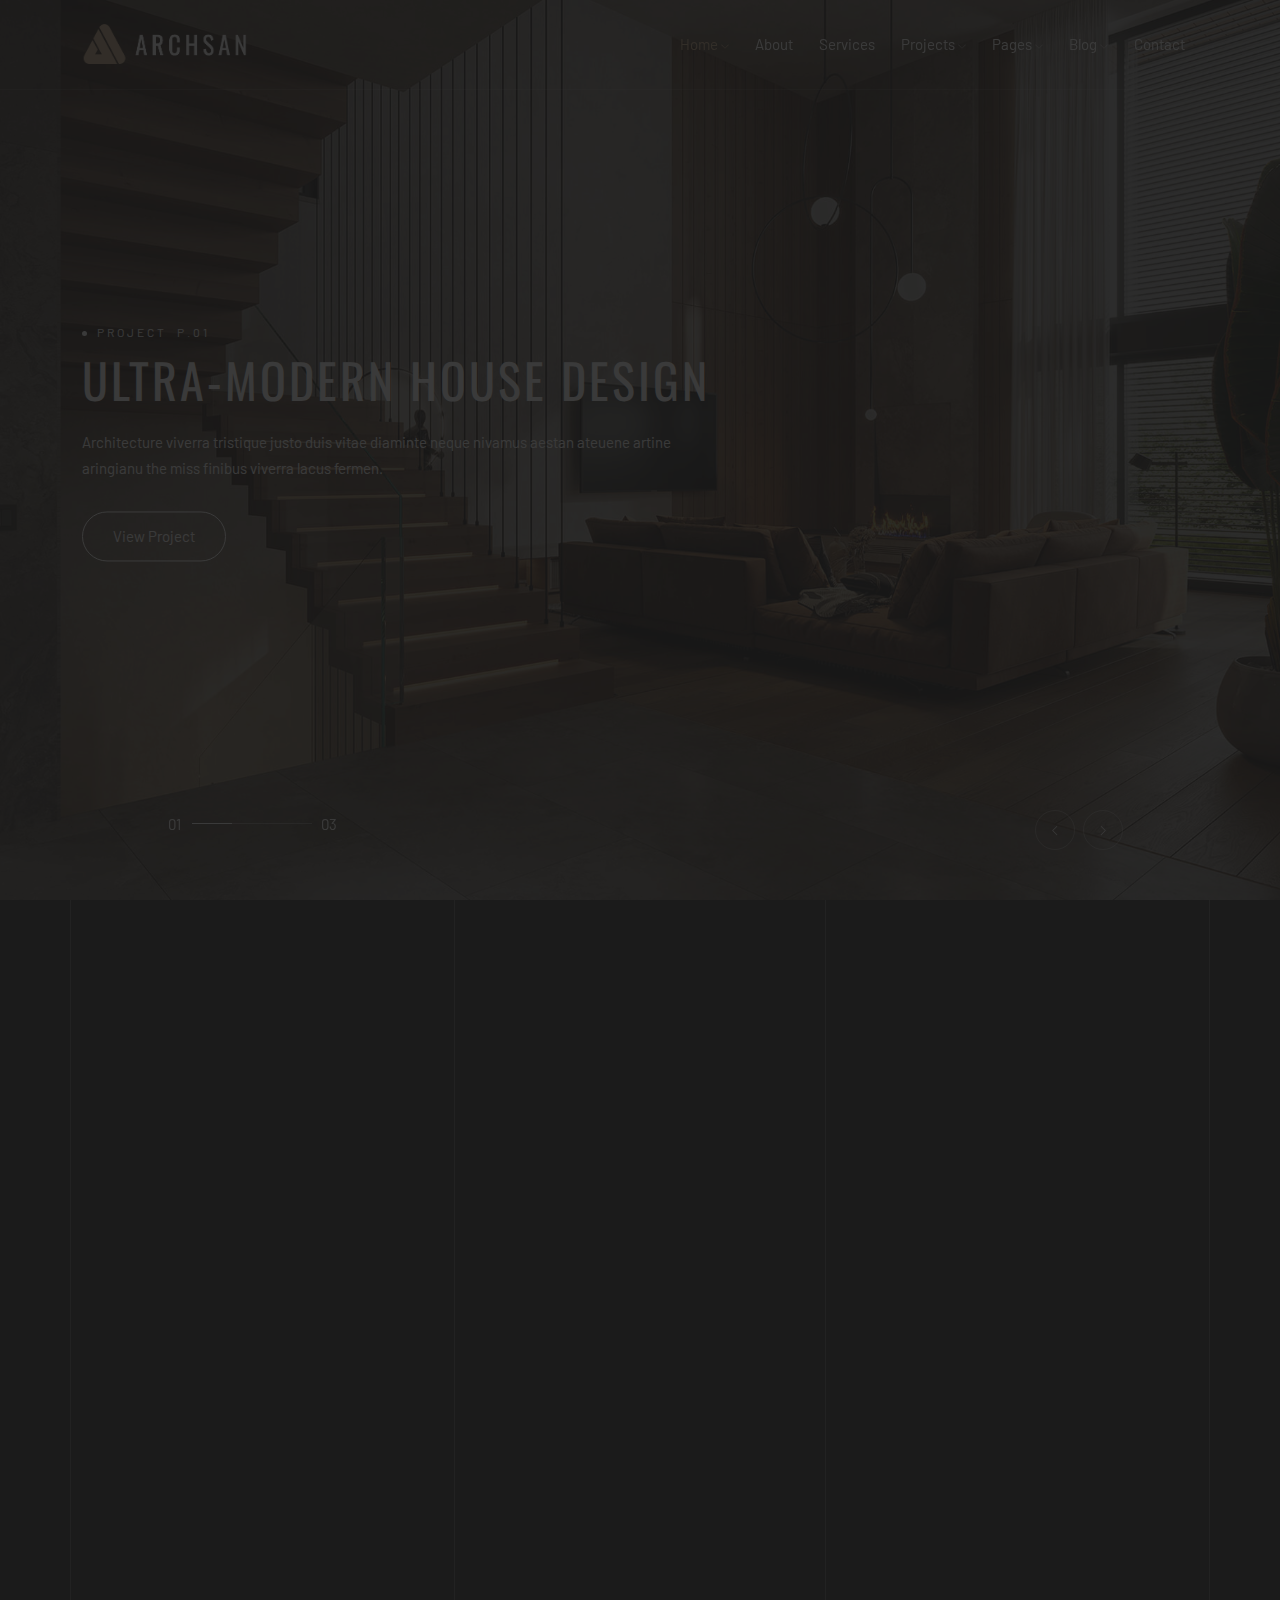
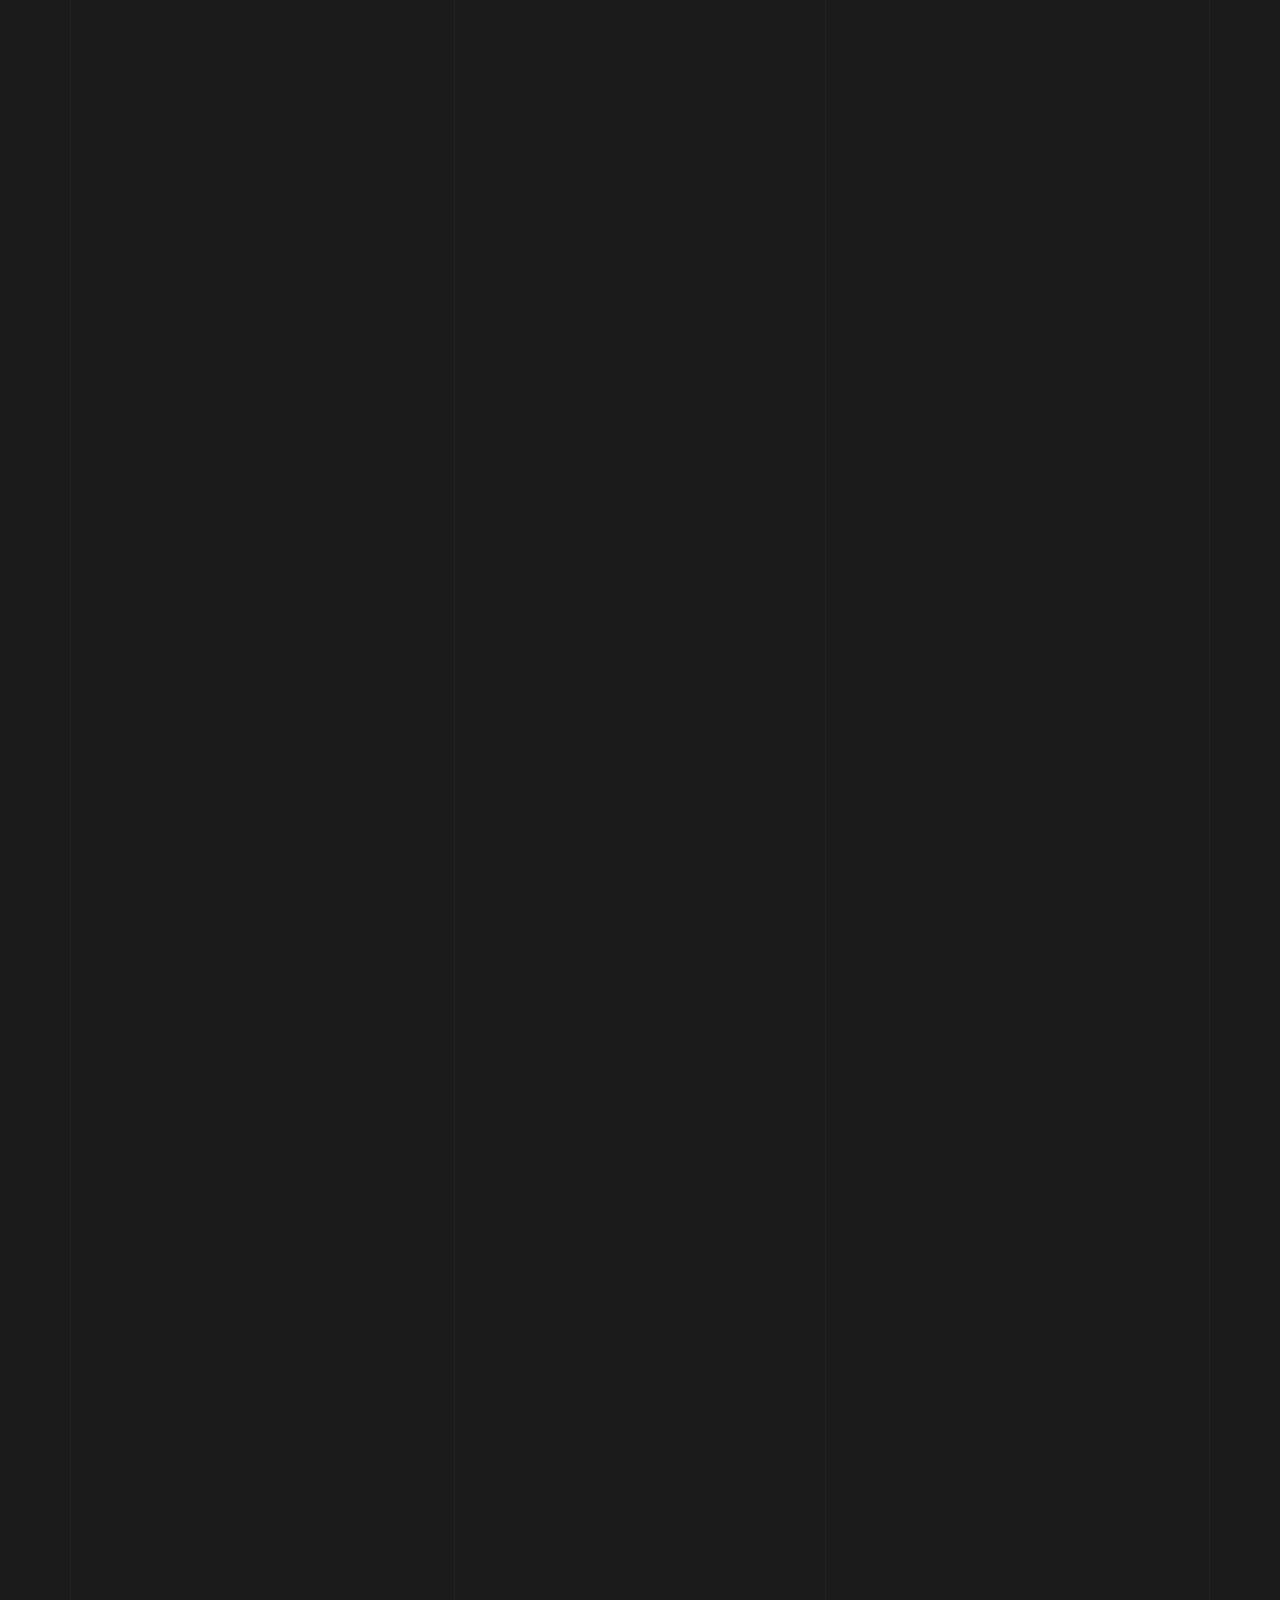
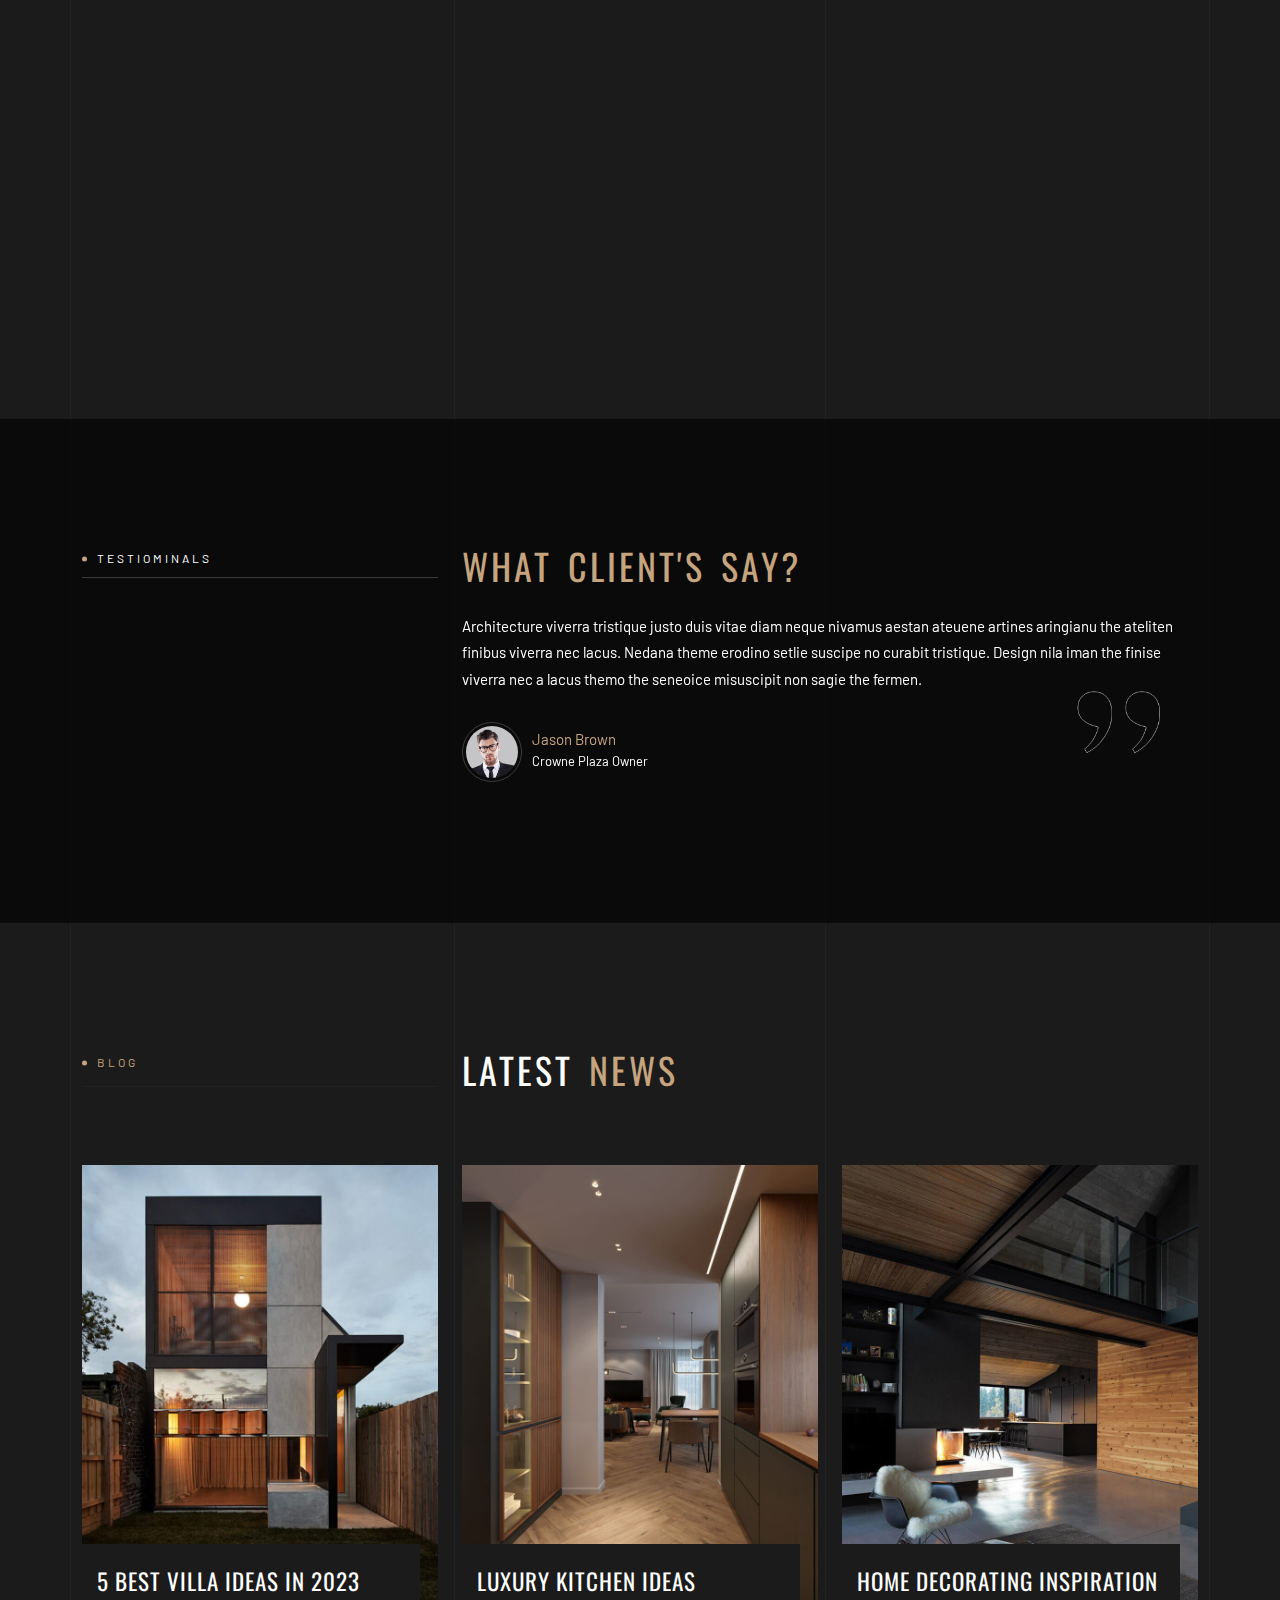
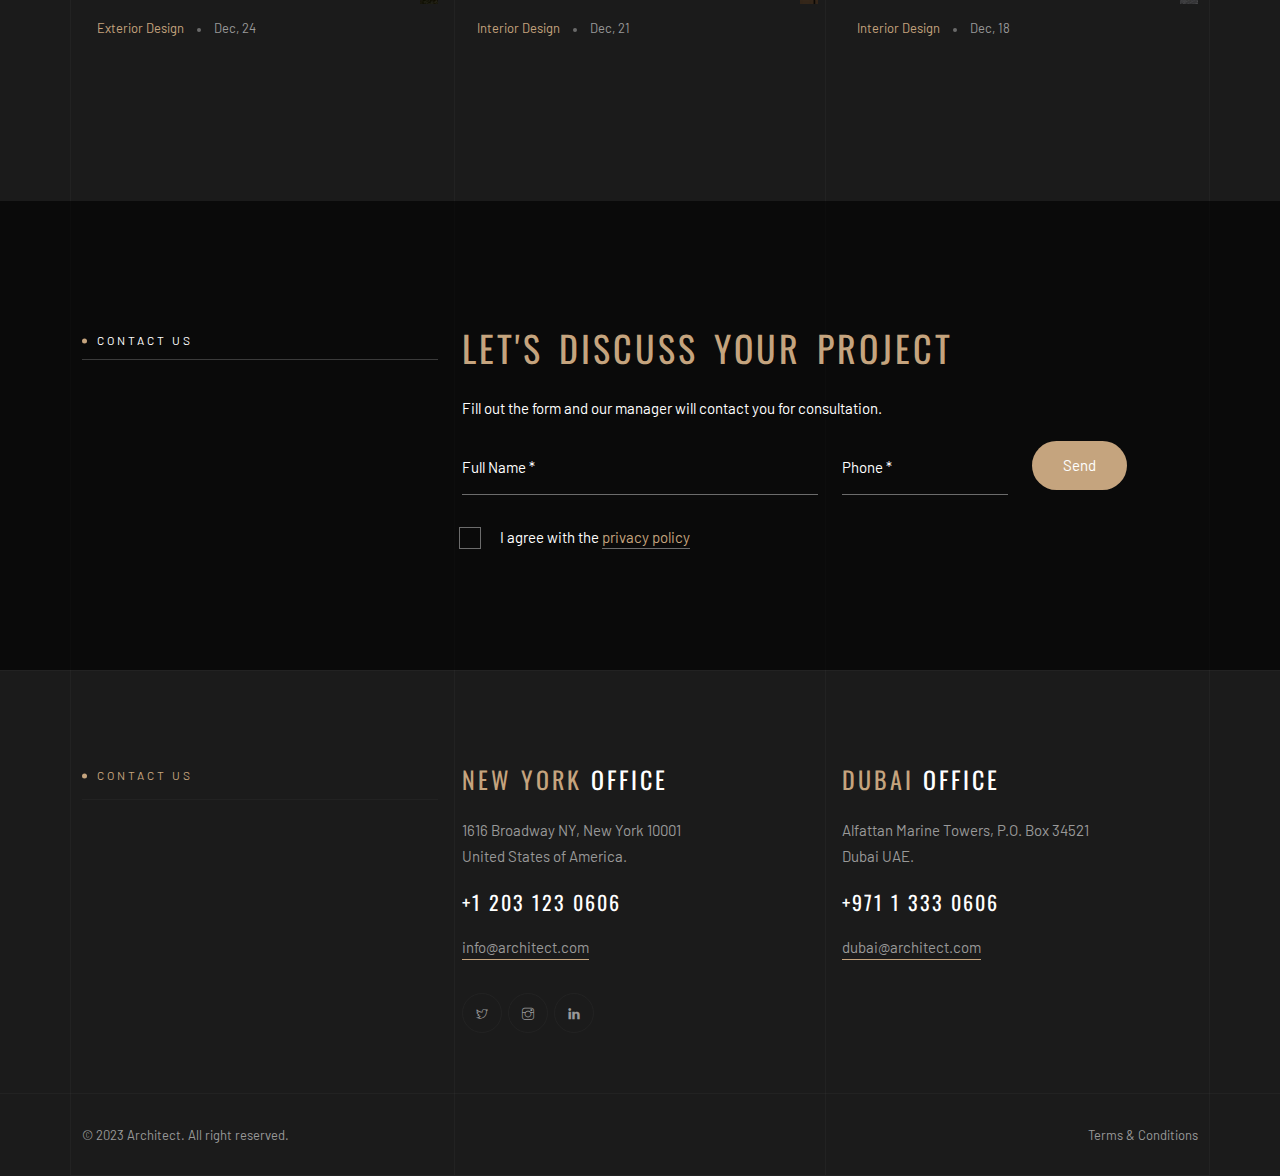
<file: Assignment_2/index.html>
<!DOCTYPE html>
<html lang="xyz">


<!-- Mirrored from duruthemes.com/demo/html/archsan/dark2/index.html by HTTrack Website Copier/3.x [XR&CO'2014], Tue, 03 Oct 2023 11:55:57 GMT -->
<head>
    <meta charset="utf-8">
    <meta http-equiv="X-UA-Compatible" content="IE=edge">
    <meta name="viewport" content="width=device-width, initial-scale=1">
    <link rel="icon" type="image/png" href="images/favicon.png" />
    <title>ArchSan Architecture</title>
    <link rel="stylesheet" href="https://fonts.googleapis.com/css2?family=Barlow:ital,wght@0,300;0,400;1,300;1,400&amp;family=Oswald:wght@300;400&amp;display=swap">
    <link rel=stylesheet href="css/bootstrap.min.css">
    <link rel=stylesheet href="css/animate.css">
    <link rel=stylesheet href="css/themify-icons.css">
    <link rel=stylesheet href="css/owl.carousel.min.css">
    <link rel=stylesheet href="css/owl.theme.default.min.css">
    <link rel=stylesheet href="modules/magnific-popup/magnific-popup.css">
    <link rel=stylesheet href="modules/YouTubePopUp/YouTubePopUp.css">
    <link rel=stylesheet href="css/style.css">
</head>
<body>
    <div class="content-wrapper">
        <!-- Preloader -->
        <div class="preloader-bg"></div>
        <div id="preloader">
            <div id="preloader-status">
                <div class="preloader-position loader"> <span></span> </div>
            </div>
        </div>
        <!-- Progress scroll totop -->
        <div class="progress-wrap cursor-pointer">
            <svg class="progress-circle svg-content" width="100%" height="100%" viewBox="-1 -1 102 102">
                <path d="M50,1 a49,49 0 0,1 0,98 a49,49 0 0,1 0,-98" />
            </svg>
        </div>
        <!-- Lines -->
        <div class="content-lines-wrapper">
            <div class="content-lines-inner">
                <div class="content-lines"></div>
            </div>
        </div>
        <!-- Navbar -->
        <nav class="navbar navbar-expand-lg">
            <div class="container">
                <!-- Logo -->
                <div class="logo-wrapper">
                    <a class="logo" href="index.html"> <img src="images/logo.png" class="logo-img" alt=""> </a>
                    <!-- <a class="logo" href="index.html"> <h2>ArchSan <span>Architecture</span></h2> </a> -->
                </div>
                <!-- Button -->
                <button class="navbar-toggler" type="button" data-bs-toggle="collapse" data-bs-target="#navbar" aria-controls="navbar" aria-expanded="false" aria-label="Toggle navigation"> <span class="navbar-toggler-icon"><i class="ti-menu"></i></span> </button>
                <!-- Menu -->
                <div class="collapse navbar-collapse" id="navbar">
                    <ul class="navbar-nav ms-auto">
                        <li class="nav-item dropdown"> <a class="nav-link active dropdown-toggle" href="#" role="button" data-bs-toggle="dropdown" data-bs-auto-close="outside" aria-expanded="false">Home <i class="ti-angle-down"></i></a>
                            <ul class="dropdown-menu">
                                <li><a href="index.html" class="dropdown-item active"><span>Home Layout 01</span></a></li>
                                <li><a href="index2.html" class="dropdown-item"><span>Home Layout 02</span></a></li>
                                <li><a href="index3.html" class="dropdown-item"><span>Home Layout 03</span></a></li>
                                <li><a href="index4.html" class="dropdown-item"><span>Home Layout 04</span></a></li>
                                <li><a href="index5.html" class="dropdown-item"><span>Home Layout 05</span></a></li>
                                <li><a href="index6.html" class="dropdown-item"><span>Home Layout 06</span></a></li>
                                <li><a href="index7.html" class="dropdown-item"><span>Home Layout 07</span></a></li>
                                <li><a href="index8.html" class="dropdown-item"><span>Home Layout 08</span></a></li>
                                <li><a href="index9.html" class="dropdown-item"><span>Home Layout 09</span></a></li>
                                <li><a href="index10.html" class="dropdown-item"><span>Home Layout 10</span></a></li>
                                <li><a href="index11.html" class="dropdown-item"><span>Home Layout 11</span></a></li>
                            </ul>
                        </li>
                        <li class="nav-item"><a class="nav-link" href="about.html">About</a></li>
                        <li class="nav-item"><a class="nav-link" href="services.html">Services</a></li>
                        <li class="nav-item dropdown"> <a class="nav-link dropdown-toggle" href="#" role="button" data-bs-toggle="dropdown" data-bs-auto-close="outside" aria-expanded="false">Projects <i class="ti-angle-down"></i></a>
                            <ul class="dropdown-menu">
                                <li><a href="projects.html" class="dropdown-item"><span>Projects 01</span></a></li>
                                <li><a href="projects2.html" class="dropdown-item"><span>Projects 02</span></a></li>
                                <li><a href="projects3.html" class="dropdown-item"><span>Projects 03</span></a></li>
                                <li><a href="project-page.html" class="dropdown-item"><span>Project Page</span></a></li>
                            </ul>
                        </li>
                        <li class="nav-item dropdown"> <a class="nav-link dropdown-toggle" href="#" role="button" data-bs-toggle="dropdown" data-bs-auto-close="outside" aria-expanded="false">Pages <i class="ti-angle-down"></i></a>
                            <ul class="dropdown-menu">
                                <li><a href="gallery.html" class="dropdown-item"><span>Gallery</span></a></li>
                                <li><a href="faq.html" class="dropdown-item"><span>Faq</span></a></li>
                                <li><a href="process.html" class="dropdown-item"><span>Process</span></a></li>
                                <li class="dropdown-submenu dropdown"> <a class="dropdown-item dropdown-toggle" data-bs-toggle="dropdown" data-bs-auto-close="outside" aria-expanded="false" href="#"><span>Other Pages <i class="ti-angle-right"></i></span></a>
                                    <ul class="dropdown-menu">
                                        <li><a href="services-page.html" class="dropdown-item"><span>Services Page</span></a></li>
                                        <li><a href="404.html" class="dropdown-item"><span>404 Page</span></a></li>
                                    </ul>
                                </li>
                            </ul>
                        </li>
                        <li class="nav-item dropdown"> <a class="nav-link dropdown-toggle" href="#" role="button" data-bs-toggle="dropdown" data-bs-auto-close="outside" aria-expanded="false">Blog <i class="ti-angle-down"></i></a>
                            <ul class="dropdown-menu">
                                <li><a href="blog.html" class="dropdown-item"><span>Blog 01</span></a></li>
                                <li><a href="blog2.html" class="dropdown-item"><span>Blog 02</span></a></li>
                                <li><a href="post.html" class="dropdown-item"><span>Post Single</span></a></li>
                            </ul>
                        </li>
                        <li class="nav-item"><a class="nav-link" href="contact.html">Contact</a></li>
                    </ul>
                </div>
            </div>
        </nav>
        <!-- Slider -->
        <header id="slider-area" class="header slider-fade">
            <div class="owl-carousel owl-theme">
                <!-- The opacity on the image is made with "data-overlay-dark="number". You can change it using the numbers 0-9. -->
                <div class="text-left item bg-img" data-overlay-dark="4" data-background="images/slider/1.jpg">
                    <div class="v-middle caption">
                        <div class="container">
                            <div class="row">
                                <div class="col-md-7">
                                    <h4>Project P.01</h4>
                                    <h1>Ultra-Modern House Design</h1>
                                    <p>Architecture viverra tristique justo duis vitae diaminte neque nivamus aestan ateuene artine aringianu the miss finibus viverra lacus fermen.</p> 
                                    <a href="project-page.html" class="button-light">View Project</a> 
                                </div>
                            </div>
                        </div>
                    </div>
                </div>
                <div class="text-left item bg-img" data-overlay-dark="3" data-background="images/slider/2.jpg">
                    <div class="v-middle caption">
                        <div class="container">
                            <div class="row">
                                <div class="col-md-7">
                                    <h4>Project P.02</h4>
                                    <h1>Ultra-Luxurious Villa</h1>
                                    <p>Architecture viverra tristique justo duis vitae diaminte neque nivamus aestan ateuene artine aringianu the miss finibus viverra lacus fermen.</p> 
                                    <a href="project-page.html" class="button-light">View Project</a> 
                                </div>
                            </div>
                        </div>
                    </div>
                </div>
                <div class="text-left item bg-img" data-overlay-dark="4" data-background="images/slider/3.jpg">
                    <div class="v-middle caption">
                        <div class="container">
                            <div class="row">
                                <div class="col-md-7">
                                    <h4>Project P.03</h4>
                                    <h1>Modernity In The Nature</h1>
                                    <p>Architecture viverra tristique justo duis vitae diaminte neque nivamus aestan ateuene artine aringianu the miss finibus viverra lacus fermen.</p>
                                    <a href="project-page.html" class="button-light">View Project</a> 
                                </div>
                            </div>
                        </div>
                    </div>
                </div>
            </div>
            <div class="slide-num" id="snh-1"></div>
            <div class="slider__progress"><span></span></div>
        </header>
        <!-- About -->
        <section class="about section-padding">
            <div class="container">
                <div class="row">
                    <div class="col-md-4 mb-30 animate-box" data-animate-effect="fadeInUp">
                        <div class="sub-title border-bot-light">Who are we?</div>
                    </div>
                    <div class="col-md-8 animate-box" data-animate-effect="fadeInUp">
                        <div class="section-title"><span>About</span> ArchSan</div>
                        <p>Architecture viverra tristique justo duis vitae diaminte neque nivamus aestan ateuene artines aringianu the ateliten finibus viverra nec in the nedana. Design nila iman the finise viverra nec a lacus themo the seneoice misuscipit drana miss non sagie the fermen.</p>
                        <p>Planner inilla duiman at elit finibus viverra a lacus themo the drudea seneoice misuscipit nonie the fermen miverration tristique jusio the ivite dianne onen nivami acsestion augue artine.</p><br>
                        <div class="row">
                            <div class="col col-md-4">
                                <div class="about-box">
                                    <img src="images/icon-1.png" class="icon" alt="">
                                    <h5>Architecture</h5>
                                </div>
                            </div>
                            <div class="col col-md-4">
                                <div class="about-box">
                                    <img src="images/icon-2.png" class="icon" alt="">
                                    <h5>Interior</h5>
                                </div>
                            </div>
                            <div class="col col-md-4">
                                <div class="about-box">
                                    <img src="images/icon-3.png" class="icon" alt="">
                                    <h5>Planing</h5>
                                </div>
                            </div>
                        </div>
       

                    </div>
                </div>
            </div>
        </section>
        <!-- Projects 2 -->
        <div class="projects2 section-padding">
            <div class="container">
                <div class="row mb-4">
                    <div class="col-md-4 animate-box" data-animate-effect="fadeInUp">
                        <div class="sub-title border-bot-light">Discover</div>
                    </div>
                    <div class="col-md-8 animate-box" data-animate-effect="fadeInUp">
                        <div class="section-title">Creative <span>Projects</span></div>
                        <p>Architecture viverra tristique justo duis vitae diaminte neque nivamus aestan ateuene artines ariianu the ateliten finibus viverra nec lacus in the nedana mis erodino. Design nila iman the finise viverra nec a lacus miss viventa in the setlien suscipe no curabit tristue the seneoice misuscipit non sagie the fermen.</p>
                    </div>
                </div>
                <div class="row text-center animate-box" data-animate-effect="fadeInUp">
                    <ul class="projects2-filter">
                        <li class="active" data-filter="*">All</li>
                        <li data-filter=".ongoing">Ongoing Projects</li>
                        <li data-filter=".completed">Completed Projects</li>
                    </ul>
                </div>
                <div class="row projects2-items animate-box" data-animate-effect="fadeInUp">
                    <div class="col-md-6 single-item ongoing">
                        <div class="projects2-wrap">
                            <a href="project-page.html"><img src="images/projects/06.jpg" alt=""></a>
                            <div class="projects2-con">
                                <p>Project P.01</p>
                                <h3><a href="project-page.html">Modern Houses</a></h3>
                                <a href="project-page.html" class="project2-link"></a>
                            </div>
                        </div>
                    </div>
                    <div class="col-md-6 single-item completed">
                        <div class="projects2-wrap">
                            <a href="project-page.html"><img src="images/projects/02.jpg" alt=""></a>
                            <div class="projects2-con">
                                <p>Project P.02</p>
                                <h3><a href="project-page.html">Luxurious Villa</a></h3>
                                <a href="project-page.html" class="project2-link"></a>
                            </div>
                        </div>
                    </div>
                    <div class="col-md-6 single-item ongoing">
                        <div class="projects2-wrap">
                            <a href="project-page.html"><img src="images/projects/03.jpg" alt=""></a>
                            <div class="projects2-con">
                                <p>Project P.03</p>
                                <h3><a href="project-page.html">Ultra BlackHome</a></h3>
                                <a href="project-page.html" class="project2-link"></a>
                            </div>
                        </div>
                    </div>
                    <div class="col-md-6 single-item ongoing">
                        <div class="projects2-wrap">
                            <a href="project-page.html"><img src="images/projects/04.jpg" alt=""></a>
                            <div class="projects2-con">
                                <p>Project P.04</p>
                                <h3><a href="project-page.html">Modern Bedrooom</a></h3>
                                <a href="project-page.html" class="project2-link"></a>
                            </div>
                        </div>
                    </div>
                    <div class="col-md-6 single-item completed">
                        <div class="projects2-wrap">
                            <a href="project-page.html"><img src="images/projects/01.jpg" alt=""></a>
                            <div class="projects2-con">
                                <p>Project P.05</p>
                                <h3><a href="project-page.html">Mountain House</a></h3>
                                <a href="project-page.html" class="project2-link"></a>
                            </div>
                        </div>
                    </div>
                    <div class="col-md-6 single-item completed">
                        <div class="projects2-wrap">
                            <a href="project-page.html"><img src="images/projects/05.jpg" alt=""></a>
                            <div class="projects2-con">
                                <p>Project P.06</p>
                                <h3><a href="project-page.html">Modern Food Table</a></h3>
                                <a href="project-page.html" class="project2-link"></a>
                            </div>
                        </div>
                    </div>
                </div>
                
            </div>
        </div>
        <!-- Testiominals -->
        <section class="testimonials">
            <div class="background bg-img bg-fixed section-padding" data-background="images/slider/4.jpg" data-overlay-dark="6">
                <div class="container">
                    <div class="row">
                        <div class="col-md-4 mb-30">
                            <h3 class="sub-title border-bot-dark">Testiominals</h3>
                        </div>
                        <div class="col-md-8">
                            <div class="section-title">What Client's Say?</div>
                            <div class="wrap">
                                <div class="owl-carousel owl-theme">
                                    <div class="item"> <span class="quote"><img src="images/quot.png" alt=""></span>
                                        <p>Architecture viverra tristique justo duis vitae diam neque nivamus aestan ateuene artines aringianu the ateliten finibus viverra nec lacus. Nedana theme erodino setlie suscipe no curabit tristique. Design nila iman the finise viverra nec a lacus themo the seneoice misuscipit non sagie the fermen.</p>
                                        <div class="info">
                                            <div class="author-img"> <img src="images/team/1.jpg" alt=""> </div>
                                            <div class="cont">
                                                <h6>Jason Brown</h6> <span>Crowne Plaza Owner</span>
                                            </div>
                                        </div>
                                    </div>
                                    <div class="item"> <span class="quote">
                                            <img src="images/quot.png" alt="">
                                        </span>
                                        <p>Architecture viverra tristique justo duis vitae diam neque nivamus aestan ateuene artines aringianu the ateliten finibus viverra nec lacus. Nedana theme erodino setlie suscipe no curabit tristique. Design nila iman the finise viverra nec a lacus themo the seneoice misuscipit non sagie the fermen.</p>
                                        <div class="info">
                                            <div class="author-img"> <img src="images/team/2.jpg" alt=""> </div>
                                            <div class="cont">
                                                <h6>Emily White</h6> <span>Armada Owner</span>
                                            </div>
                                        </div>
                                    </div>
                                    <div class="item"> <span class="quote">
                                            <img src="images/quot.png" alt="">
                                        </span>
                                        <p>Architecture viverra tristique justo duis vitae diam neque nivamus aestan ateuene artines aringianu the ateliten finibus viverra nec lacus. Nedana theme erodino setlie suscipe no curabit tristique. Design nila iman the finise viverra nec a lacus themo the seneoice misuscipit non sagie the fermen.</p>
                                        <div class="info">
                                            <div class="author-img"> <img src="images/team/4.jpg" alt=""> </div>
                                            <div class="cont">
                                                <h6>Jesica Smith</h6> <span>Alsa Manager</span>
                                            </div>
                                        </div>
                                    </div>
                                </div>
                            </div>
                        </div>
                    </div>
                </div>
            </div>
        </section>
        <!-- Blog -->
        <section class="blog-home section-padding">
            <div class="container">
            <div class="row mb-5">
                    <div class="col-md-4">
                        <div class="sub-title border-bot-light">Blog</div>
                    </div>
                    <div class="col-md-8">
                        <div class="section-title"><span>Latest</span> News</div>
                    </div>
                </div>
            <div class="row">
                <div class="col-md-4">
                    <div class="item">
                        <div class="post-img">
                            <a href="post.html"><div class="img"> <img src="images/blog/1.jpg" alt=""> </div></a>
                        </div>
                        <div class="cont">
                            <h4><a href="post.html">5 Best Villa ideas in 2023</a></h4>
                            <div class="info"> <a href="blog.html"><span>Exterior Design</span></a> <a href="blog.html">Dec, 24</a> </div>
                        </div>
                    </div>
                </div>
                <div class="col-md-4">
                    <div class="item">
                        <div class="post-img">
                            <a href="post.html"><div class="img"> <img src="images/blog/2.jpg" alt=""> </div></a>
                        </div>
                        <div class="cont">
                            <h4><a href="post.html">Luxury kitchen ideas</a></h4>
                            <div class="info"> <a href="blog.html"><span>Interior Design</span></a> <a href="blog.html">Dec, 21</a> </div>
                        </div>
                    </div>
                </div>
                <div class="col-md-4">
                    <div class="item">
                        <div class="post-img">
                            <a href="post.html"><div class="img"> <img src="images/blog/3.jpg" alt=""> </div></a>
                        </div>
                        <div class="cont">
                            <h4><a href="post.html">Home Decorating Inspiration</a></h4>
                            <div class="info"> <a href="blog.html"><span>Interior Design</span></a> <a href="blog.html">Dec, 18</a> </div>
                        </div>
                    </div>
                </div>
            </div>
        </div>
        </section>
        <!-- Lets Talk -->
        <section class="lets-talk">
        <div class="background bg-img bg-fixed section-padding" data-background="images/slider/1.jpg" data-overlay-dark="6">
            <div class="container">
                <div class="row">
                    <div class="col-md-4 mb-30">
                        <div class="sub-title border-bot-dark">Contact Us</div>
                    </div>
                    <div class="col-md-8">
                        <div class="section-title">Let's discuss your project</div>
                        <p>Fill out the form and our manager will contact you for consultation.</p>
                        <form method="post" class="contact__form" action="https://duruthemes.com/demo/html/archsan/dark2/mail.php">
                            <!-- Form message -->
                            <div class="row">
                                <div class="col-12">
                                    <div class="alert alert-success contact__msg" style="display: none" role="alert"> Your message was sent successfully. </div>
                                </div>
                            </div>
                            <!-- Form elements -->
                            <div class="row">
                                <div class="col-md-6 form-group">
                                    <input class="line-gray" name="name" type="text" placeholder="Full Name *" required="">
                                </div>
                                <div class="col-md-3 form-group">
                                    <input class="line-gray" name="phone" type="text" placeholder="Phone *" required="">
                                </div>
                                <div class="col-md-2">
                                    <input class="line-gray" name="submit" type="submit" value="Send">
                                </div>
                            </div>
                            <div class="row">
                                <div class="col-md-12 mt-3">
                                    <input type="checkbox" class="line-gray">
                                    <label>I agree with the <a href="#0" class="underline line-gray">privacy policy</a></label>
                                </div>
                            </div>
                        </form>
                    </div>
                </div>
            </div>
        </div>
        </section>
        <!-- Footer -->
        <footer class="footer">
            <div class="top">
                <div class="container">
                    <div class="row">
                        <div class="col-md-4 mb-30">
                            <div class="sub-title border-footer-light">Contact Us</div>
                        </div>
                        <div class="col-md-4">
                            <div class="item">
                                <h3>New York <span>Office</span></h3>
                                <p>1616 Broadway NY, New York 10001<br>United States of America.</p>
                                <p class="phone">+1 203 123 0606</p>
                                <p class="mail">info@architect.com</p>
                                <div class="social mt-2"> 
                                    <a href="index.html"><i class="ti-twitter"></i></a> 
                                    <a href="index.html"><i class="ti-instagram"></i></a> 
                                    <a href="index.html"><i class="ti-linkedin"></i></a> 
                                </div>
                            </div>
                        </div>
                        <div class="col-md-4">
                            <div class="item">
                                <h3>Dubai <span>Office</span></h3>
                                <p>Alfattan Marine Towers, P.O. Box 34521<br>Dubai UAE.</p>
                                <p class="phone">+971 1 333 0606</p>
                                <p class="mail">dubai@architect.com</p>
                            </div>
                        </div>
                    </div>
                </div>
            </div>
            <div class="bottom">
                <div class="container">
                    <div class="row">
                        <div class="col-md-4">
                            <p>© 2023 Architect. All right reserved.</p>
                        </div>
                        <div class="col-md-8">
                            <p class="right"><a href="#">Terms &amp; Conditions</a></p>
                        </div>
                    </div>
                </div>
            </div>
        </footer>
    </div>
    <!-- jQuery -->
    <script src="js/plugins/jquery-3.6.1.min.js"></script>
    <script src="js/plugins/bootstrap.min.js"></script>
    <script src="js/plugins/modernizr-2.6.2.min.js"></script>
    <script src="js/plugins/jquery.waypoints.min.js"></script>
    <script src="js/plugins/imagesloaded.pkgd.min.js"></script>
    <script src="js/plugins/jquery.isotope.v3.0.2.js"></script>
    <script src="js/plugins/owl.carousel.min.js"></script>
    <script src="js/plugins/scrollIt.min.js"></script>
    <script src="modules/magnific-popup/jquery.magnific-popup.js"></script>
    <script src="modules/masonry/masonry.pkgd.min.js"></script>
    <script src="modules/YouTubePopUp/YouTubePopUp.js"></script>
    <script src="js/script.js"></script>
</body>

<!-- Mirrored from duruthemes.com/demo/html/archsan/dark2/index.html by HTTrack Website Copier/3.x [XR&CO'2014], Tue, 03 Oct 2023 11:56:15 GMT -->
</html>
</file>
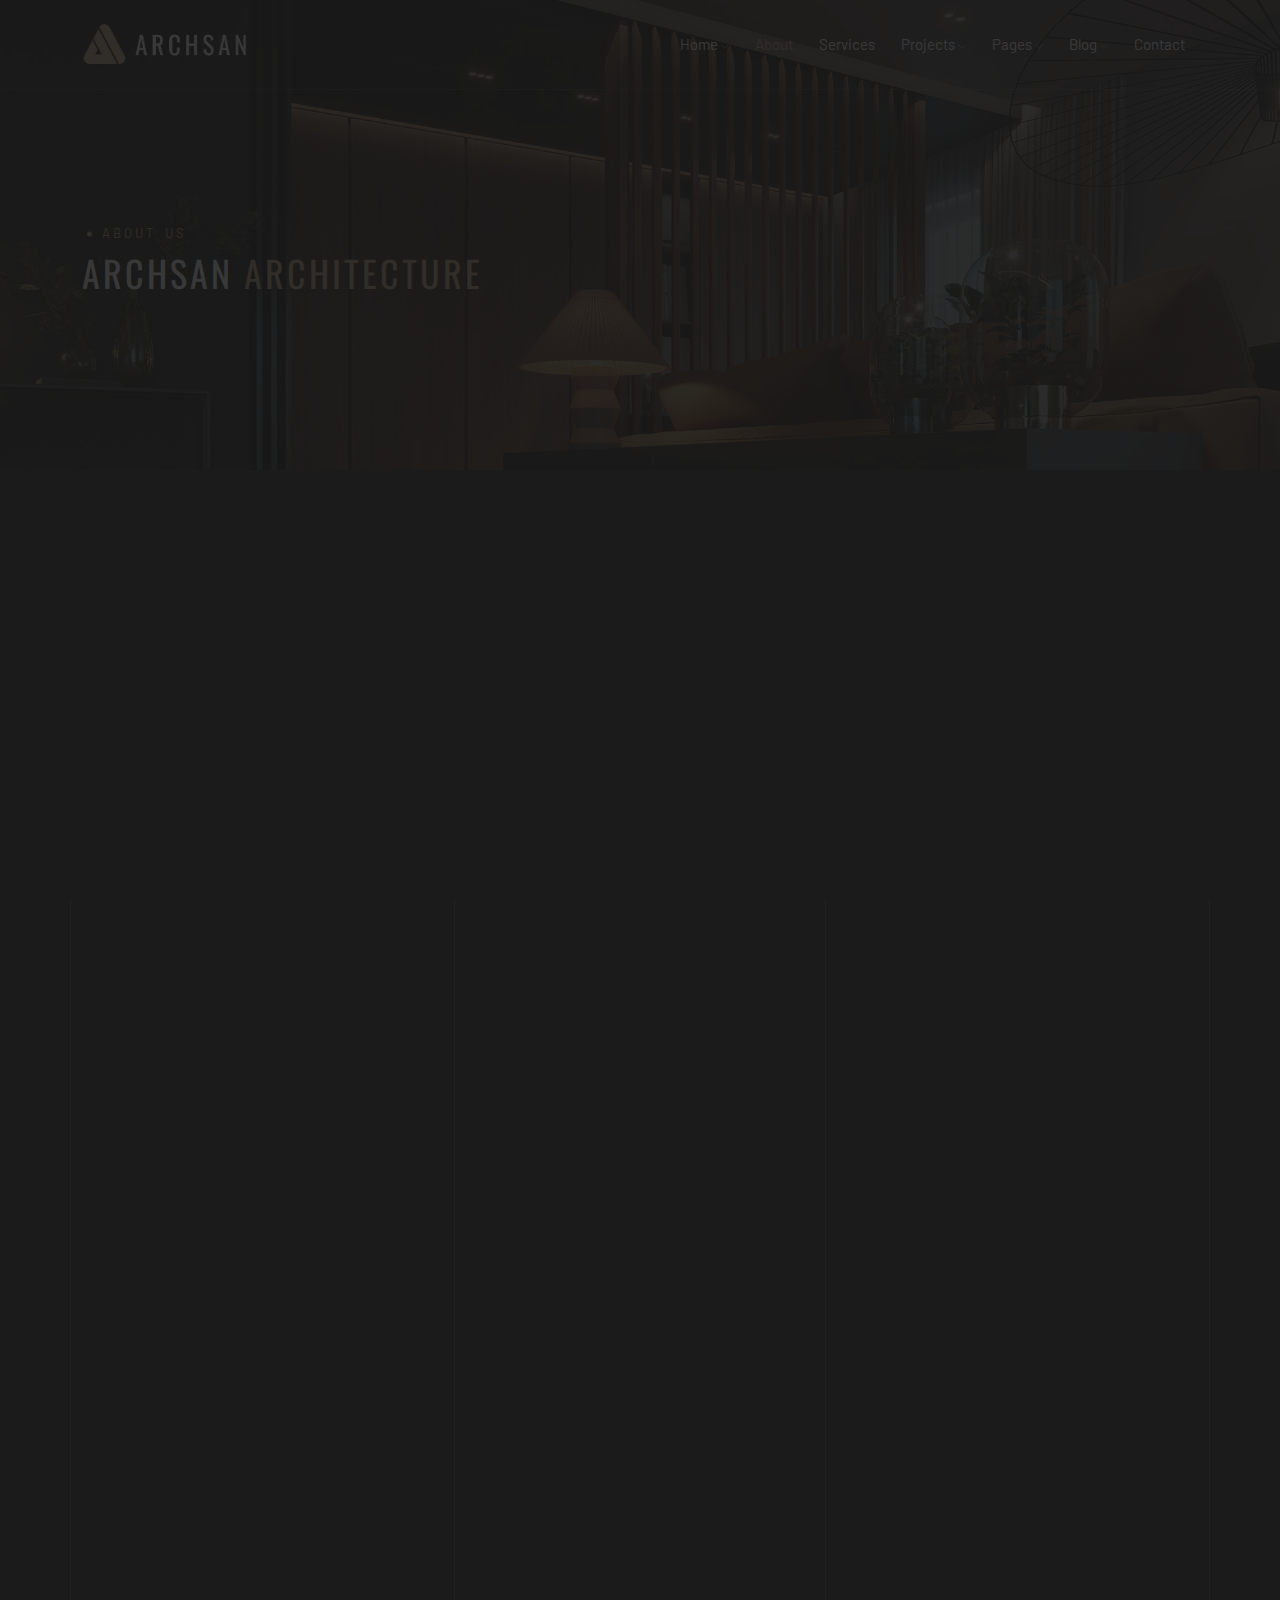
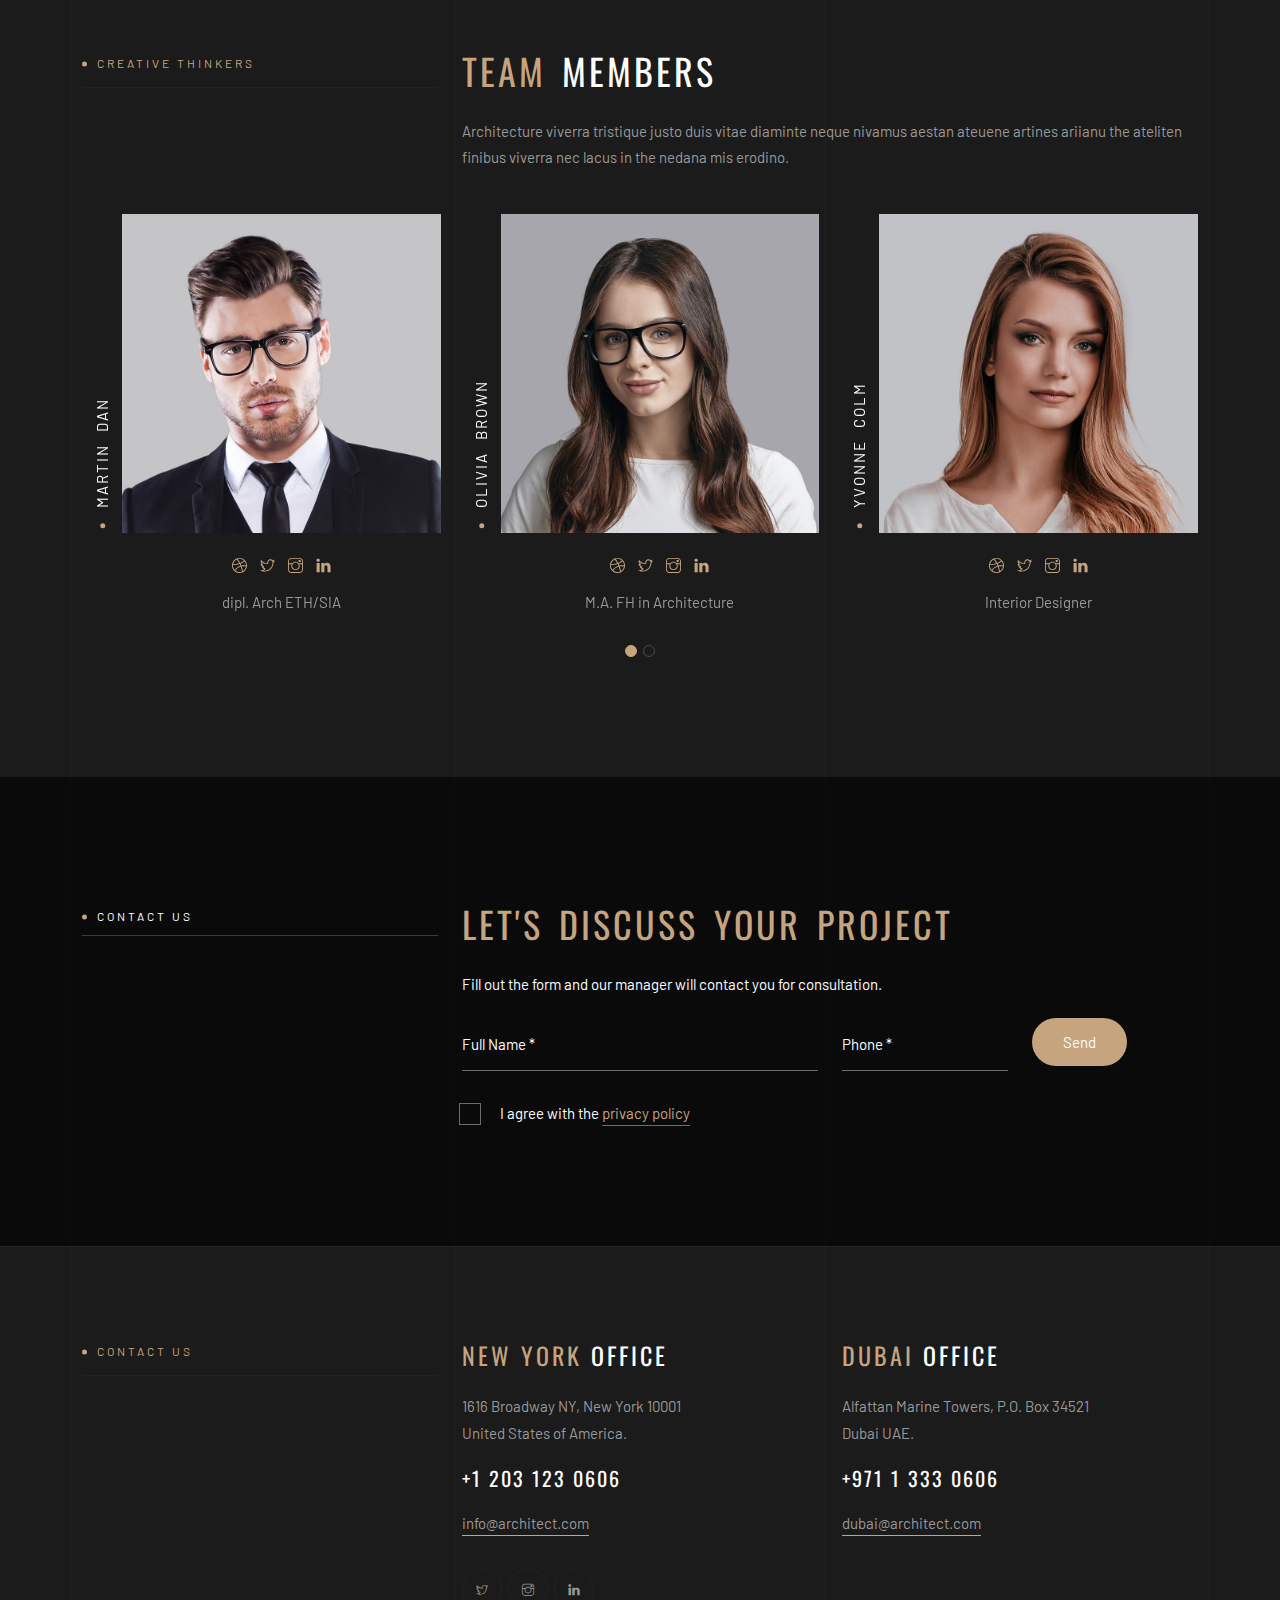
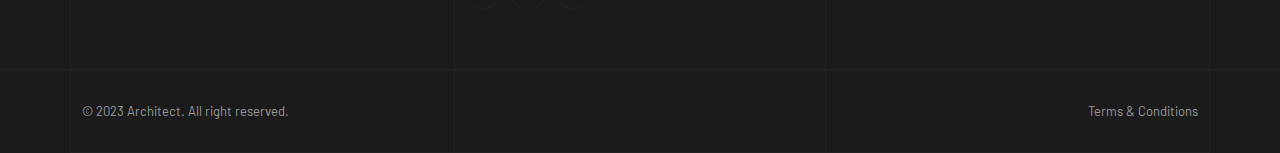
<file: Assignment_2/about.html>
<!DOCTYPE html>
<html lang="xyz">


<!-- Mirrored from duruthemes.com/demo/html/archsan/dark2/about.html by HTTrack Website Copier/3.x [XR&CO'2014], Tue, 03 Oct 2023 11:56:26 GMT -->
<head>
    <meta charset="utf-8">
    <meta http-equiv="X-UA-Compatible" content="IE=edge">
    <meta name="viewport" content="width=device-width, initial-scale=1">
    <link rel="icon" type="image/png" href="images/favicon.png" />
    <title>ArchSan Architecture</title>
    <link rel="stylesheet" href="https://fonts.googleapis.com/css2?family=Barlow:ital,wght@0,300;0,400;1,300;1,400&amp;family=Oswald:wght@300;400&amp;display=swap">
    <link rel=stylesheet href="css/bootstrap.min.css">
    <link rel=stylesheet href="css/animate.css">
    <link rel=stylesheet href="css/themify-icons.css">
    <link rel=stylesheet href="css/owl.carousel.min.css">
    <link rel=stylesheet href="css/owl.theme.default.min.css">
    <link rel=stylesheet href="modules/magnific-popup/magnific-popup.css">
    <link rel=stylesheet href="modules/YouTubePopUp/YouTubePopUp.css">
    <link rel=stylesheet href="css/style.css">
</head>
<body>
    <div class="content-wrapper">
        <!-- Preloader -->
        <div class="preloader-bg"></div>
        <div id="preloader">
            <div id="preloader-status">
                <div class="preloader-position loader"> <span></span> </div>
            </div>
        </div>
        <!-- Progress scroll totop -->
        <div class="progress-wrap cursor-pointer">
            <svg class="progress-circle svg-content" width="100%" height="100%" viewBox="-1 -1 102 102">
                <path d="M50,1 a49,49 0 0,1 0,98 a49,49 0 0,1 0,-98" />
            </svg>
        </div>
        <!-- Lines -->
        <div class="content-lines-wrapper">
            <div class="content-lines-inner">
                <div class="content-lines"></div>
            </div>
        </div>
        <!-- Navbar -->
        <nav class="navbar navbar-expand-lg">
            <div class="container">
                <!-- Logo -->
                <div class="logo-wrapper">
                    <a class="logo" href="index.html"> <img src="images/logo.png" class="logo-img" alt=""> </a>
                    <!-- <a class="logo" href="index.html"> <h2>ArchSan <span>Architecture</span></h2> </a> -->
                </div>
                <!-- Button -->
                <button class="navbar-toggler" type="button" data-bs-toggle="collapse" data-bs-target="#navbar" aria-controls="navbar" aria-expanded="false" aria-label="Toggle navigation"> <span class="navbar-toggler-icon"><i class="ti-menu"></i></span> </button>
                <!-- Menu -->
                <div class="collapse navbar-collapse" id="navbar">
                    <ul class="navbar-nav ms-auto">
                        <li class="nav-item dropdown"> <a class="nav-link dropdown-toggle" href="#" role="button" data-bs-toggle="dropdown" data-bs-auto-close="outside" aria-expanded="false">Home <i class="ti-angle-down"></i></a>
                            <ul class="dropdown-menu">
                                <li><a href="index.html" class="dropdown-item"><span>Home Layout 01</span></a></li>
                                <li><a href="index2.html" class="dropdown-item"><span>Home Layout 02</span></a></li>
                                <li><a href="index3.html" class="dropdown-item"><span>Home Layout 03</span></a></li>
                                <li><a href="index4.html" class="dropdown-item"><span>Home Layout 04</span></a></li>
                                <li><a href="index5.html" class="dropdown-item"><span>Home Layout 05</span></a></li>
                                <li><a href="index6.html" class="dropdown-item"><span>Home Layout 06</span></a></li>
                                <li><a href="index7.html" class="dropdown-item"><span>Home Layout 07</span></a></li>
                                <li><a href="index8.html" class="dropdown-item"><span>Home Layout 08</span></a></li>
                                <li><a href="index9.html" class="dropdown-item"><span>Home Layout 09</span></a></li>
                                <li><a href="index10.html" class="dropdown-item"><span>Home Layout 10</span></a></li>
                                <li><a href="index11.html" class="dropdown-item"><span>Home Layout 11</span></a></li>
                            </ul>
                        </li>
                        <li class="nav-item"><a class="nav-link active" href="about.html">About</a></li>
                        <li class="nav-item"><a class="nav-link" href="services.html">Services</a></li>
                        <li class="nav-item dropdown"> <a class="nav-link dropdown-toggle" href="#" role="button" data-bs-toggle="dropdown" data-bs-auto-close="outside" aria-expanded="false">Projects <i class="ti-angle-down"></i></a>
                            <ul class="dropdown-menu">
                                <li><a href="projects.html" class="dropdown-item"><span>Projects 01</span></a></li>
                                <li><a href="projects2.html" class="dropdown-item"><span>Projects 02</span></a></li>
                                <li><a href="projects3.html" class="dropdown-item"><span>Projects 03</span></a></li>
                                <li><a href="project-page.html" class="dropdown-item"><span>Project Page</span></a></li>
                            </ul>
                        </li>
                        <li class="nav-item dropdown"> <a class="nav-link dropdown-toggle" href="#" role="button" data-bs-toggle="dropdown" data-bs-auto-close="outside" aria-expanded="false">Pages <i class="ti-angle-down"></i></a>
                            <ul class="dropdown-menu">
                                <li><a href="gallery.html" class="dropdown-item"><span>Gallery</span></a></li>
                                <li><a href="faq.html" class="dropdown-item"><span>Faq</span></a></li>
                                <li><a href="process.html" class="dropdown-item"><span>Process</span></a></li>
                                <li class="dropdown-submenu dropdown"> <a class="dropdown-item dropdown-toggle" data-bs-toggle="dropdown" data-bs-auto-close="outside" aria-expanded="false" href="#"><span>Other Pages <i class="ti-angle-right"></i></span></a>
                                    <ul class="dropdown-menu">
                                        <li><a href="services-page.html" class="dropdown-item"><span>Services Page</span></a></li>
                                        <li><a href="404.html" class="dropdown-item"><span>404 Page</span></a></li>
                                    </ul>
                                </li>
                            </ul>
                        </li>
                        <li class="nav-item dropdown"> <a class="nav-link dropdown-toggle" href="#" role="button" data-bs-toggle="dropdown" data-bs-auto-close="outside" aria-expanded="false">Blog <i class="ti-angle-down"></i></a>
                            <ul class="dropdown-menu">
                                <li><a href="blog.html" class="dropdown-item"><span>Blog 01</span></a></li>
                                <li><a href="blog2.html" class="dropdown-item"><span>Blog 02</span></a></li>
                                <li><a href="post.html" class="dropdown-item"><span>Post Single</span></a></li>
                            </ul>
                        </li>
                        <li class="nav-item"><a class="nav-link" href="contact.html">Contact</a></li>
                    </ul>
                </div>
            </div>
        </nav>
        <!-- Header Banner -->
        <div class="banner-header valign bg-img bg-fixed" data-overlay-dark="4" data-background="images/slider/2.jpg">
            <div class="container">
                <div class="row">
                    <div class="col-md-12 caption mt-60">
                        <div class="subtitle">About Us</div>
                        <div class="title">ArchSan <span>Architecture</span></div>
                    </div>
                </div>
            </div>
        </div>
        <!-- About -->
        <section class="about section-padding">
            <div class="container">
                <div class="row">
                    <div class="col-md-4 mb-30 animate-box" data-animate-effect="fadeInUp">
                        <div class="sub-title border-bot-light">About</div>
                    </div>
                    <div class="col-md-4 animate-box" data-animate-effect="fadeInUp">
                        <div class="section-title">ArchSan <span>About</span></div>
                        <p>Architecture viverra tristique justo duis vitae iaminte neque nivamus aestan ateuene artines aringianu the ateliten finibus viverra nec lacus in the nedana mis erodino setlie suscipe no curabit tristue.</p>
                        <p>Design nila iman the finise viverra nec a lacus themo the seneoice misuscipit non sagie the fermen.</p>
                        <p>Planner inilla duiman at elit finibus viverra nec a acus themo the drudea seneoice misuscipit nonie the fermen miverra the ivite dianne onen nivam.</p>
                        <div class="states">
                            <ul class="flex">
                                <li class="flex">
                                    <div class="numb valign">
                                        <h1>24</h1>
                                    </div>
                                    <div class="text valign">
                                        <p>Years
                                            <br> Of Experience
                                        </p>
                                    </div>
                                </li>
                            </ul>
                        </div>
                    </div>
                    <div class="col-md-4 animate-box" data-animate-effect="fadeInUp">
                        <div class="wrap">
                            <div class="con"> <img src="images/about.jpg" class="img-fluid" alt="">
                                <div class="info">
                                    <h4 class="name">Stella Athena</h4>
                                </div>
                            </div>
                        </div>
                        <div class="wrap">
                            <div class="con"> <img src="images/about2.jpg" class="img-fluid" alt="">
                                <div class="info">
                                    <h4 class="name">Martin Dan</h4>
                                </div>
                            </div>
                        </div>
                    </div>
                </div>
                <div class="row">
                    <div class="col-md-8 offset-md-4 mt-5 animate-box" data-animate-effect="fadeInUp">
                        <div class="row">
                            <div class="col-md-12 skills">
                                <div class="skill-item">
                                    <h6>Architectural Design <i>(90%)</i></h6>
                                    <div class="skill-progress">
                                        <div class="progres" data-value="90%"></div>
                                    </div>
                                </div>
                                <div class="skill-item">
                                    <h6>3D Modelling <i>(80%)</i></h6>
                                    <div class="skill-progress">
                                        <div class="progres" data-value="80%"></div>
                                    </div>
                                </div>
                                <div class="skill-item">
                                    <h6>Motion Graphics <i>(90%)</i></h6>
                                    <div class="skill-progress">
                                        <div class="progres" data-value="90%"></div>
                                    </div>
                                </div>
                                <div class="skill-item">
                                    <h6>Interior Design <i>(70%)</i></h6>
                                    <div class="skill-progress">
                                        <div class="progres" data-value="70%"></div>
                                    </div>
                                </div>
                            </div>
                        </div>
                    </div>
                </div>
            </div>
        </section>
        <!-- Team -->
        <section class="team section-padding">
            <div class="container">
                <div class="row mb-4">
                    <div class="col-md-4">
                        <div class="sub-title border-bot-light">Creative Thinkers</div>
                    </div>
                    <div class="col-md-8">
                        <div class="section-title">Team <span>Members</span></div>
                        <p>Architecture viverra tristique justo duis vitae diaminte neque nivamus aestan ateuene artines ariianu the ateliten finibus viverra nec lacus in the nedana mis erodino.</p>
                    </div>
                </div>
                <div class="row">
                    <div class="col-md-12 owl-carousel owl-theme">
                        <div class="wrap">
                            <div class="con"> <img src="images/team/10.jpg" class="img-fluid" alt="">
                                <div class="info">
                                    <h4 class="name">Martin Dan</h4>
                                </div>
                            </div>
                            <ul class="social">
                                <li><a href="#"><i class="ti-dribbble"></i></a></li>
                                <li><a href="#"><i class="ti-twitter"></i></a></li>
                                <li><a href="#"><i class="ti-instagram"></i></a></li>
                                <li><a href="#"><i class="ti-linkedin"></i></a></li>
                            </ul>
                            <p>dipl. Arch ETH/SIA</p>
                        </div>
                        <div class="wrap">
                            <div class="con"> <img src="images/team/7.jpg" class="img-fluid" alt="">
                                <div class="info">
                                    <h4 class="name">Olivia Brown</h4>
                                </div>
                            </div>
                            <ul class="social">
                                <li><a href="#"><i class="ti-dribbble"></i></a></li>
                                <li><a href="#"><i class="ti-twitter"></i></a></li>
                                <li><a href="#"><i class="ti-instagram"></i></a></li>
                                <li><a href="#"><i class="ti-linkedin"></i></a></li>
                            </ul>
                            <p>M.A. FH in Architecture</p>
                        </div>
                        <div class="wrap">
                            <div class="con"> <img src="images/team/11.jpg" class="img-fluid" alt="">
                                <div class="info">
                                    <h4 class="name">Yvonne Colm</h4>
                                </div>
                            </div>
                            <ul class="social">
                                <li><a href="#"><i class="ti-dribbble"></i></a></li>
                                <li><a href="#"><i class="ti-twitter"></i></a></li>
                                <li><a href="#"><i class="ti-instagram"></i></a></li>
                                <li><a href="#"><i class="ti-linkedin"></i></a></li>
                            </ul>
                            <p>Interior Designer</p>
                        </div>
                        <div class="wrap">
                            <div class="con"> <img src="images/team/3.jpg" class="img-fluid" alt="">
                                <div class="info">
                                    <h4 class="name">Enrico Davis</h4>
                                </div>
                            </div>
                            <ul class="social">
                                <li><a href="#"><i class="ti-dribbble"></i></a></li>
                                <li><a href="#"><i class="ti-twitter"></i></a></li>
                                <li><a href="#"><i class="ti-instagram"></i></a></li>
                                <li><a href="#"><i class="ti-linkedin"></i></a></li>
                            </ul>
                            <p>dipl. Arch ETH/SIA</p>
                        </div>
                        <div class="wrap">
                            <div class="con"> <img src="images/team/9.jpg" class="img-fluid" alt="">
                                <div class="info">
                                    <h4 class="name">Emily Garcia</h4>
                                </div>
                            </div>
                            <ul class="social">
                                <li><a href="#"><i class="ti-dribbble"></i></a></li>
                                <li><a href="#"><i class="ti-twitter"></i></a></li>
                                <li><a href="#"><i class="ti-instagram"></i></a></li>
                                <li><a href="#"><i class="ti-linkedin"></i></a></li>
                            </ul>
                            <p>M.A. FH in Architecture</p>
                        </div>
                        <div class="wrap">
                            <div class="con"> <img src="images/team/12.jpg" class="img-fluid" alt="">
                                <div class="info">
                                    <h4 class="name">Ayla Moore</h4>
                                </div>
                            </div>
                            <ul class="social">
                                <li><a href="#"><i class="ti-dribbble"></i></a></li>
                                <li><a href="#"><i class="ti-twitter"></i></a></li>
                                <li><a href="#"><i class="ti-instagram"></i></a></li>
                                <li><a href="#"><i class="ti-linkedin"></i></a></li>
                            </ul>
                            <p>Interior Designer</p>
                        </div>
                    </div>
                </div>
            </div>
        </section>
        <!-- Lets-Talk -->
        <section class="lets-talk">
            <div class="background bg-img bg-fixed section-padding" data-background="images/slider/1.jpg" data-overlay-dark="6">
                <div class="container">
                    <div class="row">
                        <div class="col-md-4 mb-30">
                            <div class="sub-title border-bot-dark">Contact Us</div>
                        </div>
                        <div class="col-md-8">
                            <div class="section-title">Let's discuss your project</div>
                            <p>Fill out the form and our manager will contact you for consultation.</p>
                            <form method="post" class="contact__form" action="https://duruthemes.com/demo/html/archsan/dark2/mail.php">
                                <!-- Form message -->
                                <div class="row">
                                    <div class="col-12">
                                        <div class="alert alert-success contact__msg" style="display: none" role="alert"> Your message was sent successfully. </div>
                                    </div>
                                </div>
                                <!-- Form elements -->
                                <div class="row">
                                    <div class="col-md-6 form-group">
                                        <input class="line-gray" name="name" type="text" placeholder="Full Name *" required="">
                                    </div>
                                    <div class="col-md-3 form-group">
                                        <input class="line-gray" name="phone" type="text" placeholder="Phone *" required="">
                                    </div>
                                    <div class="col-md-2">
                                        <input class="line-gray" name="submit" type="submit" value="Send">
                                    </div>
                                </div>
                                <div class="row">
                                    <div class="col-md-12 mt-3">
                                        <input type="checkbox" class="line-gray">
                                        <label>I agree with the <a href="#0" class="underline line-gray">privacy policy</a></label>
                                    </div>
                                </div>
                            </form>
                        </div>
                    </div>
                </div>
            </div>
        </section>
        <!-- Footer -->
        <footer class="footer">
            <div class="top">
                <div class="container">
                    <div class="row">
                        <div class="col-md-4 mb-30">
                            <div class="sub-title border-footer-light">Contact Us</div>
                        </div>
                        <div class="col-md-4">
                            <div class="item">
                                <h3>New York <span>Office</span></h3>
                                <p>1616 Broadway NY, New York 10001
                                    <br>United States of America.
                                </p>
                                <p class="phone">+1 203 123 0606</p>
                                <p class="mail">info@architect.com</p>
                                <div class="social mt-2"> <a href="index.html"><i class="ti-twitter"></i></a> <a href="index.html"><i class="ti-instagram"></i></a> <a href="index.html"><i class="ti-linkedin"></i></a> </div>
                            </div>
                        </div>
                        <div class="col-md-4">
                            <div class="item">
                                <h3>Dubai <span>Office</span></h3>
                                <p>Alfattan Marine Towers, P.O. Box 34521
                                    <br>Dubai UAE.
                                </p>
                                <p class="phone">+971 1 333 0606</p>
                                <p class="mail">dubai@architect.com</p>
                            </div>
                        </div>
                    </div>
                </div>
            </div>
            <div class="bottom">
                <div class="container">
                    <div class="row">
                        <div class="col-md-4">
                            <p>© 2023 Architect. All right reserved.</p>
                        </div>
                        <div class="col-md-8">
                            <p class="right"><a href="#">Terms &amp; Conditions</a></p>
                        </div>
                    </div>
                </div>
            </div>
        </footer>
    </div>
    <!-- jQuery -->
    <script src="js/plugins/jquery-3.6.1.min.js"></script>
    <script src="js/plugins/bootstrap.min.js"></script>
    <script src="js/plugins/modernizr-2.6.2.min.js"></script>
    <script src="js/plugins/jquery.waypoints.min.js"></script>
    <script src="js/plugins/imagesloaded.pkgd.min.js"></script>
    <script src="js/plugins/jquery.isotope.v3.0.2.js"></script>
    <script src="js/plugins/owl.carousel.min.js"></script>
    <script src="js/plugins/scrollIt.min.js"></script>
    <script src="modules/magnific-popup/jquery.magnific-popup.js"></script>
    <script src="modules/masonry/masonry.pkgd.min.js"></script>
    <script src="modules/YouTubePopUp/YouTubePopUp.js"></script>
    <script src="js/script.js"></script>
</body>

<!-- Mirrored from duruthemes.com/demo/html/archsan/dark2/about.html by HTTrack Website Copier/3.x [XR&CO'2014], Tue, 03 Oct 2023 11:56:27 GMT -->
</html>
</file>
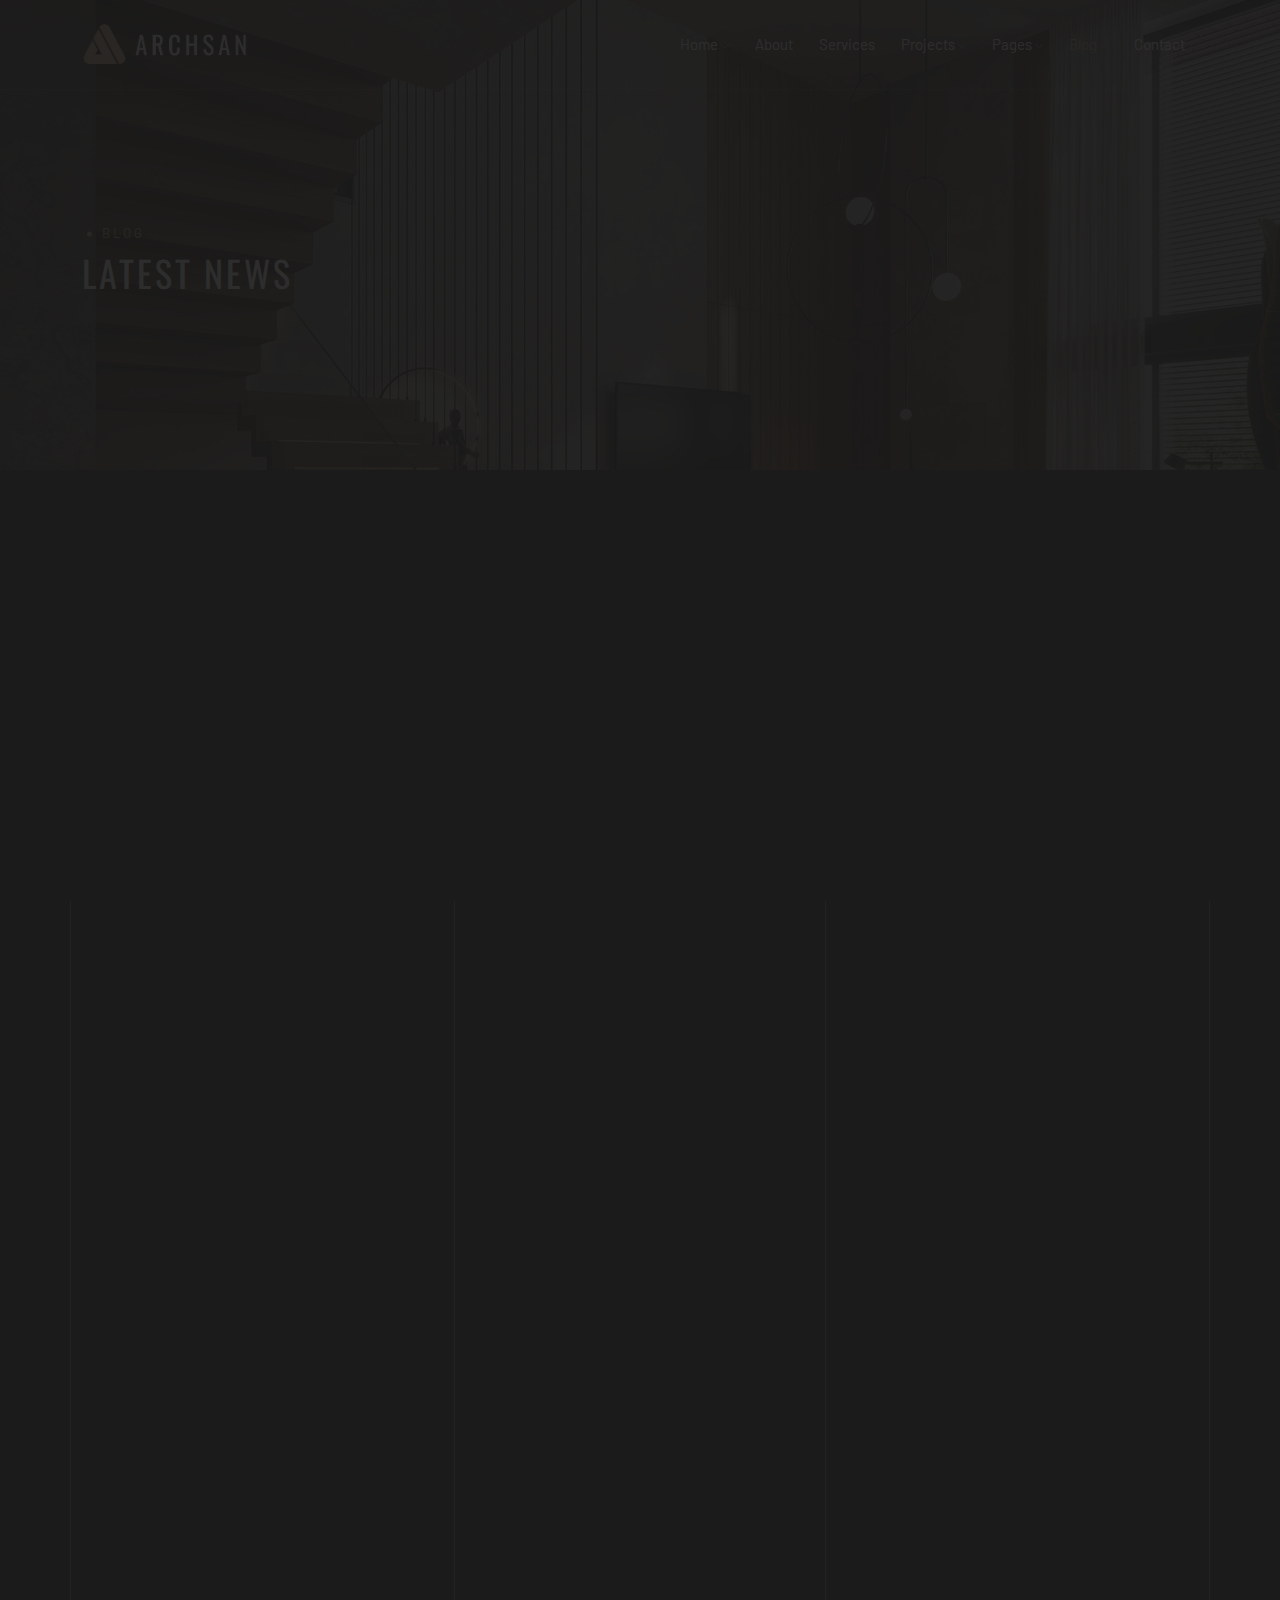
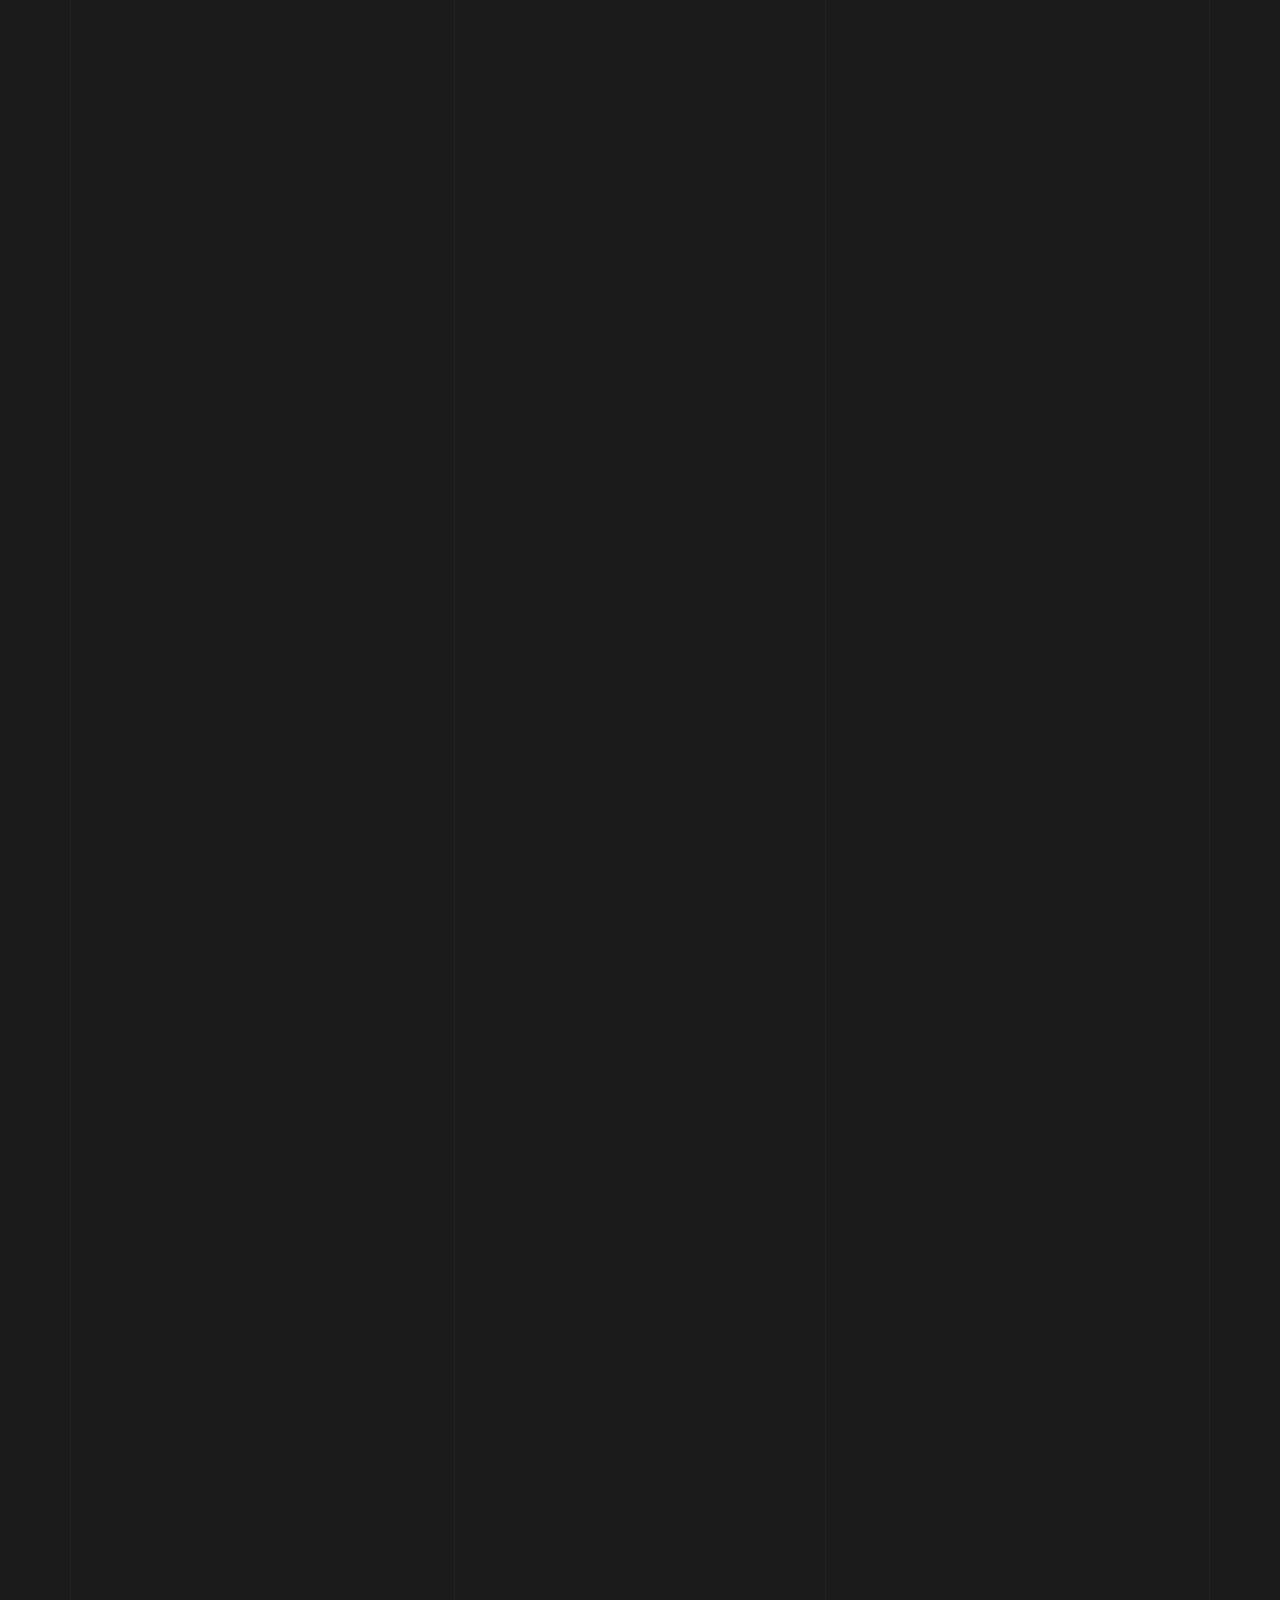
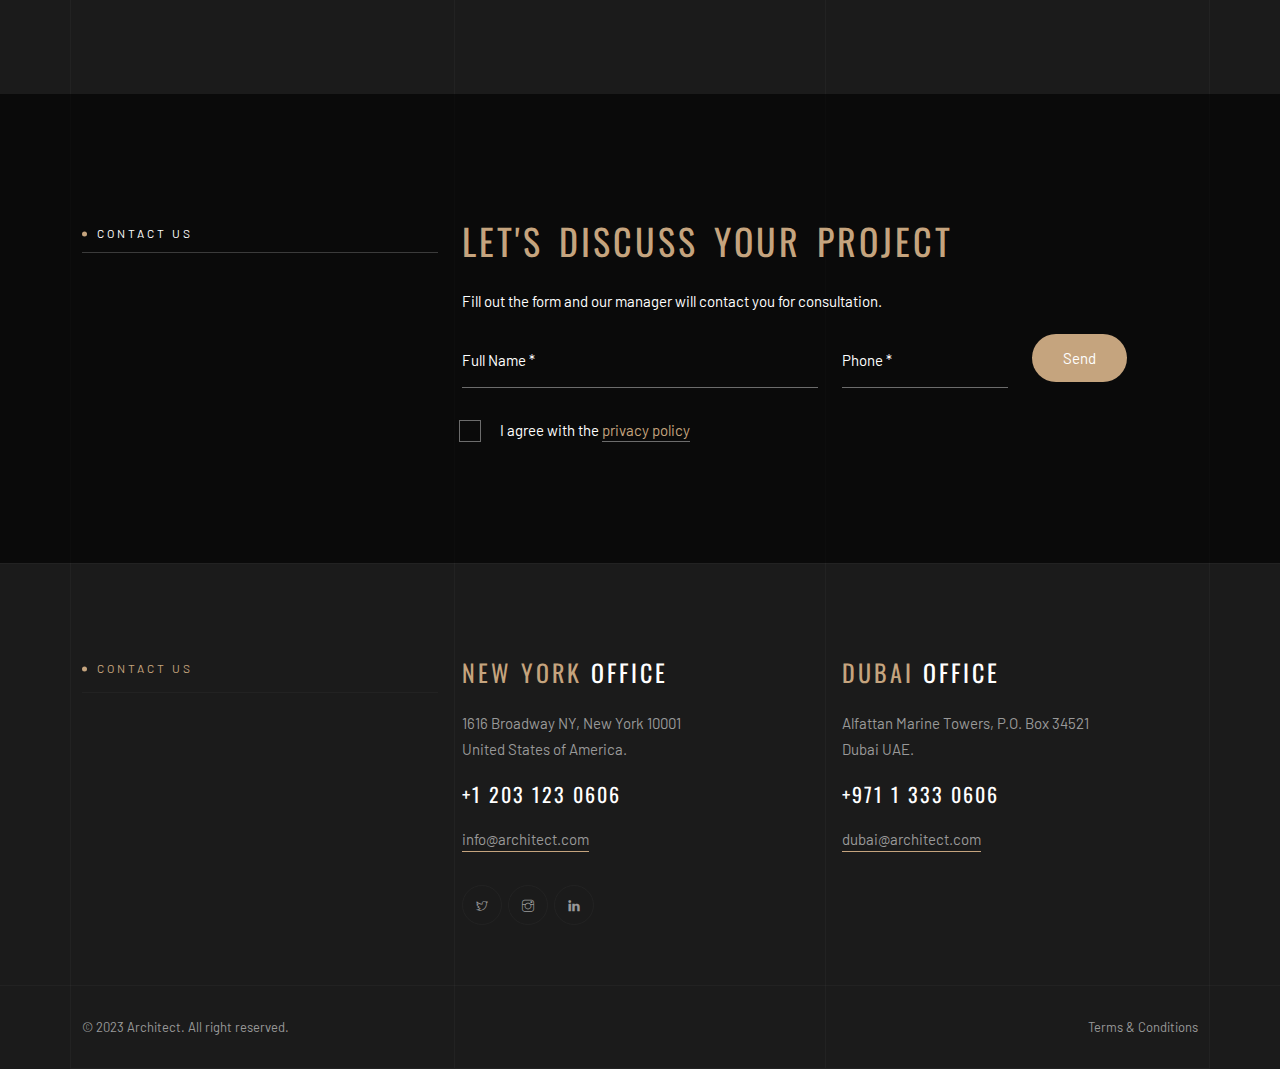
<file: Assignment_2/blog.html>
<!DOCTYPE html>
<html lang="xyz">


<!-- Mirrored from duruthemes.com/demo/html/archsan/dark2/blog.html by HTTrack Website Copier/3.x [XR&CO'2014], Tue, 03 Oct 2023 11:56:28 GMT -->
<head>
    <meta charset="utf-8">
    <meta http-equiv="X-UA-Compatible" content="IE=edge">
    <meta name="viewport" content="width=device-width, initial-scale=1">
    <link rel="icon" type="image/png" href="images/favicon.png" />
    <title>ArchSan Architecture</title>
    <link rel="stylesheet" href="https://fonts.googleapis.com/css2?family=Barlow:ital,wght@0,300;0,400;1,300;1,400&amp;family=Oswald:wght@300;400&amp;display=swap">
    <link rel=stylesheet href="css/bootstrap.min.css">
    <link rel=stylesheet href="css/animate.css">
    <link rel=stylesheet href="css/themify-icons.css">
    <link rel=stylesheet href="css/owl.carousel.min.css">
    <link rel=stylesheet href="css/owl.theme.default.min.css">
    <link rel=stylesheet href="modules/magnific-popup/magnific-popup.css">
    <link rel=stylesheet href="modules/YouTubePopUp/YouTubePopUp.css">
    <link rel=stylesheet href="css/style.css">
</head>
<body>
    <div class="content-wrapper">
        <!-- Preloader -->
        <div class="preloader-bg"></div>
        <div id="preloader">
            <div id="preloader-status">
                <div class="preloader-position loader"> <span></span> </div>
            </div>
        </div>
        <!-- Progress scroll totop -->
        <div class="progress-wrap cursor-pointer">
            <svg class="progress-circle svg-content" width="100%" height="100%" viewBox="-1 -1 102 102">
                <path d="M50,1 a49,49 0 0,1 0,98 a49,49 0 0,1 0,-98" />
            </svg>
        </div>
        <!-- Lines -->
        <div class="content-lines-wrapper">
            <div class="content-lines-inner">
                <div class="content-lines"></div>
            </div>
        </div>
        <!-- Navbar -->
        <nav class="navbar navbar-expand-lg">
            <div class="container">
                <!-- Logo -->
                <div class="logo-wrapper">
                    <a class="logo" href="index.html"> <img src="images/logo.png" class="logo-img" alt=""> </a>
                    <!-- <a class="logo" href="index.html"> <h2>ArchSan <span>Architecture</span></h2> </a> -->
                </div>
                <!-- Button -->
                <button class="navbar-toggler" type="button" data-bs-toggle="collapse" data-bs-target="#navbar" aria-controls="navbar" aria-expanded="false" aria-label="Toggle navigation"> <span class="navbar-toggler-icon"><i class="ti-menu"></i></span> </button>
                <!-- Menu -->
                <div class="collapse navbar-collapse" id="navbar">
                    <ul class="navbar-nav ms-auto">
                        <li class="nav-item dropdown"> <a class="nav-link dropdown-toggle" href="#" role="button" data-bs-toggle="dropdown" data-bs-auto-close="outside" aria-expanded="false">Home <i class="ti-angle-down"></i></a>
                            <ul class="dropdown-menu">
                                <li><a href="index.html" class="dropdown-item"><span>Home Layout 01</span></a></li>
                                <li><a href="index2.html" class="dropdown-item"><span>Home Layout 02</span></a></li>
                                <li><a href="index3.html" class="dropdown-item"><span>Home Layout 03</span></a></li>
                                <li><a href="index4.html" class="dropdown-item"><span>Home Layout 04</span></a></li>
                                <li><a href="index5.html" class="dropdown-item"><span>Home Layout 05</span></a></li>
                                <li><a href="index6.html" class="dropdown-item"><span>Home Layout 06</span></a></li>
                                <li><a href="index7.html" class="dropdown-item"><span>Home Layout 07</span></a></li>
                                <li><a href="index8.html" class="dropdown-item"><span>Home Layout 08</span></a></li>
                                <li><a href="index9.html" class="dropdown-item"><span>Home Layout 09</span></a></li>
                                <li><a href="index10.html" class="dropdown-item"><span>Home Layout 10</span></a></li>
                                <li><a href="index11.html" class="dropdown-item"><span>Home Layout 11</span></a></li>
                            </ul>
                        </li>
                        <li class="nav-item"><a class="nav-link" href="about.html">About</a></li>
                        <li class="nav-item"><a class="nav-link" href="services.html">Services</a></li>
                        <li class="nav-item dropdown"> <a class="nav-link dropdown-toggle" href="#" role="button" data-bs-toggle="dropdown" data-bs-auto-close="outside" aria-expanded="false">Projects <i class="ti-angle-down"></i></a>
                            <ul class="dropdown-menu">
                                <li><a href="projects.html" class="dropdown-item"><span>Projects 01</span></a></li>
                                <li><a href="projects2.html" class="dropdown-item"><span>Projects 02</span></a></li>
                                <li><a href="projects3.html" class="dropdown-item"><span>Projects 03</span></a></li>
                                <li><a href="project-page.html" class="dropdown-item"><span>Project Page</span></a></li>
                            </ul>
                        </li>
                        <li class="nav-item dropdown"> <a class="nav-link dropdown-toggle" href="#" role="button" data-bs-toggle="dropdown" data-bs-auto-close="outside" aria-expanded="false">Pages <i class="ti-angle-down"></i></a>
                            <ul class="dropdown-menu">
                                <li><a href="gallery.html" class="dropdown-item"><span>Gallery</span></a></li>
                                <li><a href="faq.html" class="dropdown-item"><span>Faq</span></a></li>
                                <li><a href="process.html" class="dropdown-item"><span>Process</span></a></li>
                                <li class="dropdown-submenu dropdown"> <a class="dropdown-item dropdown-toggle" data-bs-toggle="dropdown" data-bs-auto-close="outside" aria-expanded="false" href="#"><span>Other Pages <i class="ti-angle-right"></i></span></a>
                                    <ul class="dropdown-menu">
                                        <li><a href="services-page.html" class="dropdown-item"><span>Services Page</span></a></li>
                                        <li><a href="404.html" class="dropdown-item"><span>404 Page</span></a></li>
                                    </ul>
                                </li>
                            </ul>
                        </li>
                        <li class="nav-item dropdown"> <a class="nav-link active dropdown-toggle" href="#" role="button" data-bs-toggle="dropdown" data-bs-auto-close="outside" aria-expanded="false">Blog <i class="ti-angle-down"></i></a>
                            <ul class="dropdown-menu">
                                <li><a href="blog.html" class="dropdown-item active"><span>Blog 01</span></a></li>
                                <li><a href="blog2.html" class="dropdown-item"><span>Blog 02</span></a></li>
                                <li><a href="post.html" class="dropdown-item"><span>Post Single</span></a></li>
                            </ul>
                        </li>
                        <li class="nav-item"><a class="nav-link" href="contact.html">Contact</a></li>
                    </ul>
                </div>
            </div>
        </nav>
        <!-- Header Banner -->
        <div class="banner-header valign bg-img bg-fixed" data-overlay-dark="4" data-background="images/slider/1.jpg">
            <div class="container">
                <div class="row">
                    <div class="col-md-12 caption mt-60">
                        <div class="subtitle">Blog</div>
                        <div class="title">Latest News</div>
                    </div>
                </div>
            </div>
        </div>
        <!-- Blog -->
        <section class="blog section-padding">
            <div class="container">
                <div class="row">
                    <!-- content -->
                    <div class="col-md-8 animate-box" data-animate-effect="fadeInUp">
                        <div class="wrap"> <img src="images/slider/9.jpg" alt="">
                            <div class="con">
                                <div class="date"> <span class="ti-time"></span> 15.11.2023 <span class="ti-tag"></span> Architecture </div>
                                <div class="title">Modern Architectural Structures</div>
                                <p>Arhitecture euismod eu justo eget cursus roin pharetra varius metuslerion. Nam rhoncus euismod treros the intege euismod enteger fringilla varius leo, eget volutpat eros convalist nam rhoncus euismod eros integer fringilla varius leo, eget volutpat eros convalist vivienta non nisorcen.</p>
                                <div class="more"><a href="post.html" class="link-btn" tabindex="0">Read more <i class="ti-arrow-right"></i></a></div>
                            </div>
                        </div>
                        <div class="wrap"> <img src="images/slider/1.jpg" alt="">
                            <div class="con">
                                <div class="date"> <span class="ti-time"></span> 24.11.2023 <span class="ti-tag"></span> Building </div>
                                <div class="title">Ultra House Designs</div>
                                <p>Arhitecture euismod eu justo eget cursus roin pharetra varius metuslerion. Nam rhoncus euismod treros the intege euismod enteger fringilla varius leo, eget volutpat eros convalist nam rhoncus euismod eros integer fringilla varius leo, eget volutpat eros convalist vivienta non nisorcen.</p>
                                <div class="more"><a href="post.html" class="link-btn" tabindex="0">Read more <i class="ti-arrow-right"></i></a></div>
                            </div>
                        </div>
                        <div class="wrap"> <img src="images/slider/10.jpg" alt="">
                            <div class="con">
                                <div class="date"> <span class="ti-time"></span> 18.11.2023 <span class="ti-tag"></span> Design </div>
                                <div class="title">Modernism in Architecture</div>
                                <p>Arhitecture euismod eu justo eget cursus roin pharetra varius metuslerion. Nam rhoncus euismod treros the intege euismod enteger fringilla varius leo, eget volutpat eros convalist nam rhoncus euismod eros integer fringilla varius leo, eget volutpat eros convalist vivienta non nisorcen.</p>
                                <div class="more"><a href="post.html" class="link-btn" tabindex="0">Read more <i class="ti-arrow-right"></i></a></div>
                            </div>
                        </div>
                        
                        <!-- navigation -->
                        <div class="row">
                            <div class="col-md-12 text-center animate-box" data-animate-effect="fadeInUp">
                                <ul class="pagination-wrap align-center mt-30">
                                    <li><a href="blog.html#"><i class="ti-angle-left"></i></a></li>
                                    <li><a href="blog.html#">1</a></li>
                                    <li><a href="blog.html#" class="active">2</a></li>
                                    <li><a href="blog.html#">3</a></li>
                                    <li><a href="blog.html#"><i class="ti-angle-right"></i></a></li>
                                </ul>
                            </div>
                        </div>
                    </div>
                    <!-- sidebar -->
                    <div class="col-md-4 animate-box" data-animate-effect="fadeInUp">
                        <div class="sidebar">
                            <div class="search-box">
                                <input type="text" name="search-post" placeholder="Search"> <span class="icon ti-search"></span>
                            </div>
                            <div class="widget category">
                                <h6 class="title-widget">Categories</h6>
                                <ul class="rest">
                                    <li> <span><a href="#">Architecture</a></span> <span class="ml-auto">10</span> </li>
                                    <li> <span><a href="#">Interior Design</a></span> <span class="ml-auto">05</span> </li>
                                    <li> <span><a href="#">Building</a></span> <span class="ml-auto">18</span> </li>
                                    <li> <span><a href="#">Graphic Design</a></span> <span class="ml-auto">12</span> </li>
                                </ul>
                            </div>
                            <div class="widget last-post-thum">
                                <h6 class="title-widget">Latest Posts</h6>
                                <div class="item">
                                    <div class="valign">
                                        <div class="img">
                                            <a href="post.html"><img src="images/slider/9.jpg" alt=""></a>
                                        </div>
                                    </div>
                                    <div class="cont">
                                        <h6><a href="post.html">Modern Architecture Buildings</a></h6> <span><a href="post.html">24 Dec 2023</a></span>
                                    </div>
                                </div>
                                <div class="item">
                                    <div class="valign">
                                        <div class="img">
                                            <a href="post.html"><img src="images/slider/1.jpg" alt=""></a>
                                        </div>
                                    </div>
                                    <div class="cont">
                                        <h6><a href="post.html">Ultro House Designs</a></h6> <span><a href="post.html">18 Dec 2023</a></span>
                                    </div>
                                </div>
                                <div class="item">
                                    <div class="valign">
                                        <div class="img">
                                            <a href="post.html"><img src="images/slider/10.jpg" alt=""></a>
                                        </div>
                                    </div>
                                    <div class="cont">
                                        <h6><a href="post.html">Modernism In Architecture</a></h6> <span><a href="post.html">15 Dec 2023</a></span>
                                    </div>
                                </div>
                            </div>
                            <div class="widget tags">
                                <h6 class="title-widget">Tags</h6>
                                <div class="bt"> <a href="post.html">Architecture</a> <a href="post.html">3D Modelling</a> <a href="post.html">Building</a> <a href="post.html">Interior</a> <a href="post.html">Exterior</a> <a href="post.html">Residental</a> </div>
                            </div>
                        </div>
                    </div>
                </div>
            </div>
        </section>
        <!-- Lets Talk -->
        <section class="lets-talk">
            <div class="background bg-img bg-fixed section-padding" data-background="images/slider/1.jpg" data-overlay-dark="6">
                <div class="container">
                    <div class="row">
                        <div class="col-md-4 mb-30">
                            <div class="sub-title border-bot-dark">Contact Us</div>
                        </div>
                        <div class="col-md-8">
                            <div class="section-title">Let's discuss your project</div>
                            <p>Fill out the form and our manager will contact you for consultation.</p>
                            <form method="post" class="contact__form" action="https://duruthemes.com/demo/html/archsan/dark2/mail.php">
                                <!-- Form message -->
                                <div class="row">
                                    <div class="col-12">
                                        <div class="alert alert-success contact__msg" style="display: none" role="alert"> Your message was sent successfully. </div>
                                    </div>
                                </div>
                                <!-- Form elements -->
                                <div class="row">
                                    <div class="col-md-6 form-group">
                                        <input class="line-gray" name="name" type="text" placeholder="Full Name *" required="">
                                    </div>
                                    <div class="col-md-3 form-group">
                                        <input class="line-gray" name="phone" type="text" placeholder="Phone *" required="">
                                    </div>
                                    <div class="col-md-2">
                                        <input class="line-gray" name="submit" type="submit" value="Send">
                                    </div>
                                </div>
                                <div class="row">
                                    <div class="col-md-12 mt-3">
                                        <input type="checkbox" class="line-gray">
                                        <label>I agree with the <a href="#0" class="underline line-gray">privacy policy</a></label>
                                    </div>
                                </div>
                            </form>
                        </div>
                    </div>
                </div>
            </div>
        </section>
        <!-- Footer -->
        <footer class="footer">
            <div class="top">
                <div class="container">
                    <div class="row">
                        <div class="col-md-4 mb-30">
                            <div class="sub-title border-footer-light">Contact Us</div>
                        </div>
                        <div class="col-md-4">
                            <div class="item">
                                <h3>New York <span>Office</span></h3>
                                <p>1616 Broadway NY, New York 10001
                                    <br>United States of America.
                                </p>
                                <p class="phone">+1 203 123 0606</p>
                                <p class="mail">info@architect.com</p>
                                <div class="social mt-2"> <a href="index.html"><i class="ti-twitter"></i></a> <a href="index.html"><i class="ti-instagram"></i></a> <a href="index.html"><i class="ti-linkedin"></i></a> </div>
                            </div>
                        </div>
                        <div class="col-md-4">
                            <div class="item">
                                <h3>Dubai <span>Office</span></h3>
                                <p>Alfattan Marine Towers, P.O. Box 34521
                                    <br>Dubai UAE.
                                </p>
                                <p class="phone">+971 1 333 0606</p>
                                <p class="mail">dubai@architect.com</p>
                            </div>
                        </div>
                    </div>
                </div>
            </div>
            <div class="bottom">
                <div class="container">
                    <div class="row">
                        <div class="col-md-4">
                            <p>© 2023 Architect. All right reserved.</p>
                        </div>
                        <div class="col-md-8">
                            <p class="right"><a href="#">Terms &amp; Conditions</a></p>
                        </div>
                    </div>
                </div>
            </div>
        </footer>
    </div>
    <!-- jQuery -->
    <script src="js/plugins/jquery-3.6.1.min.js"></script>
    <script src="js/plugins/bootstrap.min.js"></script>
    <script src="js/plugins/modernizr-2.6.2.min.js"></script>
    <script src="js/plugins/jquery.waypoints.min.js"></script>
    <script src="js/plugins/imagesloaded.pkgd.min.js"></script>
    <script src="js/plugins/jquery.isotope.v3.0.2.js"></script>
    <script src="js/plugins/owl.carousel.min.js"></script>
    <script src="js/plugins/scrollIt.min.js"></script>
    <script src="modules/magnific-popup/jquery.magnific-popup.js"></script>
    <script src="modules/masonry/masonry.pkgd.min.js"></script>
    <script src="modules/YouTubePopUp/YouTubePopUp.js"></script>
    <script src="js/script.js"></script>
</body>

<!-- Mirrored from duruthemes.com/demo/html/archsan/dark2/blog.html by HTTrack Website Copier/3.x [XR&CO'2014], Tue, 03 Oct 2023 11:56:28 GMT -->
</html>
</file>
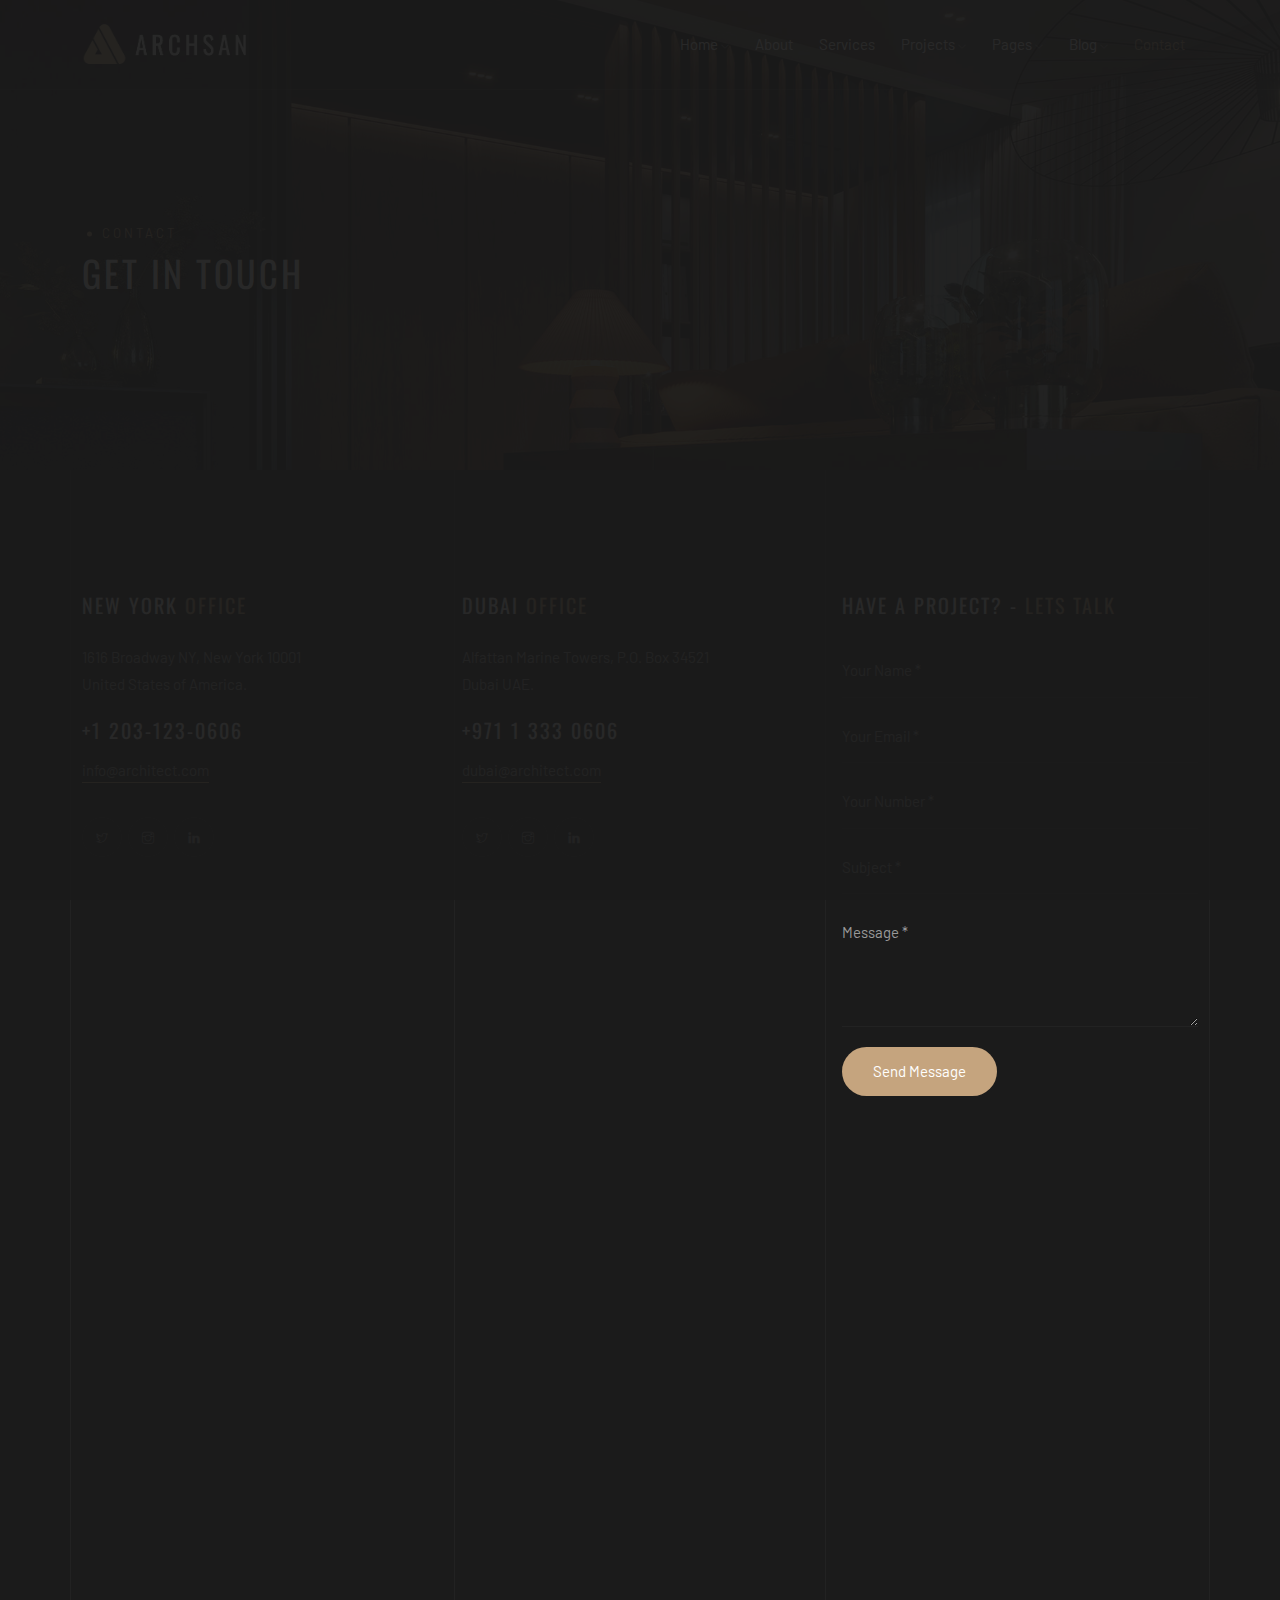
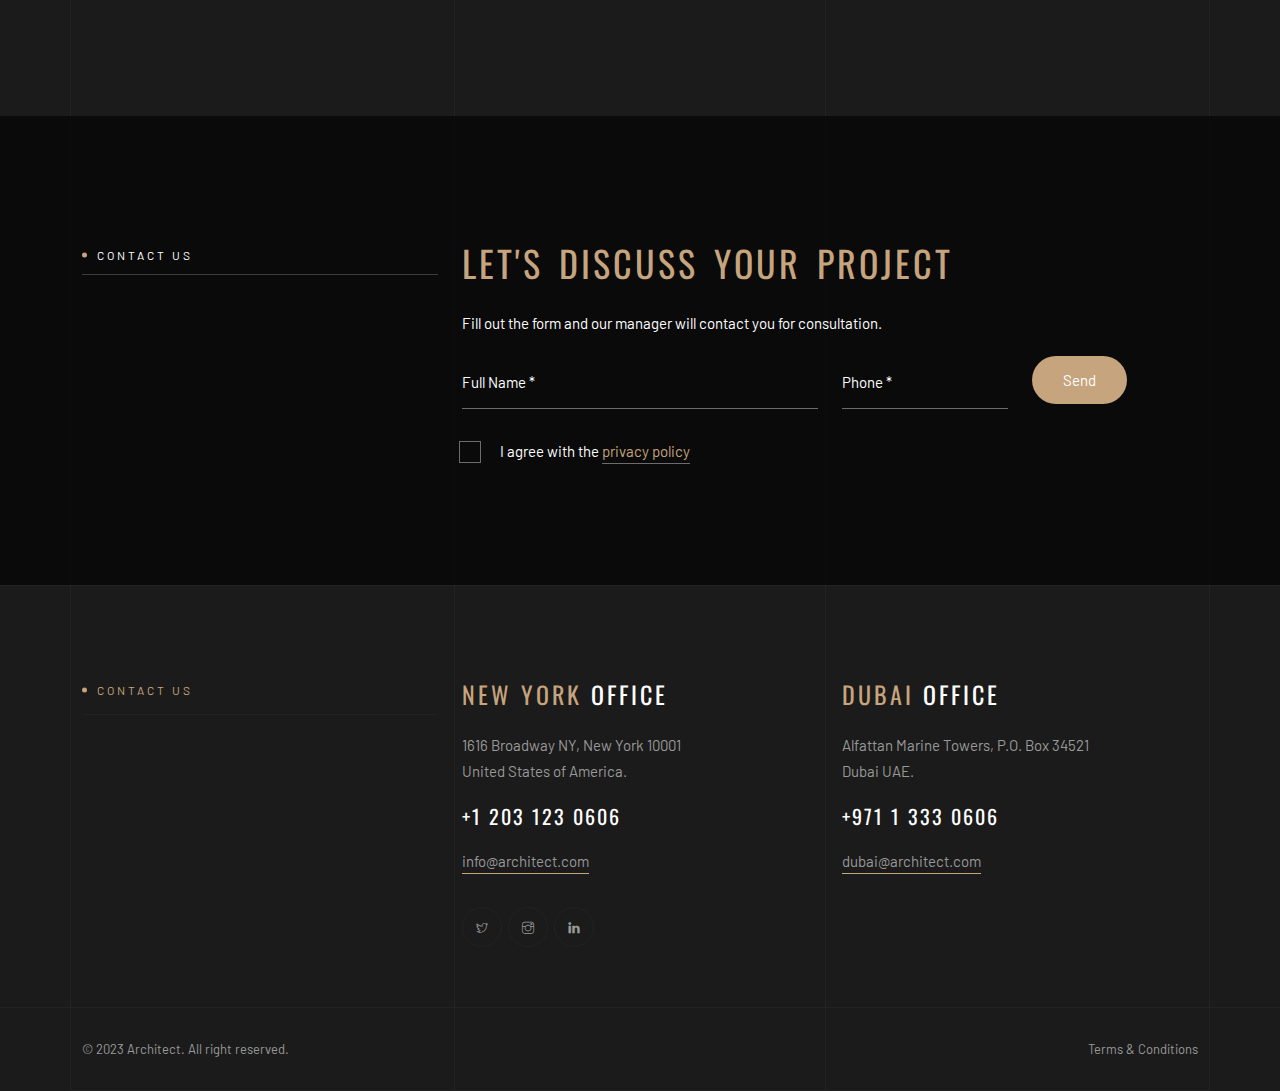
<file: Assignment_2/contact.html>
<!DOCTYPE html>
<html lang="xyz">


<!-- Mirrored from duruthemes.com/demo/html/archsan/dark2/contact.html by HTTrack Website Copier/3.x [XR&CO'2014], Tue, 03 Oct 2023 11:56:29 GMT -->
<head>
    <meta charset="utf-8">
    <meta http-equiv="X-UA-Compatible" content="IE=edge">
    <meta name="viewport" content="width=device-width, initial-scale=1">
    <link rel="icon" type="image/png" href="images/favicon.png" />
    <title>ArchSan Architecture</title>
    <link rel="stylesheet" href="https://fonts.googleapis.com/css2?family=Barlow:ital,wght@0,300;0,400;1,300;1,400&amp;family=Oswald:wght@300;400&amp;display=swap">
    <link rel=stylesheet href="css/bootstrap.min.css">
    <link rel=stylesheet href="css/animate.css">
    <link rel=stylesheet href="css/themify-icons.css">
    <link rel=stylesheet href="css/owl.carousel.min.css">
    <link rel=stylesheet href="css/owl.theme.default.min.css">
    <link rel=stylesheet href="modules/magnific-popup/magnific-popup.css">
    <link rel=stylesheet href="modules/YouTubePopUp/YouTubePopUp.css">
    <link rel=stylesheet href="css/style.css">
</head>
<body>
    <div class="content-wrapper">
        <!-- Preloader -->
        <div class="preloader-bg"></div>
        <div id="preloader">
            <div id="preloader-status">
                <div class="preloader-position loader"> <span></span> </div>
            </div>
        </div>
        <!-- Progress scroll totop -->
        <div class="progress-wrap cursor-pointer">
            <svg class="progress-circle svg-content" width="100%" height="100%" viewBox="-1 -1 102 102">
                <path d="M50,1 a49,49 0 0,1 0,98 a49,49 0 0,1 0,-98" />
            </svg>
        </div>
        <!-- Lines -->
        <div class="content-lines-wrapper">
            <div class="content-lines-inner">
                <div class="content-lines"></div>
            </div>
        </div>
        <!-- Navbar -->
        <nav class="navbar navbar-expand-lg">
            <div class="container">
                <!-- Logo -->
                <div class="logo-wrapper">
                    <a class="logo" href="index.html"> <img src="images/logo.png" class="logo-img" alt=""> </a>
                    <!-- <a class="logo" href="index.html"> <h2>ArchSan <span>Architecture</span></h2> </a> -->
                </div>
                <!-- Button -->
                <button class="navbar-toggler" type="button" data-bs-toggle="collapse" data-bs-target="#navbar" aria-controls="navbar" aria-expanded="false" aria-label="Toggle navigation"> <span class="navbar-toggler-icon"><i class="ti-menu"></i></span> </button>
                <!-- Menu -->
                <div class="collapse navbar-collapse" id="navbar">
                    <ul class="navbar-nav ms-auto">
                        <li class="nav-item dropdown"> <a class="nav-link dropdown-toggle" href="#" role="button" data-bs-toggle="dropdown" data-bs-auto-close="outside" aria-expanded="false">Home <i class="ti-angle-down"></i></a>
                            <ul class="dropdown-menu">
                                <li><a href="index.html" class="dropdown-item"><span>Home Layout 01</span></a></li>
                                <li><a href="index2.html" class="dropdown-item"><span>Home Layout 02</span></a></li>
                                <li><a href="index3.html" class="dropdown-item"><span>Home Layout 03</span></a></li>
                                <li><a href="index4.html" class="dropdown-item"><span>Home Layout 04</span></a></li>
                                <li><a href="index5.html" class="dropdown-item"><span>Home Layout 05</span></a></li>
                                <li><a href="index6.html" class="dropdown-item"><span>Home Layout 06</span></a></li>
                                <li><a href="index7.html" class="dropdown-item"><span>Home Layout 07</span></a></li>
                                <li><a href="index8.html" class="dropdown-item"><span>Home Layout 08</span></a></li>
                                <li><a href="index9.html" class="dropdown-item"><span>Home Layout 09</span></a></li>
                                <li><a href="index10.html" class="dropdown-item"><span>Home Layout 10</span></a></li>
                                <li><a href="index11.html" class="dropdown-item"><span>Home Layout 11</span></a></li>
                            </ul>
                        </li>
                        <li class="nav-item"><a class="nav-link" href="about.html">About</a></li>
                        <li class="nav-item"><a class="nav-link" href="services.html">Services</a></li>
                        <li class="nav-item dropdown"> <a class="nav-link dropdown-toggle" href="#" role="button" data-bs-toggle="dropdown" data-bs-auto-close="outside" aria-expanded="false">Projects <i class="ti-angle-down"></i></a>
                            <ul class="dropdown-menu">
                                <li><a href="projects.html" class="dropdown-item"><span>Projects 01</span></a></li>
                                <li><a href="projects2.html" class="dropdown-item"><span>Projects 02</span></a></li>
                                <li><a href="projects3.html" class="dropdown-item"><span>Projects 03</span></a></li>
                                <li><a href="project-page.html" class="dropdown-item"><span>Project Page</span></a></li>
                            </ul>
                        </li>
                        <li class="nav-item dropdown"> <a class="nav-link dropdown-toggle" href="#" role="button" data-bs-toggle="dropdown" data-bs-auto-close="outside" aria-expanded="false">Pages <i class="ti-angle-down"></i></a>
                            <ul class="dropdown-menu">
                                <li><a href="gallery.html" class="dropdown-item"><span>Gallery</span></a></li>
                                <li><a href="faq.html" class="dropdown-item"><span>Faq</span></a></li>
                                <li><a href="process.html" class="dropdown-item"><span>Process</span></a></li>
                                <li class="dropdown-submenu dropdown"> <a class="dropdown-item dropdown-toggle" data-bs-toggle="dropdown" data-bs-auto-close="outside" aria-expanded="false" href="#"><span>Other Pages <i class="ti-angle-right"></i></span></a>
                                    <ul class="dropdown-menu">
                                        <li><a href="services-page.html" class="dropdown-item"><span>Services Page</span></a></li>
                                        <li><a href="404.html" class="dropdown-item"><span>404 Page</span></a></li>
                                    </ul>
                                </li>
                            </ul>
                        </li>
                        <li class="nav-item dropdown"> <a class="nav-link dropdown-toggle" href="#" role="button" data-bs-toggle="dropdown" data-bs-auto-close="outside" aria-expanded="false">Blog <i class="ti-angle-down"></i></a>
                            <ul class="dropdown-menu">
                                <li><a href="blog.html" class="dropdown-item"><span>Blog 01</span></a></li>
                                <li><a href="blog2.html" class="dropdown-item"><span>Blog 02</span></a></li>
                                <li><a href="post.html" class="dropdown-item"><span>Post Single</span></a></li>
                            </ul>
                        </li>
                        <li class="nav-item"><a class="nav-link active" href="contact.html">Contact</a></li>
                    </ul>
                </div>
            </div>
        </nav>
        <!-- Header Banner -->
        <div class="banner-header valign bg-img bg-fixed" data-overlay-dark="4" data-background="images/slider/2.jpg">
            <div class="container">
                <div class="row">
                    <div class="col-md-12 caption mt-60">
                        <div class="subtitle">Contact</div>
                        <div class="title">Get in touch</div>
                    </div>
                </div>
            </div>
        </div>
        <!-- Contact -->
        <div class="contact section-padding">
            <div class="container">
                <div class="row">
                    <div class="col-md-4">
                        <!-- Contact Info -->
                        <h4 class="mb-4">New York <span>Office</span></h4>
                        <p>1616 Broadway NY, New York 10001<br>United States of America.</p>
                        <div class="phone">+1 203-123-0606</div>
                        <div class="mail mb-3">info@architect.com</div>
                        <div class="social mt-2"> 
                            <a href="index.html"><i class="ti-twitter"></i></a> 
                            <a href="index.html"><i class="ti-instagram"></i></a> 
                            <a href="index.html"><i class="ti-linkedin"></i></a> 
                        </div>
                    </div>
                    <div class="col-md-4">
                        <!-- Contact Info -->
                        <h4 class="mb-4">Dubai <span>Office</span></h4>
                        <p>Alfattan Marine Towers, P.O. Box 34521<br>Dubai UAE.</p>
                        <div class="phone">+971 1 333 0606</div>
                        <div class="mail mb-3">dubai@architect.com</div>
                        <div class="social mt-2"> 
                            <a href="index.html"><i class="ti-twitter"></i></a> 
                            <a href="index.html"><i class="ti-instagram"></i></a> 
                            <a href="index.html"><i class="ti-linkedin"></i></a> 
                        </div>
                    </div>
                    <!-- form -->
                    <div class="col-md-4">
                        <h4 class="mb-4">Have a Project? - <span>Lets Talk</span></h4>
                        <form method="post" class="contact__form" action="https://duruthemes.com/demo/html/archsan/dark2/mail.php">
                            <!-- Form message -->
                            <div class="row">
                                <div class="col-12">
                                    <div class="alert alert-success contact__msg" style="display: none" role="alert"> Your message was sent successfully. </div>
                                </div>
                            </div>
                            <!-- Form elements -->
                            <div class="row">
                                <div class="col-md-12 form-group">
                                    <input name="name" type="text" placeholder="Your Name *" required>
                                </div>
                                <div class="col-md-12 form-group">
                                    <input name="email" type="email" placeholder="Your Email *" required>
                                </div>
                                <div class="col-md-12 form-group">
                                    <input name="phone" type="text" placeholder="Your Number *" required>
                                </div>
                                <div class="col-md-12 form-group">
                                    <input name="subject" type="text" placeholder="Subject *" required>
                                </div>
                                <div class="col-md-12 form-group">
                                    <textarea name="message" id="message" cols="30" rows="4" placeholder="Message *" required></textarea>
                                </div>
                                <div class="col-md-12 mt-2">
                                    <input name="submit" type="submit" value="Send Message">
                                </div>
                            </div>
                        </form>
                    </div>
                </div>
            </div>
        </div>
        <!-- Maps -->
        <div class="google-maps">
            <iframe id="gmap_canvas" src="https://www.google.com/maps/embed?pb=!1m18!1m12!1m3!1d13419.032130422971!2d-79.94077173022463!3d32.772154400000005!2m3!1f0!2f0!3f0!3m2!1i1024!2i768!4f13.1!3m3!1m2!1s0x88fe7a1ae84ff639%3A0xe5c782f71924a526!2s24%20King%20St%2C%20Charleston%2C%20SC%2029401%2C%20Amerika%20Birle%C5%9Fik%20Devletleri!5e0!3m2!1str!2str!4v1665070628853!5m2!1str!2str" width="600" height="450" style="border:0;" allowfullscreen="" loading="lazy" referrerpolicy="no-referrer-when-downgrade"></iframe>
        </div>
        <!-- Lets Talk -->
        <section class="lets-talk">
        <div class="background bg-img bg-fixed section-padding" data-background="images/slider/1.jpg" data-overlay-dark="6">
            <div class="container">
                <div class="row">
                    <div class="col-md-4 mb-30">
                        <div class="sub-title border-bot-dark">Contact Us</div>
                    </div>
                    <div class="col-md-8">
                        <div class="section-title">Let's discuss your project</div>
                        <p>Fill out the form and our manager will contact you for consultation.</p>
                        <form method="post" class="contact__form" action="https://duruthemes.com/demo/html/archsan/dark2/mail.php">
                            <!-- Form message -->
                            <div class="row">
                                <div class="col-12">
                                    <div class="alert alert-success contact__msg" style="display: none" role="alert"> Your message was sent successfully. </div>
                                </div>
                            </div>
                            <!-- Form elements -->
                            <div class="row">
                                <div class="col-md-6 form-group">
                                    <input class="line-gray" name="name" type="text" placeholder="Full Name *" required="">
                                </div>
                                <div class="col-md-3 form-group">
                                    <input class="line-gray" name="phone" type="text" placeholder="Phone *" required="">
                                </div>
                                <div class="col-md-2">
                                    <input class="line-gray" name="submit" type="submit" value="Send">
                                </div>
                            </div>
                            <div class="row">
                                <div class="col-md-12 mt-3">
                                    <input type="checkbox" class="line-gray">
                                    <label>I agree with the <a href="#0" class="underline line-gray">privacy policy</a></label>
                                </div>
                            </div>
                        </form>
                    </div>
                </div>
            </div>
        </div>
        </section>
        <!-- Footer -->
        <footer class="footer">
            <div class="top">
                <div class="container">
                    <div class="row">
                        <div class="col-md-4 mb-30">
                            <div class="sub-title border-footer-light">Contact Us</div>
                        </div>
                        <div class="col-md-4">
                            <div class="item">
                                <h3>New York <span>Office</span></h3>
                                <p>1616 Broadway NY, New York 10001<br>United States of America.</p>
                                <p class="phone">+1 203 123 0606</p>
                                <p class="mail">info@architect.com</p>
                                <div class="social mt-2"> 
                                    <a href="index.html"><i class="ti-twitter"></i></a> 
                                    <a href="index.html"><i class="ti-instagram"></i></a> 
                                    <a href="index.html"><i class="ti-linkedin"></i></a> 
                                </div>
                            </div>
                        </div>
                        <div class="col-md-4">
                            <div class="item">
                                <h3>Dubai <span>Office</span></h3>
                                <p>Alfattan Marine Towers, P.O. Box 34521<br>Dubai UAE.</p>
                                <p class="phone">+971 1 333 0606</p>
                                <p class="mail">dubai@architect.com</p>
                            </div>
                        </div>
                    </div>
                </div>
            </div>
            <div class="bottom">
                <div class="container">
                    <div class="row">
                        <div class="col-md-4">
                            <p>© 2023 Architect. All right reserved.</p>
                        </div>
                        <div class="col-md-8">
                            <p class="right"><a href="#">Terms &amp; Conditions</a></p>
                        </div>
                    </div>
                </div>
            </div>
        </footer>
    </div>
    <!-- jQuery -->
    <script src="js/plugins/jquery-3.6.1.min.js"></script>
    <script src="js/plugins/bootstrap.min.js"></script>
    <script src="js/plugins/modernizr-2.6.2.min.js"></script>
    <script src="js/plugins/jquery.waypoints.min.js"></script>
    <script src="js/plugins/imagesloaded.pkgd.min.js"></script>
    <script src="js/plugins/jquery.isotope.v3.0.2.js"></script>
    <script src="js/plugins/owl.carousel.min.js"></script>
    <script src="js/plugins/scrollIt.min.js"></script>
    <script src="modules/magnific-popup/jquery.magnific-popup.js"></script>
    <script src="modules/masonry/masonry.pkgd.min.js"></script>
    <script src="modules/YouTubePopUp/YouTubePopUp.js"></script>
    <script src="js/script.js"></script>
</body>

<!-- Mirrored from duruthemes.com/demo/html/archsan/dark2/contact.html by HTTrack Website Copier/3.x [XR&CO'2014], Tue, 03 Oct 2023 11:56:29 GMT -->
</html>
</file>
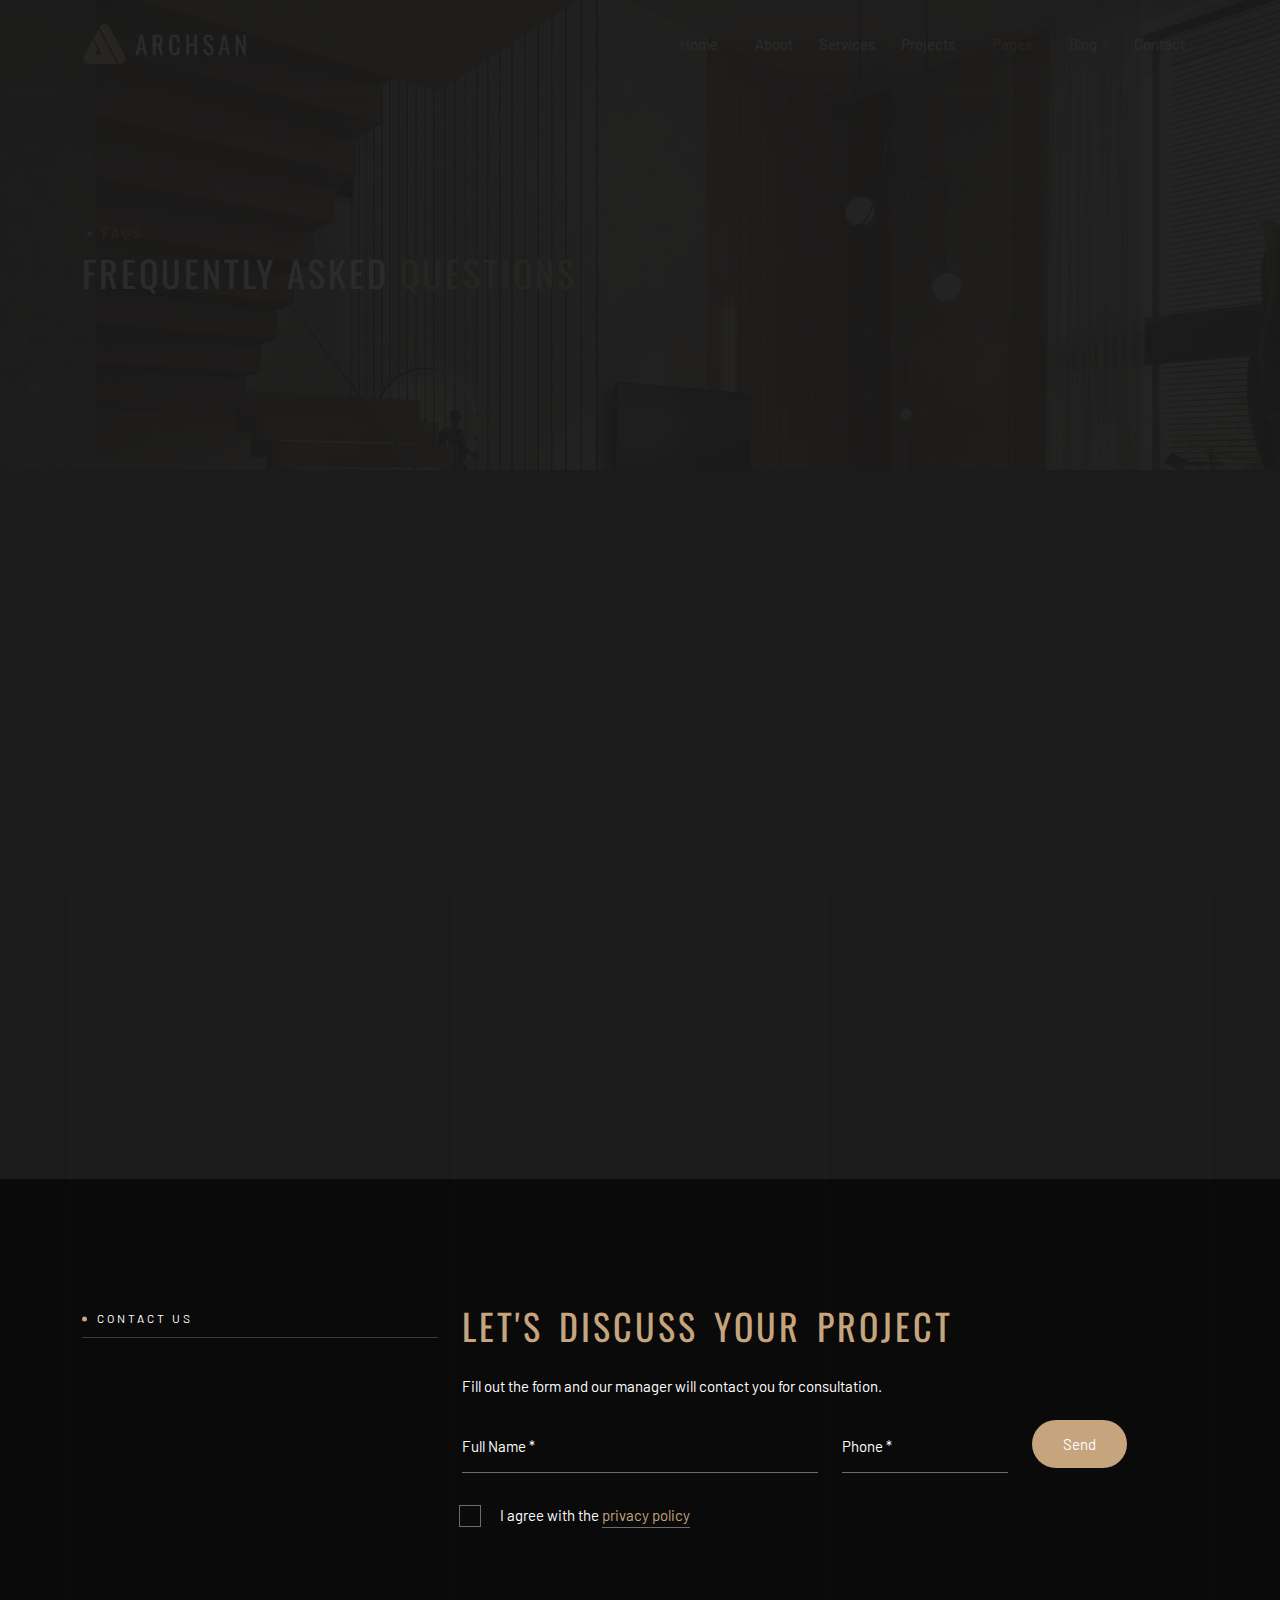
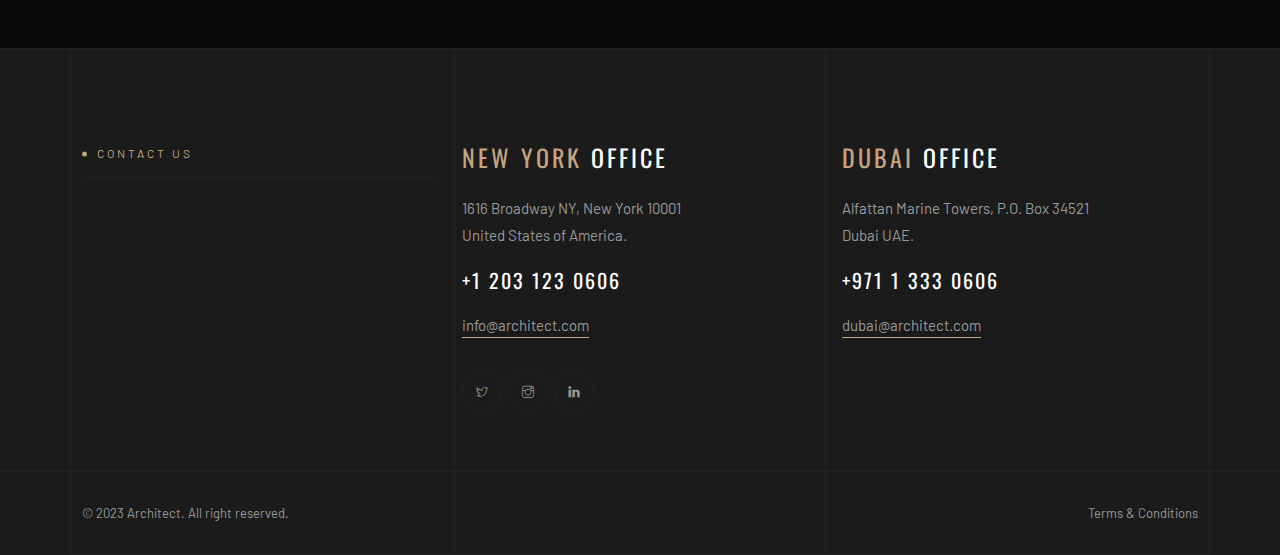
<file: Assignment_2/faq.html>
<!DOCTYPE html>
<html lang="xyz">


<!-- Mirrored from duruthemes.com/demo/html/archsan/dark2/faq.html by HTTrack Website Copier/3.x [XR&CO'2014], Tue, 03 Oct 2023 11:56:28 GMT -->
<head>
    <meta charset="utf-8">
    <meta http-equiv="X-UA-Compatible" content="IE=edge">
    <meta name="viewport" content="width=device-width, initial-scale=1">
    <link rel="icon" type="image/png" href="images/favicon.png" />
    <title>ArchSan Architecture</title>
    <link rel="stylesheet" href="https://fonts.googleapis.com/css2?family=Barlow:ital,wght@0,300;0,400;1,300;1,400&amp;family=Oswald:wght@300;400&amp;display=swap">
    <link rel=stylesheet href="css/bootstrap.min.css">
    <link rel=stylesheet href="css/animate.css">
    <link rel=stylesheet href="css/themify-icons.css">
    <link rel=stylesheet href="css/owl.carousel.min.css">
    <link rel=stylesheet href="css/owl.theme.default.min.css">
    <link rel=stylesheet href="modules/magnific-popup/magnific-popup.css">
    <link rel=stylesheet href="modules/YouTubePopUp/YouTubePopUp.css">
    <link rel=stylesheet href="css/style.css">
</head>
<body>
    <div class="content-wrapper">
        <!-- Preloader -->
        <div class="preloader-bg"></div>
        <div id="preloader">
            <div id="preloader-status">
                <div class="preloader-position loader"> <span></span> </div>
            </div>
        </div>
        <!-- Progress scroll totop -->
        <div class="progress-wrap cursor-pointer">
            <svg class="progress-circle svg-content" width="100%" height="100%" viewBox="-1 -1 102 102">
                <path d="M50,1 a49,49 0 0,1 0,98 a49,49 0 0,1 0,-98" />
            </svg>
        </div>
        <!-- Lines -->
        <div class="content-lines-wrapper">
            <div class="content-lines-inner">
                <div class="content-lines"></div>
            </div>
        </div>
        <!-- Navbar -->
        <nav class="navbar navbar-expand-lg">
            <div class="container">
                <!-- Logo -->
                <div class="logo-wrapper">
                    <a class="logo" href="index.html"> <img src="images/logo.png" class="logo-img" alt=""> </a>
                    <!-- <a class="logo" href="index.html"> <h2>ArchSan <span>Architecture</span></h2> </a> -->
                </div>
                <!-- Button -->
                <button class="navbar-toggler" type="button" data-bs-toggle="collapse" data-bs-target="#navbar" aria-controls="navbar" aria-expanded="false" aria-label="Toggle navigation"> <span class="navbar-toggler-icon"><i class="ti-menu"></i></span> </button>
                <!-- Menu -->
                <div class="collapse navbar-collapse" id="navbar">
                    <ul class="navbar-nav ms-auto">
                        <li class="nav-item dropdown"> <a class="nav-link dropdown-toggle" href="#" role="button" data-bs-toggle="dropdown" data-bs-auto-close="outside" aria-expanded="false">Home <i class="ti-angle-down"></i></a>
                            <ul class="dropdown-menu">
                                <li><a href="index.html" class="dropdown-item"><span>Home Layout 01</span></a></li>
                                <li><a href="index2.html" class="dropdown-item"><span>Home Layout 02</span></a></li>
                                <li><a href="index3.html" class="dropdown-item"><span>Home Layout 03</span></a></li>
                                <li><a href="index4.html" class="dropdown-item"><span>Home Layout 04</span></a></li>
                                <li><a href="index5.html" class="dropdown-item"><span>Home Layout 05</span></a></li>
                                <li><a href="index6.html" class="dropdown-item"><span>Home Layout 06</span></a></li>
                                <li><a href="index7.html" class="dropdown-item"><span>Home Layout 07</span></a></li>
                                <li><a href="index8.html" class="dropdown-item"><span>Home Layout 08</span></a></li>
                                <li><a href="index9.html" class="dropdown-item"><span>Home Layout 09</span></a></li>
                                <li><a href="index10.html" class="dropdown-item"><span>Home Layout 10</span></a></li>
                                <li><a href="index11.html" class="dropdown-item"><span>Home Layout 11</span></a></li>
                            </ul>
                        </li>
                        <li class="nav-item"><a class="nav-link" href="about.html">About</a></li>
                        <li class="nav-item"><a class="nav-link" href="services.html">Services</a></li>
                        <li class="nav-item dropdown"> <a class="nav-link dropdown-toggle" href="#" role="button" data-bs-toggle="dropdown" data-bs-auto-close="outside" aria-expanded="false">Projects <i class="ti-angle-down"></i></a>
                            <ul class="dropdown-menu">
                                <li><a href="projects.html" class="dropdown-item"><span>Projects 01</span></a></li>
                                <li><a href="projects2.html" class="dropdown-item"><span>Projects 02</span></a></li>
                                <li><a href="projects3.html" class="dropdown-item"><span>Projects 03</span></a></li>
                                <li><a href="project-page.html" class="dropdown-item"><span>Project Page</span></a></li>
                            </ul>
                        </li>
                        <li class="nav-item dropdown"> <a class="nav-link active dropdown-toggle" href="#" role="button" data-bs-toggle="dropdown" data-bs-auto-close="outside" aria-expanded="false">Pages <i class="ti-angle-down"></i></a>
                            <ul class="dropdown-menu">
                                <li><a href="gallery.html" class="dropdown-item"><span>Gallery</span></a></li>
                                <li><a href="faq.html" class="dropdown-item active"><span>Faq</span></a></li>
                                <li><a href="process.html" class="dropdown-item"><span>Process</span></a></li>
                                <li class="dropdown-submenu dropdown"> <a class="dropdown-item dropdown-toggle" data-bs-toggle="dropdown" data-bs-auto-close="outside" aria-expanded="false" href="#"><span>Other Pages <i class="ti-angle-right"></i></span></a>
                                    <ul class="dropdown-menu">
                                        <li><a href="services-page.html" class="dropdown-item"><span>Services Page</span></a></li>
                                        <li><a href="404.html" class="dropdown-item"><span>404 Page</span></a></li>
                                    </ul>
                                </li>
                            </ul>
                        </li>
                        <li class="nav-item dropdown"> <a class="nav-link dropdown-toggle" href="#" role="button" data-bs-toggle="dropdown" data-bs-auto-close="outside" aria-expanded="false">Blog <i class="ti-angle-down"></i></a>
                            <ul class="dropdown-menu">
                                <li><a href="blog.html" class="dropdown-item"><span>Blog 01</span></a></li>
                                <li><a href="blog2.html" class="dropdown-item"><span>Blog 02</span></a></li>
                                <li><a href="post.html" class="dropdown-item"><span>Post Single</span></a></li>
                            </ul>
                        </li>
                        <li class="nav-item"><a class="nav-link" href="contact.html">Contact</a></li>
                    </ul>
                </div>
            </div>
        </nav>
        <!-- Header Banner -->
        <div class="banner-header valign bg-img bg-fixed" data-overlay-dark="4" data-background="images/slider/1.jpg">
            <div class="container">
                <div class="row">
                    <div class="col-md-12 caption mt-60">
                        <div class="subtitle">FAQS</div>
                        <div class="title">Frequently Asked <span>Questions</span></div>
                    </div>
                </div>
            </div>
        </div>
        <!-- Faqs -->
        <section class="section-padding">
            <div class="container">
                <div class="row mb-5 animate-box" data-animate-effect="fadeInUp">
                    <div class="col-md-12">
                        <ul class="accordion-box clearfix">
                            <li class="accordion block">
                                <div class="acc-btn">Modern Architectural Structures</div>
                                <div class="acc-content">
                                    <div class="content">
                                        <div class="text">Architecture viverra tristique justo duis vitae diam neque nivamus aestan ateuene artines aringianu atelit finibus viverra nec lacus. Nedana theme erodino setlie suscipe no tristique.</div>
                                    </div>
                                </div>
                            </li>
                            <li class="accordion block">
                                <div class="acc-btn">Modern Building Structures</div>
                                <div class="acc-content">
                                    <div class="content">
                                        <div class="text">Architecture viverra tristique justo duis vitae diam neque nivamus aestan ateuene artines aringianu atelit finibus viverra nec lacus. Nedana theme erodino setlie suscipe no tristique.</div>
                                    </div>
                                </div>
                            </li>
                            <li class="accordion block">
                                <div class="acc-btn">Modern Design Structures</div>
                                <div class="acc-content">
                                    <div class="content">
                                        <div class="text">Architecture viverra tristique justo duis vitae diam neque nivamus aestan ateuene artines aringianu atelit finibus viverra nec lacus. Nedana theme erodino setlie suscipe no tristique.</div>
                                    </div>
                                </div>
                            </li>
                            <li class="accordion block">
                                <div class="acc-btn">Modern Urban Structures</div>
                                <div class="acc-content">
                                    <div class="content">
                                        <div class="text">Architecture viverra tristique justo duis vitae diam neque nivamus aestan ateuene artines aringianu atelit finibus viverra nec lacus. Nedana theme erodino setlie suscipe no tristique.</div>
                                    </div>
                                </div>
                            </li>
                            <li class="accordion block">
                                <div class="acc-btn">Modern Interior Structures</div>
                                <div class="acc-content">
                                    <div class="content">
                                        <div class="text">Architecture viverra tristique justo duis vitae diam neque nivamus aestan ateuene artines aringianu atelit finibus viverra nec lacus. Nedana theme erodino setlie suscipe no tristique.</div>
                                    </div>
                                </div>
                            </li>
                        </ul>
                    </div>
                </div>
            </div>
        </section>
        <!-- Lets Talk -->
        <section class="lets-talk">
        <div class="background bg-img bg-fixed section-padding" data-background="images/slider/1.jpg" data-overlay-dark="6">
            <div class="container">
                <div class="row">
                    <div class="col-md-4 mb-30">
                        <div class="sub-title border-bot-dark">Contact Us</div>
                    </div>
                    <div class="col-md-8">
                        <div class="section-title">Let's discuss your project</div>
                        <p>Fill out the form and our manager will contact you for consultation.</p>
                        <form method="post" class="contact__form" action="https://duruthemes.com/demo/html/archsan/dark2/mail.php">
                            <!-- Form message -->
                            <div class="row">
                                <div class="col-12">
                                    <div class="alert alert-success contact__msg" style="display: none" role="alert"> Your message was sent successfully. </div>
                                </div>
                            </div>
                            <!-- Form elements -->
                            <div class="row">
                                <div class="col-md-6 form-group">
                                    <input class="line-gray" name="name" type="text" placeholder="Full Name *" required="">
                                </div>
                                <div class="col-md-3 form-group">
                                    <input class="line-gray" name="phone" type="text" placeholder="Phone *" required="">
                                </div>
                                <div class="col-md-2">
                                    <input class="line-gray" name="submit" type="submit" value="Send">
                                </div>
                            </div>
                            <div class="row">
                                <div class="col-md-12 mt-3">
                                    <input type="checkbox" class="line-gray">
                                    <label>I agree with the <a href="#0" class="underline line-gray">privacy policy</a></label>
                                </div>
                            </div>
                        </form>
                    </div>
                </div>
            </div>
        </div>
        </section>
        <!-- Footer -->
        <footer class="footer">
            <div class="top">
                <div class="container">
                    <div class="row">
                        <div class="col-md-4 mb-30">
                            <div class="sub-title border-footer-light">Contact Us</div>
                        </div>
                        <div class="col-md-4">
                            <div class="item">
                                <h3>New York <span>Office</span></h3>
                                <p>1616 Broadway NY, New York 10001<br>United States of America.</p>
                                <p class="phone">+1 203 123 0606</p>
                                <p class="mail">info@architect.com</p>
                                <div class="social mt-2"> 
                                    <a href="index.html"><i class="ti-twitter"></i></a> 
                                    <a href="index.html"><i class="ti-instagram"></i></a> 
                                    <a href="index.html"><i class="ti-linkedin"></i></a> 
                                </div>
                            </div>
                        </div>
                        <div class="col-md-4">
                            <div class="item">
                                <h3>Dubai <span>Office</span></h3>
                                <p>Alfattan Marine Towers, P.O. Box 34521<br>Dubai UAE.</p>
                                <p class="phone">+971 1 333 0606</p>
                                <p class="mail">dubai@architect.com</p>
                            </div>
                        </div>
                    </div>
                </div>
            </div>
            <div class="bottom">
                <div class="container">
                    <div class="row">
                        <div class="col-md-4">
                            <p>© 2023 Architect. All right reserved.</p>
                        </div>
                        <div class="col-md-8">
                            <p class="right"><a href="#">Terms &amp; Conditions</a></p>
                        </div>
                    </div>
                </div>
            </div>
        </footer>
    </div>
    <!-- jQuery -->
    <script src="js/plugins/jquery-3.6.1.min.js"></script>
    <script src="js/plugins/bootstrap.min.js"></script>
    <script src="js/plugins/modernizr-2.6.2.min.js"></script>
    <script src="js/plugins/jquery.waypoints.min.js"></script>
    <script src="js/plugins/imagesloaded.pkgd.min.js"></script>
    <script src="js/plugins/jquery.isotope.v3.0.2.js"></script>
    <script src="js/plugins/owl.carousel.min.js"></script>
    <script src="js/plugins/scrollIt.min.js"></script>
    <script src="modules/magnific-popup/jquery.magnific-popup.js"></script>
    <script src="modules/masonry/masonry.pkgd.min.js"></script>
    <script src="modules/YouTubePopUp/YouTubePopUp.js"></script>
    <script src="js/script.js"></script>
</body>

<!-- Mirrored from duruthemes.com/demo/html/archsan/dark2/faq.html by HTTrack Website Copier/3.x [XR&CO'2014], Tue, 03 Oct 2023 11:56:28 GMT -->
</html>
</file>
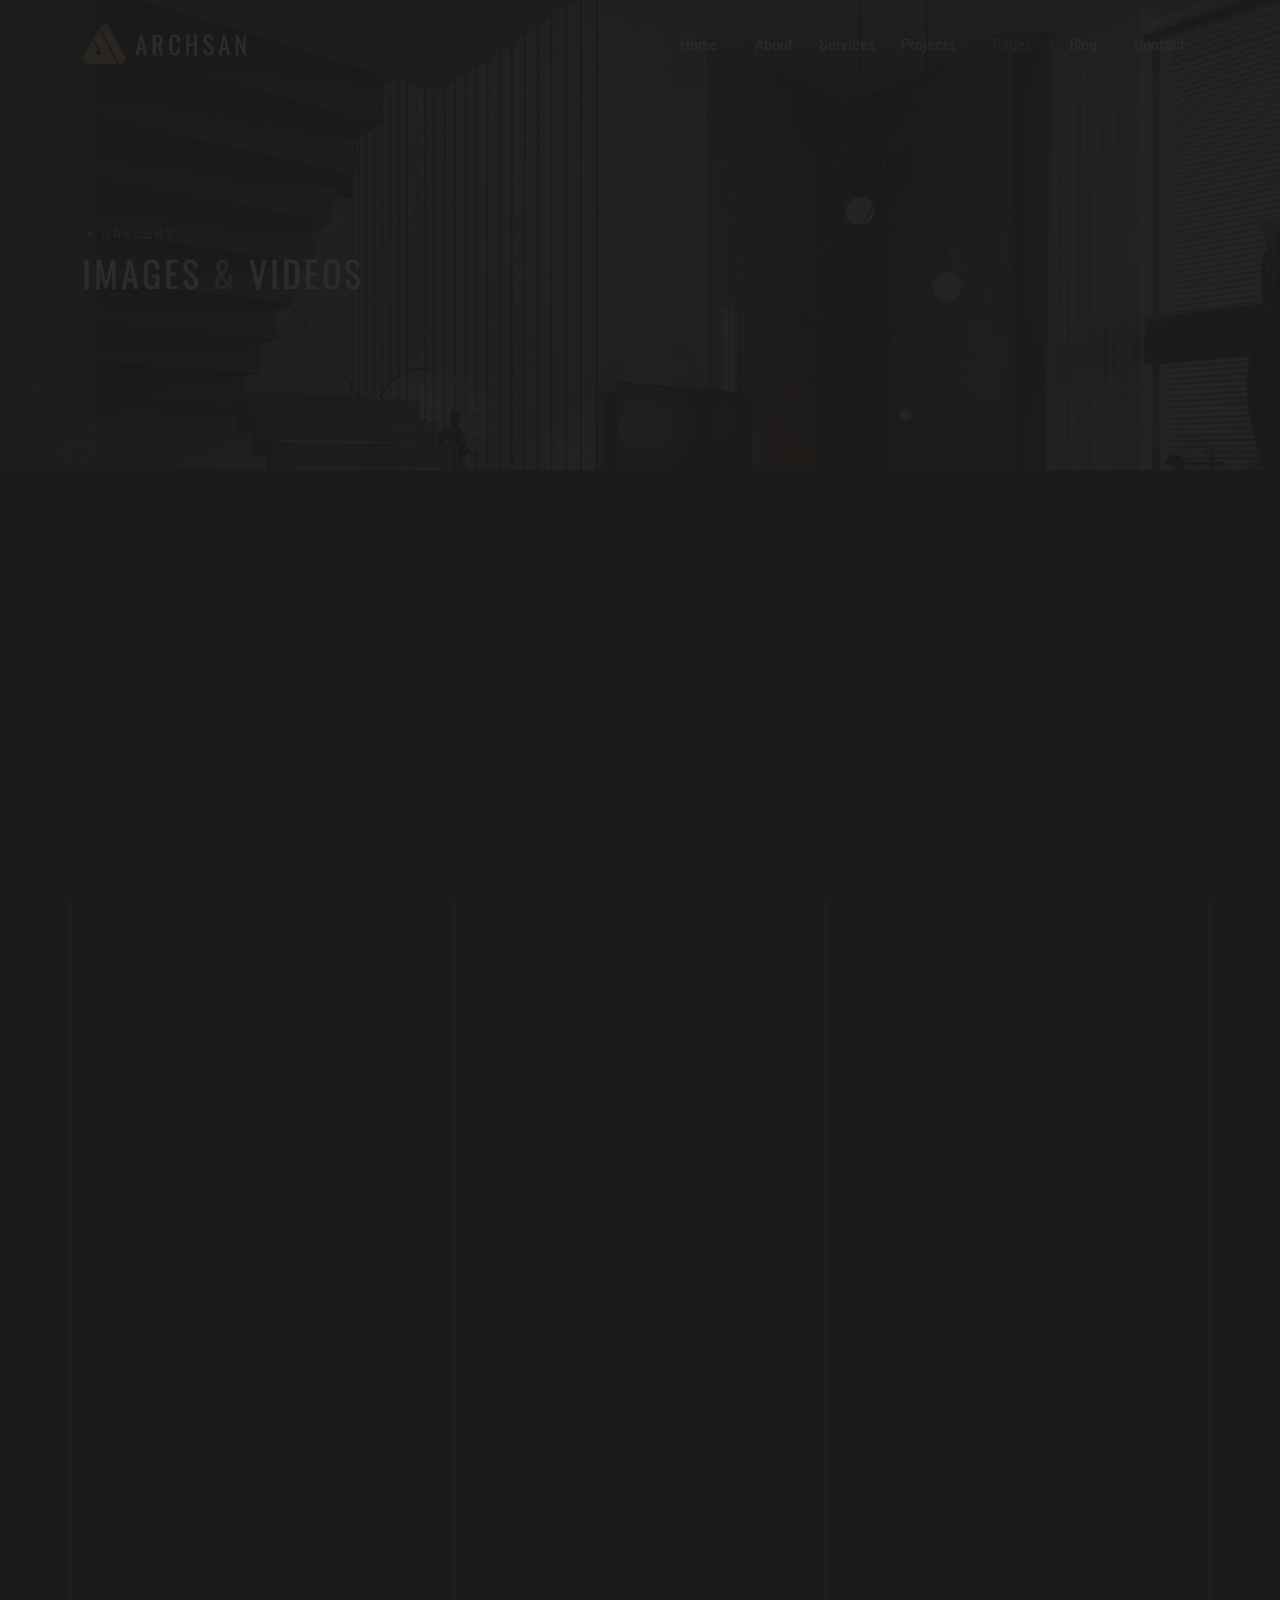
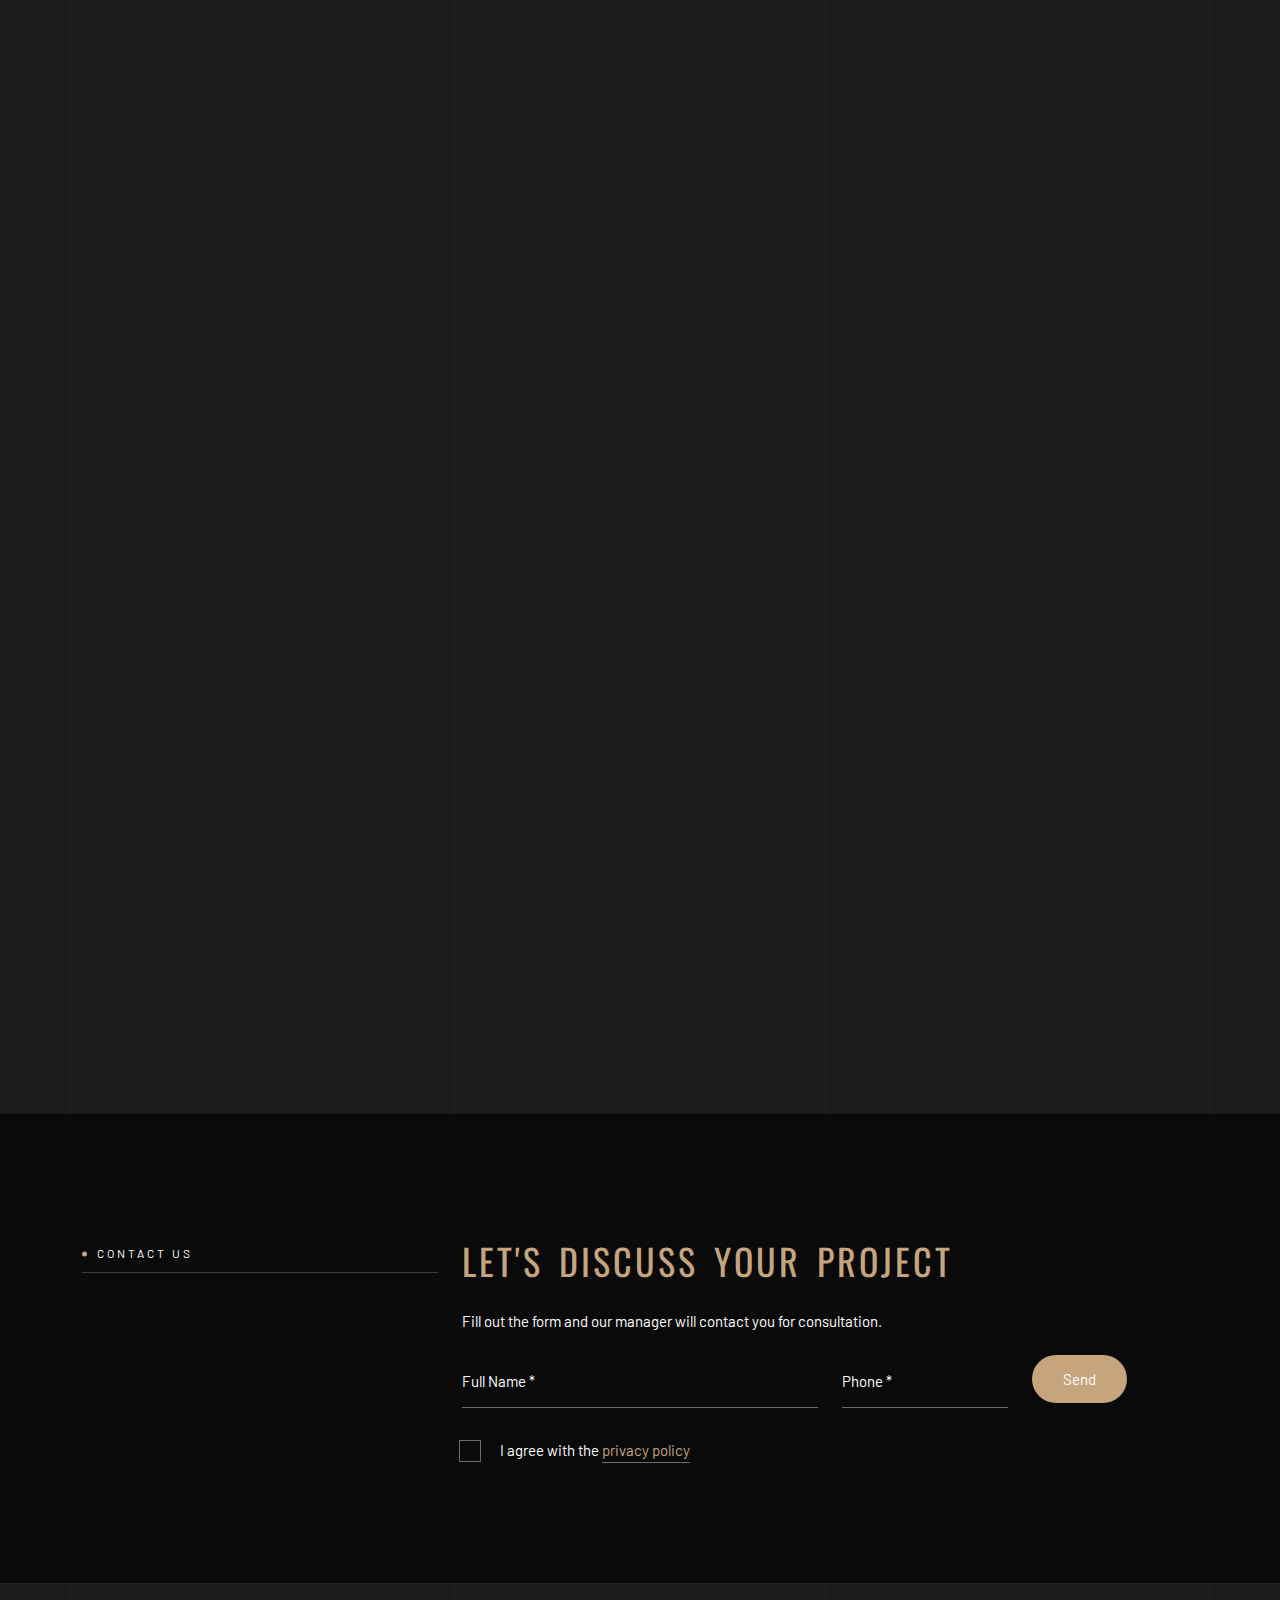
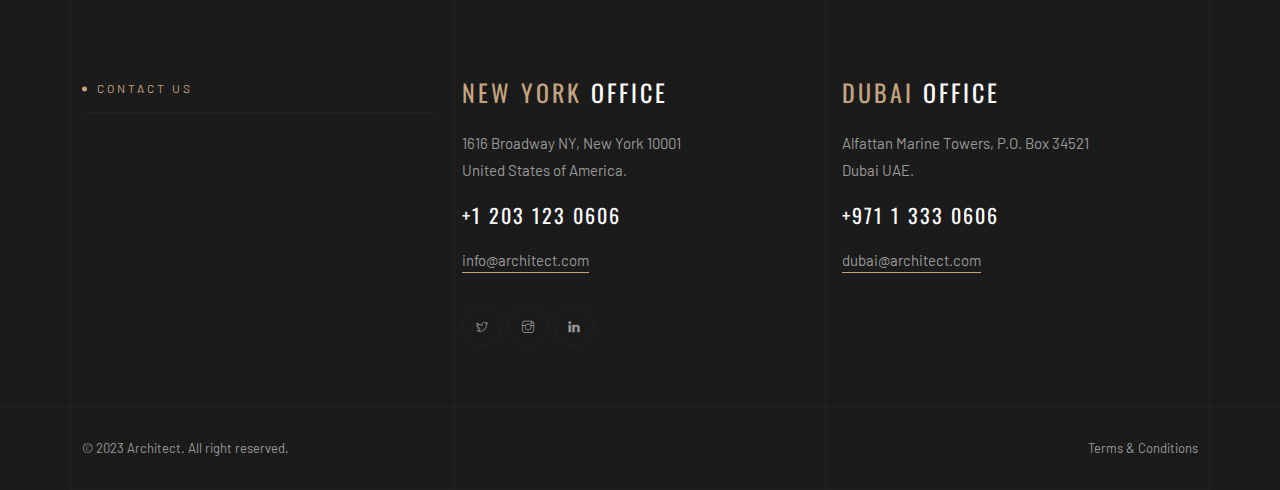
<file: Assignment_2/gallery.html>
<!DOCTYPE html>
<html lang="xyz">


<!-- Mirrored from duruthemes.com/demo/html/archsan/dark2/gallery.html by HTTrack Website Copier/3.x [XR&CO'2014], Tue, 03 Oct 2023 11:56:27 GMT -->
<head>
    <meta charset="utf-8">
    <meta http-equiv="X-UA-Compatible" content="IE=edge">
    <meta name="viewport" content="width=device-width, initial-scale=1">
    <link rel="icon" type="image/png" href="images/favicon.png" />
    <title>ArchSan Architecture</title>
    <link rel="stylesheet" href="https://fonts.googleapis.com/css2?family=Barlow:ital,wght@0,300;0,400;1,300;1,400&amp;family=Oswald:wght@300;400&amp;display=swap">
    <link rel=stylesheet href="css/bootstrap.min.css">
    <link rel=stylesheet href="css/animate.css">
    <link rel=stylesheet href="css/themify-icons.css">
    <link rel=stylesheet href="css/owl.carousel.min.css">
    <link rel=stylesheet href="css/owl.theme.default.min.css">
    <link rel=stylesheet href="modules/magnific-popup/magnific-popup.css">
    <link rel=stylesheet href="modules/YouTubePopUp/YouTubePopUp.css">
    <link rel=stylesheet href="css/style.css">
</head>
<body>
    <div class="content-wrapper">
        <!-- Preloader -->
        <div class="preloader-bg"></div>
        <div id="preloader">
            <div id="preloader-status">
                <div class="preloader-position loader"> <span></span> </div>
            </div>
        </div>
        <!-- Progress scroll totop -->
        <div class="progress-wrap cursor-pointer">
            <svg class="progress-circle svg-content" width="100%" height="100%" viewBox="-1 -1 102 102">
                <path d="M50,1 a49,49 0 0,1 0,98 a49,49 0 0,1 0,-98" />
            </svg>
        </div>
        <!-- Lines -->
        <div class="content-lines-wrapper">
            <div class="content-lines-inner">
                <div class="content-lines"></div>
            </div>
        </div>
        <!-- Navbar -->
        <nav class="navbar navbar-expand-lg">
            <div class="container">
                <!-- Logo -->
                <div class="logo-wrapper">
                    <a class="logo" href="index.html"> <img src="images/logo.png" class="logo-img" alt=""> </a>
                    <!-- <a class="logo" href="index.html"> <h2>ArchSan <span>Architecture</span></h2> </a> -->
                </div>
                <!-- Button -->
                <button class="navbar-toggler" type="button" data-bs-toggle="collapse" data-bs-target="#navbar" aria-controls="navbar" aria-expanded="false" aria-label="Toggle navigation"> <span class="navbar-toggler-icon"><i class="ti-menu"></i></span> </button>
                <!-- Menu -->
                <div class="collapse navbar-collapse" id="navbar">
                    <ul class="navbar-nav ms-auto">
                        <li class="nav-item dropdown"> <a class="nav-link dropdown-toggle" href="#" role="button" data-bs-toggle="dropdown" data-bs-auto-close="outside" aria-expanded="false">Home <i class="ti-angle-down"></i></a>
                            <ul class="dropdown-menu">
                                <li><a href="index.html" class="dropdown-item"><span>Home Layout 01</span></a></li>
                                <li><a href="index2.html" class="dropdown-item"><span>Home Layout 02</span></a></li>
                                <li><a href="index3.html" class="dropdown-item"><span>Home Layout 03</span></a></li>
                                <li><a href="index4.html" class="dropdown-item"><span>Home Layout 04</span></a></li>
                                <li><a href="index5.html" class="dropdown-item"><span>Home Layout 05</span></a></li>
                                <li><a href="index6.html" class="dropdown-item"><span>Home Layout 06</span></a></li>
                                <li><a href="index7.html" class="dropdown-item"><span>Home Layout 07</span></a></li>
                                <li><a href="index8.html" class="dropdown-item"><span>Home Layout 08</span></a></li>
                                <li><a href="index9.html" class="dropdown-item"><span>Home Layout 09</span></a></li>
                                <li><a href="index10.html" class="dropdown-item"><span>Home Layout 10</span></a></li>
                                <li><a href="index11.html" class="dropdown-item"><span>Home Layout 11</span></a></li>
                            </ul>
                        </li>
                        <li class="nav-item"><a class="nav-link" href="about.html">About</a></li>
                        <li class="nav-item"><a class="nav-link" href="services.html">Services</a></li>
                        <li class="nav-item dropdown"> <a class="nav-link dropdown-toggle" href="#" role="button" data-bs-toggle="dropdown" data-bs-auto-close="outside" aria-expanded="false">Projects <i class="ti-angle-down"></i></a>
                            <ul class="dropdown-menu">
                                <li><a href="projects.html" class="dropdown-item"><span>Projects 01</span></a></li>
                                <li><a href="projects2.html" class="dropdown-item"><span>Projects 02</span></a></li>
                                <li><a href="projects3.html" class="dropdown-item"><span>Projects 03</span></a></li>
                                <li><a href="project-page.html" class="dropdown-item"><span>Project Page</span></a></li>
                            </ul>
                        </li>
                        <li class="nav-item dropdown"> <a class="nav-link active dropdown-toggle" href="#" role="button" data-bs-toggle="dropdown" data-bs-auto-close="outside" aria-expanded="false">Pages <i class="ti-angle-down"></i></a>
                            <ul class="dropdown-menu">
                                <li><a href="gallery.html" class="dropdown-item active"><span>Gallery</span></a></li>
                                <li><a href="faq.html" class="dropdown-item"><span>Faq</span></a></li>
                                <li><a href="process.html" class="dropdown-item"><span>Process</span></a></li>
                                <li class="dropdown-submenu dropdown"> <a class="dropdown-item dropdown-toggle" data-bs-toggle="dropdown" data-bs-auto-close="outside" aria-expanded="false" href="#"><span>Other Pages <i class="ti-angle-right"></i></span></a>
                                    <ul class="dropdown-menu">
                                        <li><a href="services-page.html" class="dropdown-item"><span>Services Page</span></a></li>
                                        <li><a href="404.html" class="dropdown-item"><span>404 Page</span></a></li>
                                    </ul>
                                </li>
                            </ul>
                        </li>
                        <li class="nav-item dropdown"> <a class="nav-link dropdown-toggle" href="#" role="button" data-bs-toggle="dropdown" data-bs-auto-close="outside" aria-expanded="false">Blog <i class="ti-angle-down"></i></a>
                            <ul class="dropdown-menu">
                                <li><a href="blog.html" class="dropdown-item"><span>Blog 01</span></a></li>
                                <li><a href="blog2.html" class="dropdown-item"><span>Blog 02</span></a></li>
                                <li><a href="post.html" class="dropdown-item"><span>Post Single</span></a></li>
                            </ul>
                        </li>
                        <li class="nav-item"><a class="nav-link" href="contact.html">Contact</a></li>
                    </ul>
                </div>
            </div>
        </nav>
        <!-- Header Banner -->
        <div class="banner-header valign bg-img bg-fixed" data-overlay-dark="4" data-background="images/slider/1.jpg">
            <div class="container">
                <div class="row">
                    <div class="col-md-12 caption mt-60">
                        <div class="subtitle">Gallery</div>
                        <div class="title">Images <span>&</span> Videos</div>
                    </div>
                </div>
            </div>
        </div>
        <!-- Image Gallery -->
        <section class="section-padding">
            <div class="container">
                <div class="row mb-5 animate-box" data-animate-effect="fadeInUp">
                    <div class="col-md-4">
                        <div class="sub-title border-bot-light">Images</div>
                    </div>
                    <div class="col-md-8">
                        <div class="section-title"><span>Image</span> Gallery</div>
                        <p>Architecture viverra tristique justo duis vitae diaminte neque nivamus aestan ateuene artines ariianu the ateliten finibus viverra nec lacus in the nedana mis erodino. Design nila iman the finise viverra nec a lacus miss viventa in the setlien suscipe no curabit tristue the seneoice misuscipit non sagie the fermen.</p>
                    </div>
                </div>
                <div class="row">
                    <div class="col-md-4 gallery-item animate-box" data-animate-effect="fadeInUp">
                        <a href="images/slider/1.jpg" title="Image Gallery" class="img-zoom">
                            <div class="gallery-box">
                                <div class="gallery-img"> <img src="images/slider/1.jpg" class="img-fluid mx-auto d-block" alt=""> </div>
                                <div class="gallery-detail text-center"> <i class="ti-fullscreen"></i> </div>
                            </div>
                        </a>
                    </div>
                    <div class="col-md-4 gallery-item animate-box" data-animate-effect="fadeInUp">
                        <a href="images/slider/2.jpg" title="Image Gallery" class="img-zoom">
                            <div class="gallery-box">
                                <div class="gallery-img"> <img src="images/slider/2.jpg" class="img-fluid mx-auto d-block" alt=""> </div>
                                <div class="gallery-detail text-center"> <i class="ti-fullscreen"></i> </div>
                            </div>
                        </a>
                    </div>
                    <div class="col-md-4 gallery-item animate-box" data-animate-effect="fadeInUp">
                        <a href="images/slider/3.jpg" title="Image Gallery" class="img-zoom">
                            <div class="gallery-box">
                                <div class="gallery-img"> <img src="images/slider/3.jpg" class="img-fluid mx-auto d-block" alt=""> </div>
                                <div class="gallery-detail text-center"> <i class="ti-fullscreen"></i> </div>
                            </div>
                        </a>
                    </div>
                    <div class="col-md-6 gallery-item animate-box" data-animate-effect="fadeInUp">
                        <a href="images/slider/4.jpg" title="Image Gallery" class="img-zoom">
                            <div class="gallery-box">
                                <div class="gallery-img"> <img src="images/slider/4.jpg" class="img-fluid mx-auto d-block" alt=""> </div>
                                <div class="gallery-detail text-center"> <i class="ti-fullscreen"></i> </div>
                            </div>
                        </a>
                    </div>
                    <div class="col-md-6 gallery-item animate-box" data-animate-effect="fadeInUp">
                        <a href="images/slider/5.jpg" title="Image Gallery" class="img-zoom">
                            <div class="gallery-box">
                                <div class="gallery-img"> <img src="images/slider/5.jpg" class="img-fluid mx-auto d-block" alt=""> </div>
                                <div class="gallery-detail text-center"> <i class="ti-fullscreen"></i> </div>
                            </div>
                        </a>
                    </div>
                </div>
            </div>
        </section>
        <!--  Video Gallery -->
        <section class="section-padding">
            <div class="container">
               <div class="row mb-5 animate-box" data-animate-effect="fadeInUp">
                    <div class="col-md-4">
                        <div class="sub-title border-bot-light">Videos</div>
                    </div>
                    <div class="col-md-8">
                        <div class="section-title"><span>Video</span> Gallery</div>
                        <p>Architecture viverra tristique justo duis vitae diaminte neque nivamus aestan ateuene artines ariianu the ateliten finibus viverra nec lacus in the nedana mis erodino. Design nila iman the finise viverra nec a lacus miss viventa in the setlien suscipe no curabit tristue the seneoice misuscipit non sagie the fermen.</p>
                    </div>
                </div>
                <div class="row">
					<!-- 2 columns -->
					<div class="col-md-6 animate-box" data-animate-effect="fadeInUp">
						<div class="vid-area mb-30">
							<div class="vid-icon"> <img src="images/slider/6.jpg" alt="YouTube">
								<a class="video-gallery-button vid" href="https://youtu.be/StrMabUksTY"> <span class="video-gallery-polygon">
										<i class="ti-control-play"></i>
									</span> </a>
							</div>
						</div>
					</div>
					<div class="col-md-6 animate-box" data-animate-effect="fadeInUp">
						<div class="vid-area mb-30">
							<div class="vid-icon"> <img src="images/slider/7.jpg" alt="Vimeo">
								<a class="video-gallery-button vid" href="https://youtu.be/StrMabUksTY"> <span class="video-gallery-polygon">
										<i class="ti-control-play"></i>
									</span> </a>
							</div>
						</div>
					</div>
					<!-- 3 columns -->
					<div class="col-md-4 animate-box" data-animate-effect="fadeInUp">
						<div class="vid-area mb-30">
							<div class="vid-icon"> <img src="images/slider/8.jpg" alt="YouTube">
								<a class="video-gallery-button vid" href="https://youtu.be/StrMabUksTY"> <span class="video-gallery-polygon">
										<i class="ti-control-play"></i>
									</span> </a>
							</div>
						</div>
					</div>
					<div class="col-md-4 animate-box" data-animate-effect="fadeInUp">
						<div class="vid-area mb-30">
							<div class="vid-icon"> <img src="images/slider/9.jpg" alt="YouTube">
								<a class="video-gallery-button vid" href="https://youtu.be/StrMabUksTY"> <span class="video-gallery-polygon">
										<i class="ti-control-play"></i>
									</span> </a>
							</div>
						</div>
					</div>
					<div class="col-md-4 animate-box" data-animate-effect="fadeInUp">
						<div class="vid-area mb-30">
							<div class="vid-icon"> <img src="images/slider/10.jpg" alt="YouTube">
								<a class="video-gallery-button vid" href="https://youtu.be/StrMabUksTY"> <span class="video-gallery-polygon">
										<i class="ti-control-play"></i>
									</span> </a>
							</div>
						</div>
					</div>
				</div>
            </div>
        </section>
        <!-- Lets Talk -->
        <section class="lets-talk">
        <div class="background bg-img bg-fixed section-padding" data-background="images/slider/1.jpg" data-overlay-dark="6">
            <div class="container">
                <div class="row">
                    <div class="col-md-4 mb-30">
                        <div class="sub-title border-bot-dark">Contact Us</div>
                    </div>
                    <div class="col-md-8">
                        <div class="section-title">Let's discuss your project</div>
                        <p>Fill out the form and our manager will contact you for consultation.</p>
                        <form method="post" class="contact__form" action="https://duruthemes.com/demo/html/archsan/dark2/mail.php">
                            <!-- Form message -->
                            <div class="row">
                                <div class="col-12">
                                    <div class="alert alert-success contact__msg" style="display: none" role="alert"> Your message was sent successfully. </div>
                                </div>
                            </div>
                            <!-- Form elements -->
                            <div class="row">
                                <div class="col-md-6 form-group">
                                    <input class="line-gray" name="name" type="text" placeholder="Full Name *" required="">
                                </div>
                                <div class="col-md-3 form-group">
                                    <input class="line-gray" name="phone" type="text" placeholder="Phone *" required="">
                                </div>
                                <div class="col-md-2">
                                    <input class="line-gray" name="submit" type="submit" value="Send">
                                </div>
                            </div>
                            <div class="row">
                                <div class="col-md-12 mt-3">
                                    <input type="checkbox" class="line-gray">
                                    <label>I agree with the <a href="#0" class="underline line-gray">privacy policy</a></label>
                                </div>
                            </div>
                        </form>
                    </div>
                </div>
            </div>
        </div>
        </section>
        <!-- Footer -->
        <footer class="footer">
            <div class="top">
                <div class="container">
                    <div class="row">
                        <div class="col-md-4 mb-30">
                            <div class="sub-title border-footer-light">Contact Us</div>
                        </div>
                        <div class="col-md-4">
                            <div class="item">
                                <h3>New York <span>Office</span></h3>
                                <p>1616 Broadway NY, New York 10001<br>United States of America.</p>
                                <p class="phone">+1 203 123 0606</p>
                                <p class="mail">info@architect.com</p>
                                <div class="social mt-2"> 
                                    <a href="index.html"><i class="ti-twitter"></i></a> 
                                    <a href="index.html"><i class="ti-instagram"></i></a> 
                                    <a href="index.html"><i class="ti-linkedin"></i></a> 
                                </div>
                            </div>
                        </div>
                        <div class="col-md-4">
                            <div class="item">
                                <h3>Dubai <span>Office</span></h3>
                                <p>Alfattan Marine Towers, P.O. Box 34521<br>Dubai UAE.</p>
                                <p class="phone">+971 1 333 0606</p>
                                <p class="mail">dubai@architect.com</p>
                            </div>
                        </div>
                    </div>
                </div>
            </div>
            <div class="bottom">
                <div class="container">
                    <div class="row">
                        <div class="col-md-4">
                            <p>© 2023 Architect. All right reserved.</p>
                        </div>
                        <div class="col-md-8">
                            <p class="right"><a href="#">Terms &amp; Conditions</a></p>
                        </div>
                    </div>
                </div>
            </div>
        </footer>
    </div>
    <!-- jQuery -->
    <script src="js/plugins/jquery-3.6.1.min.js"></script>
    <script src="js/plugins/bootstrap.min.js"></script>
    <script src="js/plugins/modernizr-2.6.2.min.js"></script>
    <script src="js/plugins/jquery.waypoints.min.js"></script>
    <script src="js/plugins/imagesloaded.pkgd.min.js"></script>
    <script src="js/plugins/jquery.isotope.v3.0.2.js"></script>
    <script src="js/plugins/owl.carousel.min.js"></script>
    <script src="js/plugins/scrollIt.min.js"></script>
    <script src="modules/magnific-popup/jquery.magnific-popup.js"></script>
    <script src="modules/masonry/masonry.pkgd.min.js"></script>
    <script src="modules/YouTubePopUp/YouTubePopUp.js"></script>
    <script src="js/script.js"></script>
</body>

<!-- Mirrored from duruthemes.com/demo/html/archsan/dark2/gallery.html by HTTrack Website Copier/3.x [XR&CO'2014], Tue, 03 Oct 2023 11:56:28 GMT -->
</html>
</file>
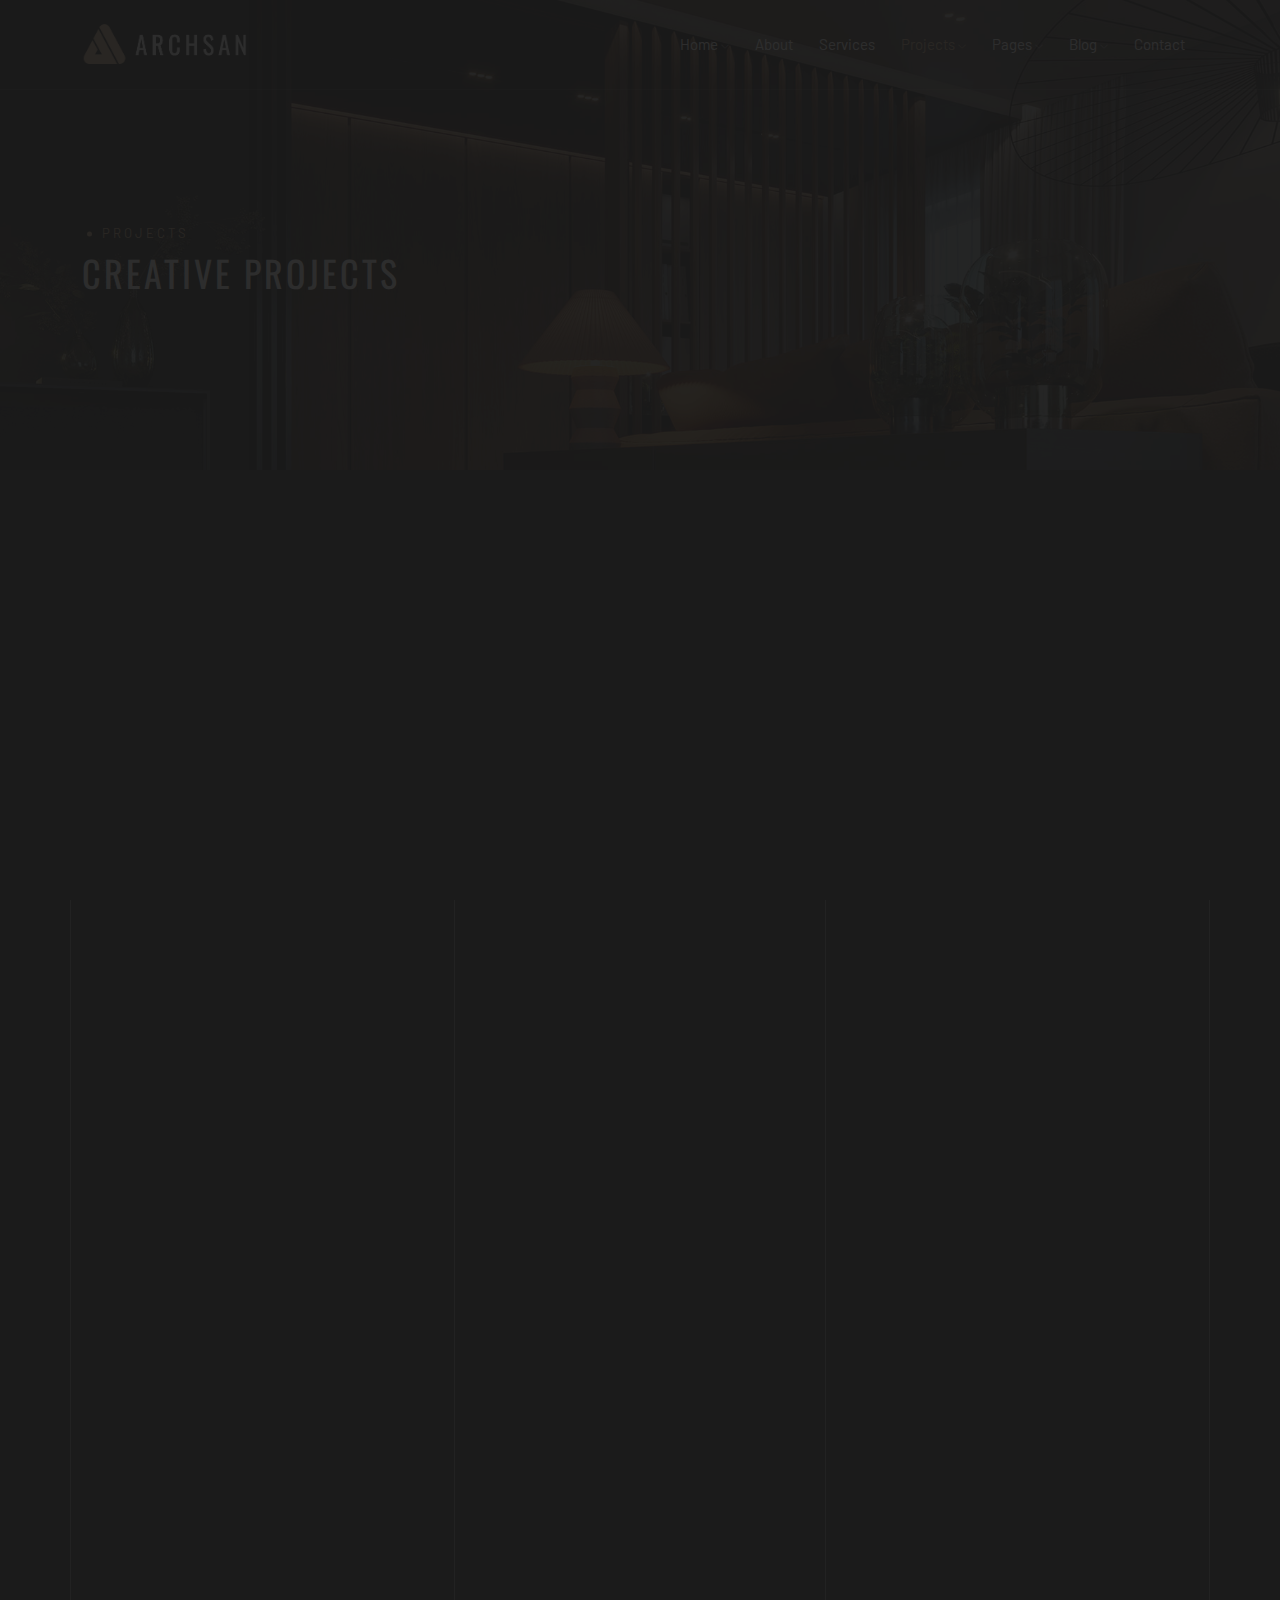
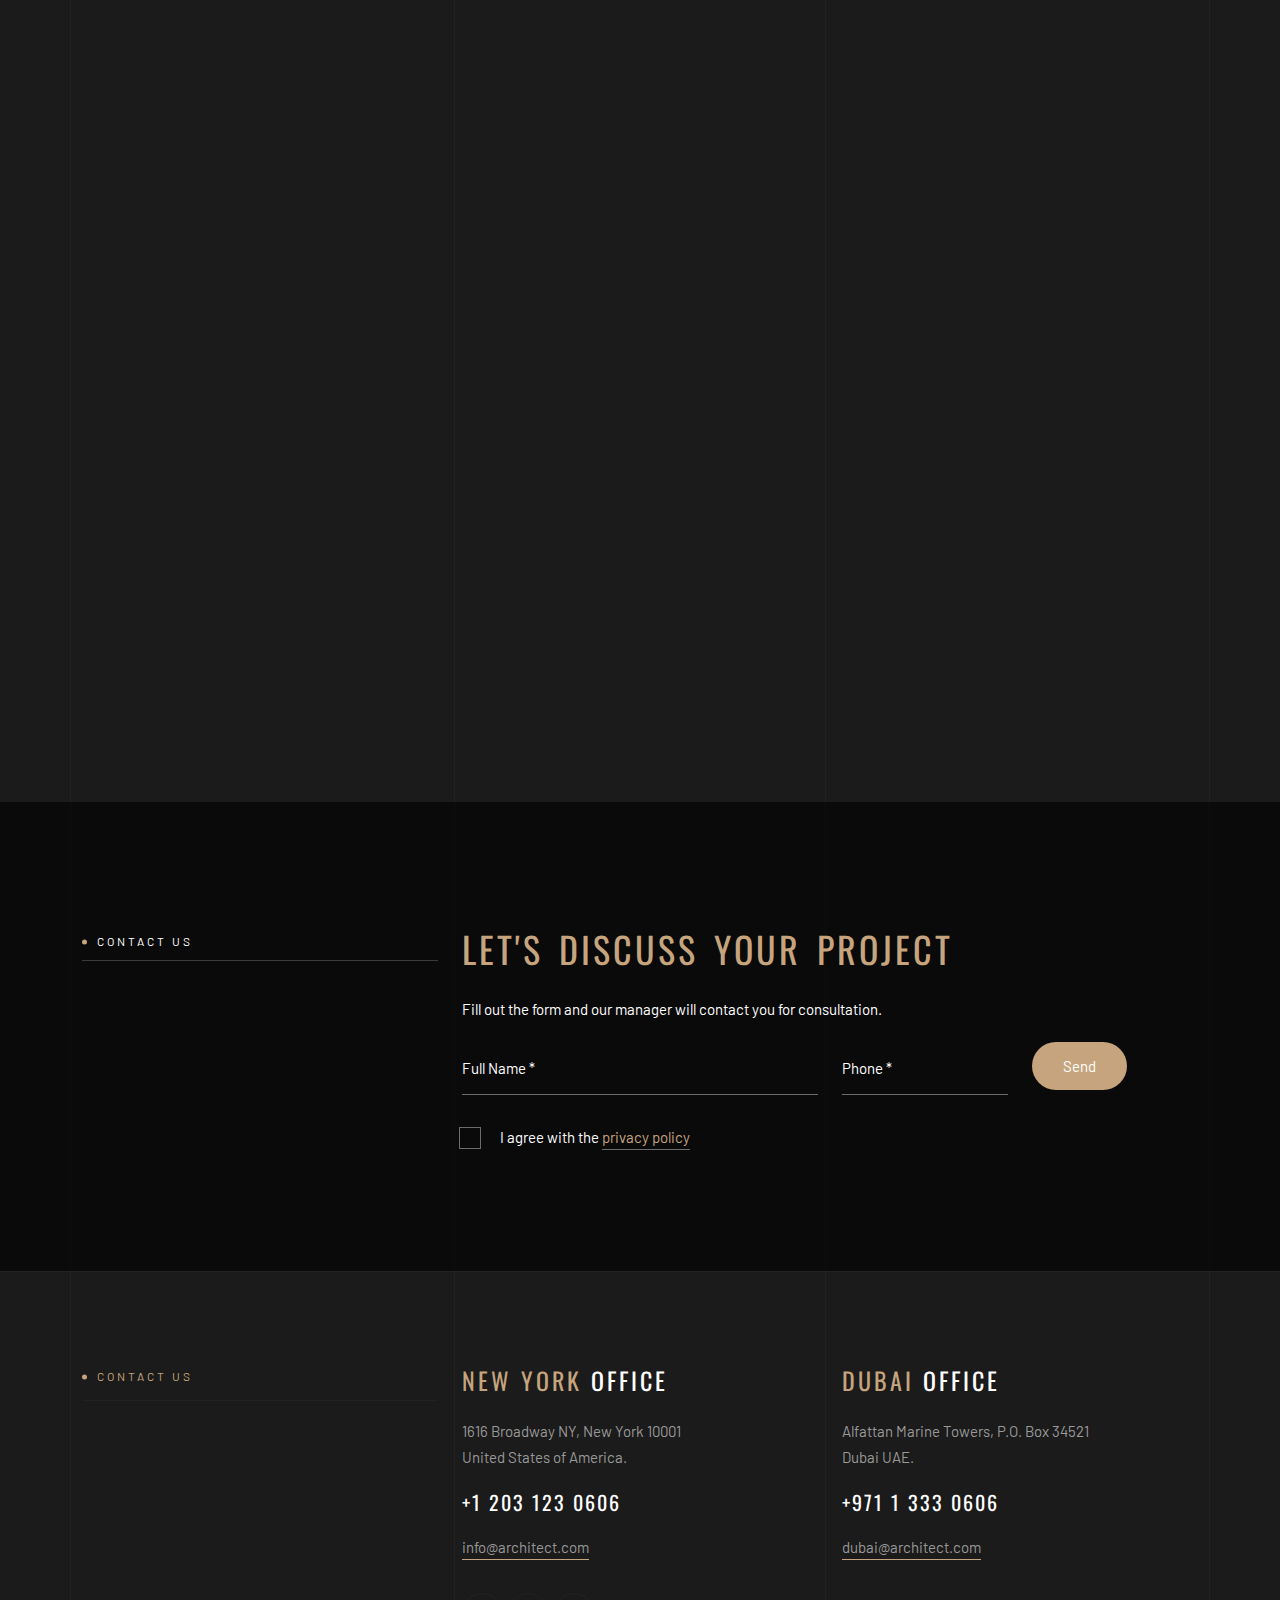
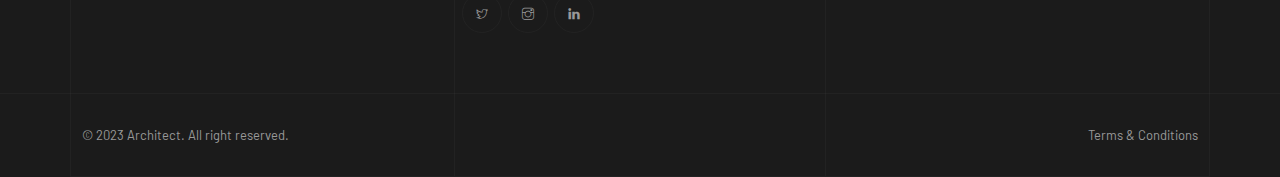
<file: Assignment_2/projects2.html>
<!DOCTYPE html>
<html lang="xyz">


<!-- Mirrored from duruthemes.com/demo/html/archsan/dark2/projects2.html by HTTrack Website Copier/3.x [XR&CO'2014], Tue, 03 Oct 2023 11:56:27 GMT -->
<head>
    <meta charset="utf-8">
    <meta http-equiv="X-UA-Compatible" content="IE=edge">
    <meta name="viewport" content="width=device-width, initial-scale=1">
    <link rel="icon" type="image/png" href="images/favicon.png" />
    <title>ArchSan Architecture</title>
    <link rel="stylesheet" href="https://fonts.googleapis.com/css2?family=Barlow:ital,wght@0,300;0,400;1,300;1,400&amp;family=Oswald:wght@300;400&amp;display=swap">
    <link rel=stylesheet href="css/bootstrap.min.css">
    <link rel=stylesheet href="css/animate.css">
    <link rel=stylesheet href="css/themify-icons.css">
    <link rel=stylesheet href="css/owl.carousel.min.css">
    <link rel=stylesheet href="css/owl.theme.default.min.css">
    <link rel=stylesheet href="modules/magnific-popup/magnific-popup.css">
    <link rel=stylesheet href="modules/YouTubePopUp/YouTubePopUp.css">
    <link rel=stylesheet href="css/style.css">
</head>
<body>
    <div class="content-wrapper">
        <!-- Preloader -->
        <div class="preloader-bg"></div>
        <div id="preloader">
            <div id="preloader-status">
                <div class="preloader-position loader"> <span></span> </div>
            </div>
        </div>
        <!-- Progress scroll totop -->
        <div class="progress-wrap cursor-pointer">
            <svg class="progress-circle svg-content" width="100%" height="100%" viewBox="-1 -1 102 102">
                <path d="M50,1 a49,49 0 0,1 0,98 a49,49 0 0,1 0,-98" />
            </svg>
        </div>
        <!-- Lines -->
        <div class="content-lines-wrapper">
            <div class="content-lines-inner">
                <div class="content-lines"></div>
            </div>
        </div>
        <!-- Navbar -->
        <nav class="navbar navbar-expand-lg">
            <div class="container">
                <!-- Logo -->
                <div class="logo-wrapper">
                    <a class="logo" href="index.html"> <img src="images/logo.png" class="logo-img" alt=""> </a>
                    <!-- <a class="logo" href="index.html"> <h2>ArchSan <span>Architecture</span></h2> </a> -->
                </div>
                <!-- Button -->
                <button class="navbar-toggler" type="button" data-bs-toggle="collapse" data-bs-target="#navbar" aria-controls="navbar" aria-expanded="false" aria-label="Toggle navigation"> <span class="navbar-toggler-icon"><i class="ti-menu"></i></span> </button>
                <!-- Menu -->
                <div class="collapse navbar-collapse" id="navbar">
                    <ul class="navbar-nav ms-auto">
                        <li class="nav-item dropdown"> <a class="nav-link dropdown-toggle" href="#" role="button" data-bs-toggle="dropdown" data-bs-auto-close="outside" aria-expanded="false">Home <i class="ti-angle-down"></i></a>
                            <ul class="dropdown-menu">
                                <li><a href="index.html" class="dropdown-item"><span>Home Layout 01</span></a></li>
                                <li><a href="index2.html" class="dropdown-item"><span>Home Layout 02</span></a></li>
                                <li><a href="index3.html" class="dropdown-item"><span>Home Layout 03</span></a></li>
                                <li><a href="index4.html" class="dropdown-item"><span>Home Layout 04</span></a></li>
                                <li><a href="index5.html" class="dropdown-item"><span>Home Layout 05</span></a></li>
                                <li><a href="index6.html" class="dropdown-item"><span>Home Layout 06</span></a></li>
                                <li><a href="index7.html" class="dropdown-item"><span>Home Layout 07</span></a></li>
                                <li><a href="index8.html" class="dropdown-item"><span>Home Layout 08</span></a></li>
                                <li><a href="index9.html" class="dropdown-item"><span>Home Layout 09</span></a></li>
                                <li><a href="index10.html" class="dropdown-item"><span>Home Layout 10</span></a></li>
                                <li><a href="index11.html" class="dropdown-item"><span>Home Layout 11</span></a></li>
                            </ul>
                        </li>
                        <li class="nav-item"><a class="nav-link" href="about.html">About</a></li>
                        <li class="nav-item"><a class="nav-link" href="services.html">Services</a></li>
                        <li class="nav-item dropdown"> <a class="nav-link active dropdown-toggle" href="#" role="button" data-bs-toggle="dropdown" data-bs-auto-close="outside" aria-expanded="false">Projects <i class="ti-angle-down"></i></a>
                            <ul class="dropdown-menu">
                                <li><a href="projects.html" class="dropdown-item"><span>Projects 01</span></a></li>
                                <li><a href="projects2.html" class="dropdown-item active"><span>Projects 02</span></a></li>
                                <li><a href="projects3.html" class="dropdown-item"><span>Projects 03</span></a></li>
                                <li><a href="project-page.html" class="dropdown-item"><span>Project Page</span></a></li>
                            </ul>
                        </li>
                        <li class="nav-item dropdown"> <a class="nav-link dropdown-toggle" href="#" role="button" data-bs-toggle="dropdown" data-bs-auto-close="outside" aria-expanded="false">Pages <i class="ti-angle-down"></i></a>
                            <ul class="dropdown-menu">
                                <li><a href="gallery.html" class="dropdown-item"><span>Gallery</span></a></li>
                                <li><a href="faq.html" class="dropdown-item"><span>Faq</span></a></li>
                                <li><a href="process.html" class="dropdown-item"><span>Process</span></a></li>
                                <li class="dropdown-submenu dropdown"> <a class="dropdown-item dropdown-toggle" data-bs-toggle="dropdown" data-bs-auto-close="outside" aria-expanded="false" href="#"><span>Other Pages <i class="ti-angle-right"></i></span></a>
                                    <ul class="dropdown-menu">
                                        <li><a href="services-page.html" class="dropdown-item"><span>Services Page</span></a></li>
                                        <li><a href="404.html" class="dropdown-item"><span>404 Page</span></a></li>
                                    </ul>
                                </li>
                            </ul>
                        </li>
                        <li class="nav-item dropdown"> <a class="nav-link dropdown-toggle" href="#" role="button" data-bs-toggle="dropdown" data-bs-auto-close="outside" aria-expanded="false">Blog <i class="ti-angle-down"></i></a>
                            <ul class="dropdown-menu">
                                <li><a href="blog.html" class="dropdown-item"><span>Blog 01</span></a></li>
                                <li><a href="blog2.html" class="dropdown-item"><span>Blog 02</span></a></li>
                                <li><a href="post.html" class="dropdown-item"><span>Post Single</span></a></li>
                            </ul>
                        </li>
                        <li class="nav-item"><a class="nav-link" href="contact.html">Contact</a></li>
                    </ul>
                </div>
            </div>
        </nav>
        <!-- Header Banner -->
        <div class="banner-header valign bg-img bg-fixed" data-overlay-dark="4" data-background="images/slider/2.jpg">
            <div class="container">
                <div class="row">
                    <div class="col-md-12 caption mt-60">
                        <div class="subtitle"><a href="projects.html">Projects</a></div>
                        <div class="title">Creative Projects</div>
                    </div>
                </div>
            </div>
        </div>
        <!-- Projects 2 -->
        <div class="projects2 section-padding">
            <div class="container">
                <div class="row text-center animate-box" data-animate-effect="fadeInUp">
                    <ul class="projects2-filter">
                        <li class="active" data-filter="*">All</li>
                        <li data-filter=".ongoing">Ongoing Projects</li>
                        <li data-filter=".completed">Completed Projects</li>
                    </ul>
                </div>
                <div class="row projects2-items animate-box" data-animate-effect="fadeInUp">
                    <div class="col-md-6 single-item ongoing">
                        <div class="projects2-wrap">
                            <a href="project-page.html"><img src="images/projects/06.jpg" alt=""></a>
                            <div class="projects2-con">
                                <p>Exterior</p>
                                <h3><a href="project-page.html">Modern Houses</a></h3>
                                <a href="project-page.html" class="project2-link"></a>
                            </div>
                        </div>
                    </div>
                    <div class="col-md-6 single-item completed">
                        <div class="projects2-wrap">
                            <a href="project-page.html"><img src="images/projects/02.jpg" alt=""></a>
                            <div class="projects2-con">
                                <p>Design</p>
                                <h3><a href="project-page.html">Luxurious Villa</a></h3>
                                <a href="project-page.html" class="project2-link"></a>
                            </div>
                        </div>
                    </div>
                    <div class="col-md-6 single-item ongoing">
                        <div class="projects2-wrap">
                            <a href="project-page.html"><img src="images/projects/03.jpg" alt=""></a>
                            <div class="projects2-con">
                                <p>Exterior</p>
                                <h3><a href="project-page.html">Ultra BlackHome</a></h3>
                                <a href="project-page.html" class="project2-link"></a>
                            </div>
                        </div>
                    </div>
                    <div class="col-md-6 single-item ongoing">
                        <div class="projects2-wrap">
                            <a href="project-page.html"><img src="images/projects/04.jpg" alt=""></a>
                            <div class="projects2-con">
                                <p>Interior</p>
                                <h3><a href="project-page.html">Modern Bedrooom</a></h3>
                                <a href="project-page.html" class="project2-link"></a>
                            </div>
                        </div>
                    </div>
                    <div class="col-md-6 single-item completed">
                        <div class="projects2-wrap">
                            <a href="project-page.html"><img src="images/projects/01.jpg" alt=""></a>
                            <div class="projects2-con">
                                <p>Urban</p>
                                <h3><a href="project-page.html">Mountain House</a></h3>
                                <a href="project-page.html" class="project2-link"></a>
                            </div>
                        </div>
                    </div>
                    <div class="col-md-6 single-item completed">
                        <div class="projects2-wrap">
                            <a href="project-page.html"><img src="images/projects/05.jpg" alt=""></a>
                            <div class="projects2-con">
                                <p>Interior</p>
                                <h3><a href="project-page.html">Modern Food Table</a></h3>
                                <a href="project-page.html" class="project2-link"></a>
                            </div>
                        </div>
                    </div>
                </div>
                
            </div>
        </div>
        <!-- Lets Talk -->
        <section class="lets-talk">
        <div class="background bg-img bg-fixed section-padding" data-background="images/slider/1.jpg" data-overlay-dark="6">
            <div class="container">
                <div class="row">
                    <div class="col-md-4 mb-30">
                        <div class="sub-title border-bot-dark">Contact Us</div>
                    </div>
                    <div class="col-md-8">
                        <div class="section-title">Let's discuss your project</div>
                        <p>Fill out the form and our manager will contact you for consultation.</p>
                        <form method="post" class="contact__form" action="https://duruthemes.com/demo/html/archsan/dark2/mail.php">
                            <!-- Form message -->
                            <div class="row">
                                <div class="col-12">
                                    <div class="alert alert-success contact__msg" style="display: none" role="alert"> Your message was sent successfully. </div>
                                </div>
                            </div>
                            <!-- Form elements -->
                            <div class="row">
                                <div class="col-md-6 form-group">
                                    <input class="line-gray" name="name" type="text" placeholder="Full Name *" required="">
                                </div>
                                <div class="col-md-3 form-group">
                                    <input class="line-gray" name="phone" type="text" placeholder="Phone *" required="">
                                </div>
                                <div class="col-md-2">
                                    <input class="line-gray" name="submit" type="submit" value="Send">
                                </div>
                            </div>
                            <div class="row">
                                <div class="col-md-12 mt-3">
                                    <input type="checkbox" class="line-gray">
                                    <label>I agree with the <a href="#0" class="underline line-gray">privacy policy</a></label>
                                </div>
                            </div>
                        </form>
                    </div>
                </div>
            </div>
        </div>
        </section>
        <!-- Footer -->
        <footer class="footer">
            <div class="top">
                <div class="container">
                    <div class="row">
                        <div class="col-md-4 mb-30">
                            <div class="sub-title border-footer-light">Contact Us</div>
                        </div>
                        <div class="col-md-4">
                            <div class="item">
                                <h3>New York <span>Office</span></h3>
                                <p>1616 Broadway NY, New York 10001<br>United States of America.</p>
                                <p class="phone">+1 203 123 0606</p>
                                <p class="mail">info@architect.com</p>
                                <div class="social mt-2"> 
                                    <a href="index.html"><i class="ti-twitter"></i></a> 
                                    <a href="index.html"><i class="ti-instagram"></i></a> 
                                    <a href="index.html"><i class="ti-linkedin"></i></a> 
                                </div>
                            </div>
                        </div>
                        <div class="col-md-4">
                            <div class="item">
                                <h3>Dubai <span>Office</span></h3>
                                <p>Alfattan Marine Towers, P.O. Box 34521<br>Dubai UAE.</p>
                                <p class="phone">+971 1 333 0606</p>
                                <p class="mail">dubai@architect.com</p>
                            </div>
                        </div>
                    </div>
                </div>
            </div>
            <div class="bottom">
                <div class="container">
                    <div class="row">
                        <div class="col-md-4">
                            <p>© 2023 Architect. All right reserved.</p>
                        </div>
                        <div class="col-md-8">
                            <p class="right"><a href="#">Terms &amp; Conditions</a></p>
                        </div>
                    </div>
                </div>
            </div>
        </footer>
    </div>
    <!-- jQuery -->
    <script src="js/plugins/jquery-3.6.1.min.js"></script>
    <script src="js/plugins/bootstrap.min.js"></script>
    <script src="js/plugins/modernizr-2.6.2.min.js"></script>
    <script src="js/plugins/jquery.waypoints.min.js"></script>
    <script src="js/plugins/imagesloaded.pkgd.min.js"></script>
    <script src="js/plugins/jquery.isotope.v3.0.2.js"></script>
    <script src="js/plugins/owl.carousel.min.js"></script>
    <script src="js/plugins/scrollIt.min.js"></script>
    <script src="modules/magnific-popup/jquery.magnific-popup.js"></script>
    <script src="modules/masonry/masonry.pkgd.min.js"></script>
    <script src="modules/YouTubePopUp/YouTubePopUp.js"></script>
    <script src="js/script.js"></script>
</body>

<!-- Mirrored from duruthemes.com/demo/html/archsan/dark2/projects2.html by HTTrack Website Copier/3.x [XR&CO'2014], Tue, 03 Oct 2023 11:56:27 GMT -->
</html>
</file>
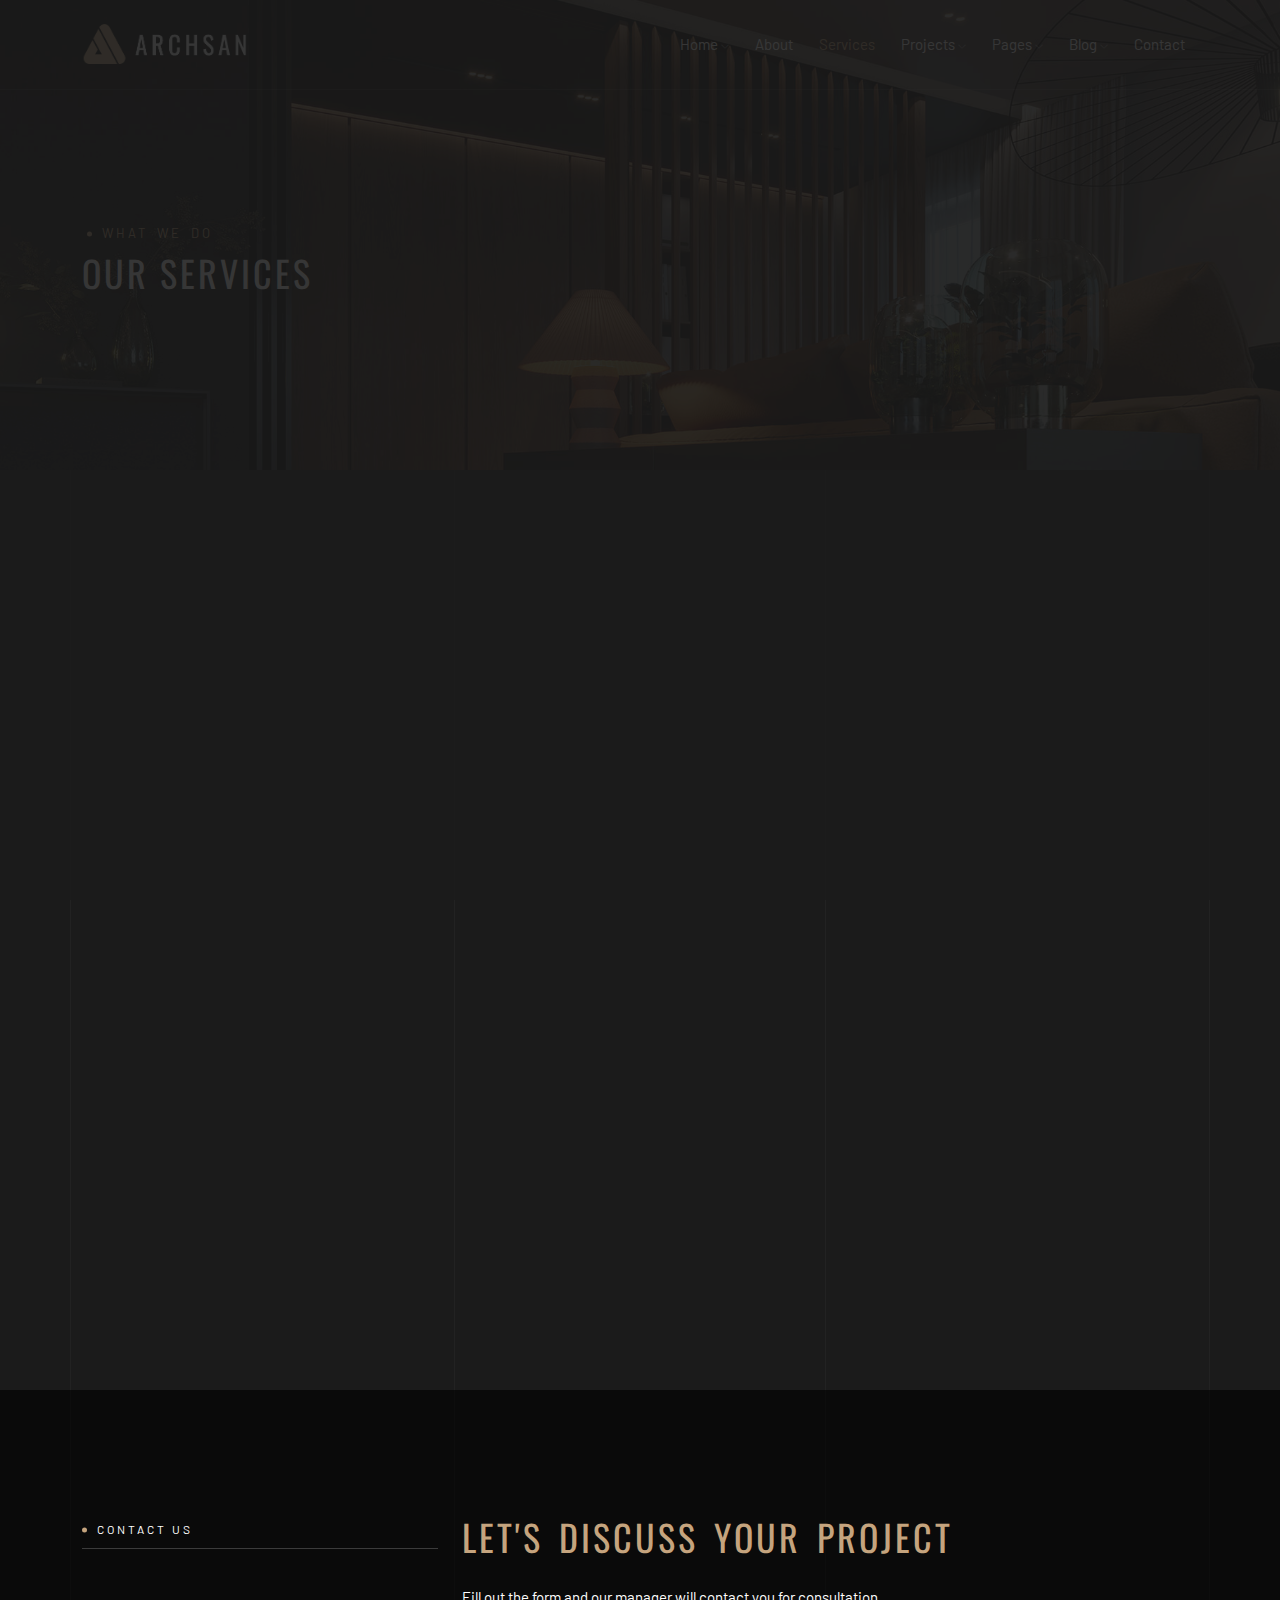
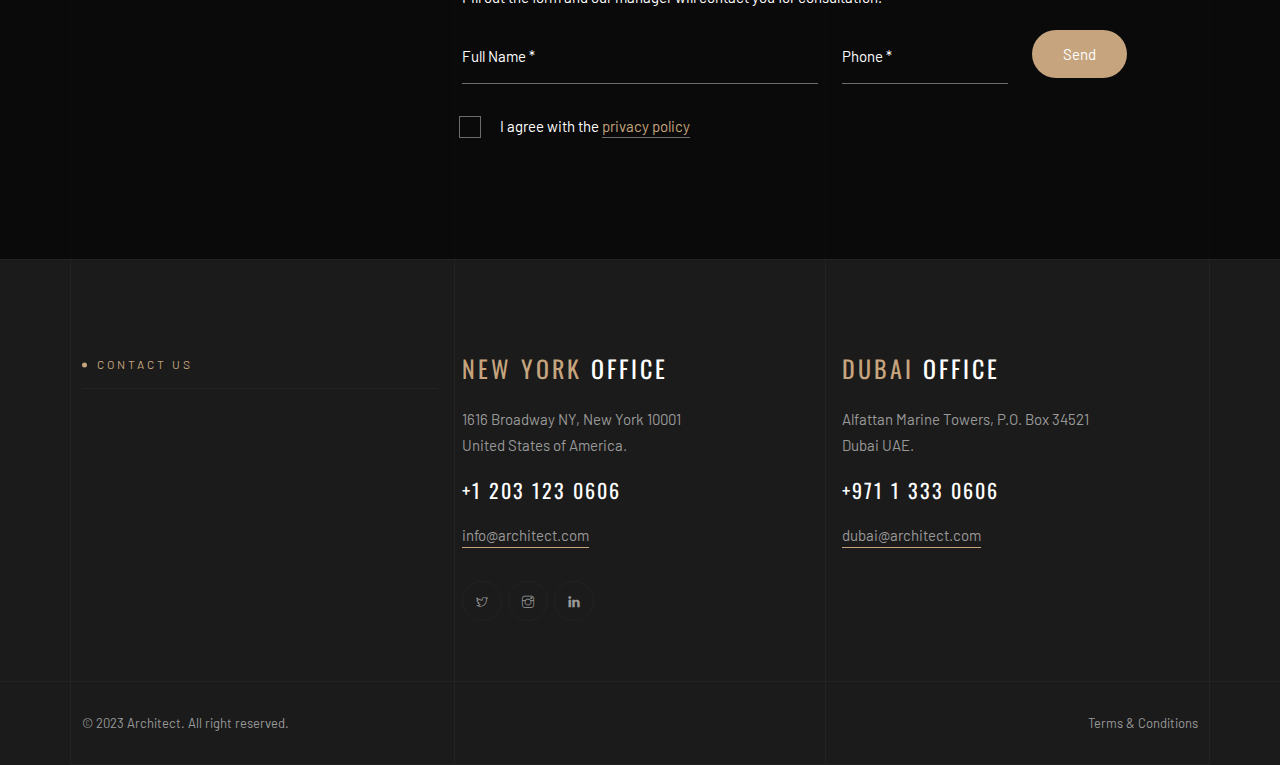
<file: Assignment_2/services.html>
<!DOCTYPE html>
<html lang="xyz">


<!-- Mirrored from duruthemes.com/demo/html/archsan/dark2/services.html by HTTrack Website Copier/3.x [XR&CO'2014], Tue, 03 Oct 2023 11:56:27 GMT -->
<head>
    <meta charset="utf-8">
    <meta http-equiv="X-UA-Compatible" content="IE=edge">
    <meta name="viewport" content="width=device-width, initial-scale=1">
    <link rel="icon" type="image/png" href="images/favicon.png" />
    <title>ArchSan Architecture</title>
    <link rel="stylesheet" href="https://fonts.googleapis.com/css2?family=Barlow:ital,wght@0,300;0,400;1,300;1,400&amp;family=Oswald:wght@300;400&amp;display=swap">
    <link rel=stylesheet href="css/bootstrap.min.css">
    <link rel=stylesheet href="css/animate.css">
    <link rel=stylesheet href="css/themify-icons.css">
    <link rel=stylesheet href="css/owl.carousel.min.css">
    <link rel=stylesheet href="css/owl.theme.default.min.css">
    <link rel=stylesheet href="modules/magnific-popup/magnific-popup.css">
    <link rel=stylesheet href="modules/YouTubePopUp/YouTubePopUp.css">
    <link rel=stylesheet href="css/style.css">
</head>
<body>
    <div class="content-wrapper">
        <!-- Preloader -->
        <div class="preloader-bg"></div>
        <div id="preloader">
            <div id="preloader-status">
                <div class="preloader-position loader"> <span></span> </div>
            </div>
        </div>
        <!-- Progress scroll totop -->
        <div class="progress-wrap cursor-pointer">
            <svg class="progress-circle svg-content" width="100%" height="100%" viewBox="-1 -1 102 102">
                <path d="M50,1 a49,49 0 0,1 0,98 a49,49 0 0,1 0,-98" />
            </svg>
        </div>
        <!-- Lines -->
        <div class="content-lines-wrapper">
            <div class="content-lines-inner">
                <div class="content-lines"></div>
            </div>
        </div>
        <!-- Navbar -->
        <nav class="navbar navbar-expand-lg">
            <div class="container">
                <!-- Logo -->
                <div class="logo-wrapper">
                    <a class="logo" href="index.html"> <img src="images/logo.png" class="logo-img" alt=""> </a>
                    <!-- <a class="logo" href="index.html"> <h2>ArchSan <span>Architecture</span></h2> </a> -->
                </div>
                <!-- Button -->
                <button class="navbar-toggler" type="button" data-bs-toggle="collapse" data-bs-target="#navbar" aria-controls="navbar" aria-expanded="false" aria-label="Toggle navigation"> <span class="navbar-toggler-icon"><i class="ti-menu"></i></span> </button>
                <!-- Menu -->
                <div class="collapse navbar-collapse" id="navbar">
                    <ul class="navbar-nav ms-auto">
                        <li class="nav-item dropdown"> <a class="nav-link dropdown-toggle" href="#" role="button" data-bs-toggle="dropdown" data-bs-auto-close="outside" aria-expanded="false">Home <i class="ti-angle-down"></i></a>
                            <ul class="dropdown-menu">
                                <li><a href="index.html" class="dropdown-item"><span>Home Layout 01</span></a></li>
                                <li><a href="index2.html" class="dropdown-item"><span>Home Layout 02</span></a></li>
                                <li><a href="index3.html" class="dropdown-item"><span>Home Layout 03</span></a></li>
                                <li><a href="index4.html" class="dropdown-item"><span>Home Layout 04</span></a></li>
                                <li><a href="index5.html" class="dropdown-item"><span>Home Layout 05</span></a></li>
                                <li><a href="index6.html" class="dropdown-item"><span>Home Layout 06</span></a></li>
                                <li><a href="index7.html" class="dropdown-item"><span>Home Layout 07</span></a></li>
                                <li><a href="index8.html" class="dropdown-item"><span>Home Layout 08</span></a></li>
                                <li><a href="index9.html" class="dropdown-item"><span>Home Layout 09</span></a></li>
                                <li><a href="index10.html" class="dropdown-item"><span>Home Layout 10</span></a></li>
                                <li><a href="index11.html" class="dropdown-item"><span>Home Layout 11</span></a></li>
                            </ul>
                        </li>
                        <li class="nav-item"><a class="nav-link" href="about.html">About</a></li>
                        <li class="nav-item"><a class="nav-link active" href="services.html">Services</a></li>
                        <li class="nav-item dropdown"> <a class="nav-link dropdown-toggle" href="#" role="button" data-bs-toggle="dropdown" data-bs-auto-close="outside" aria-expanded="false">Projects <i class="ti-angle-down"></i></a>
                            <ul class="dropdown-menu">
                                <li><a href="projects.html" class="dropdown-item"><span>Projects 01</span></a></li>
                                <li><a href="projects2.html" class="dropdown-item"><span>Projects 02</span></a></li>
                                <li><a href="projects3.html" class="dropdown-item"><span>Projects 03</span></a></li>
                                <li><a href="project-page.html" class="dropdown-item"><span>Project Page</span></a></li>
                            </ul>
                        </li>
                        <li class="nav-item dropdown"> <a class="nav-link dropdown-toggle" href="#" role="button" data-bs-toggle="dropdown" data-bs-auto-close="outside" aria-expanded="false">Pages <i class="ti-angle-down"></i></a>
                            <ul class="dropdown-menu">
                                <li><a href="gallery.html" class="dropdown-item"><span>Gallery</span></a></li>
                                <li><a href="faq.html" class="dropdown-item"><span>Faq</span></a></li>
                                <li><a href="process.html" class="dropdown-item"><span>Process</span></a></li>
                                <li class="dropdown-submenu dropdown"> <a class="dropdown-item dropdown-toggle" data-bs-toggle="dropdown" data-bs-auto-close="outside" aria-expanded="false" href="#"><span>Other Pages <i class="ti-angle-right"></i></span></a>
                                    <ul class="dropdown-menu">
                                        <li><a href="services-page.html" class="dropdown-item"><span>Services Page</span></a></li>
                                        <li><a href="404.html" class="dropdown-item"><span>404 Page</span></a></li>
                                    </ul>
                                </li>
                            </ul>
                        </li>
                        <li class="nav-item dropdown"> <a class="nav-link dropdown-toggle" href="#" role="button" data-bs-toggle="dropdown" data-bs-auto-close="outside" aria-expanded="false">Blog <i class="ti-angle-down"></i></a>
                            <ul class="dropdown-menu">
                                <li><a href="blog.html" class="dropdown-item"><span>Blog 01</span></a></li>
                                <li><a href="blog2.html" class="dropdown-item"><span>Blog 02</span></a></li>
                                <li><a href="post.html" class="dropdown-item"><span>Post Single</span></a></li>
                            </ul>
                        </li>
                        <li class="nav-item"><a class="nav-link" href="contact.html">Contact</a></li>
                    </ul>
                </div>
            </div>
        </nav>
        <!-- Header Banner -->
        <div class="banner-header valign bg-img bg-fixed" data-overlay-dark="4" data-background="images/slider/2.jpg">
            <div class="container">
                <div class="row">
                    <div class="col-md-12 caption mt-60">
                        <div class="subtitle">What We Do</div>
                        <div class="title">Our Services</div>
                    </div>
                </div>
            </div>
        </div>
        <!-- Services -->
        <section class="services section-padding">
            <div class="container">
                <div class="row">
                    <div class="col-md-4 mb-5 animate-box" data-animate-effect="fadeInUp">
                        <div class="item bg-1">
                            <div class="con">
                                <a href="services-page.html">
                                <div class="numb">01</div>
                                <h5>Architecture</h5>
                                <p>Architecture bibendum eros eget lacus the vulputate, sit amet vehicula nibh placerat in lectus vitae justo pulvinar cursus.</p>
                                </a>
                            </div>
                        </div>
                    </div>
                    <div class="col-md-4 mb-5 animate-box" data-animate-effect="fadeInUp">
                        <div class="item bg-2">
                            <div class="con">
                                <a href="services-page.html">
                                <div class="numb">02</div>
                                <h5>Interior Design</h5>
                                <p>Interior design eros eget lacus the vulputate, sit amet vehicula nibh placerat in lectus vitae the justo pulvinar of cursus.</p>
                                </a>
                            </div>
                        </div>
                    </div>
                    <div class="col-md-4 mb-5 animate-box" data-animate-effect="fadeInUp">
                        <div class="item bg-3">
                            <div class="con">
                                <a href="services-page.html">
                                <div class="numb">03</div>
                                <h5>Urban Design</h5>
                                <p>Urban design eros eget lacus the vulputate, sit amet vehicula nibh placerat in lectus vitae the justo pulvinar of cursus.</p>
                                </a>
                            </div>
                        </div>
                    </div>
                    <div class="col-md-4 mb-5 animate-box" data-animate-effect="fadeInUp">
                        <div class="item bg-4">
                            <div class="con">
                                <a href="services-page.html">
                                <div class="numb">04</div>
                                <h5>Planing</h5>
                                <p>Architecture bibendum eros eget lacus the vulputate, sit amet vehicula nibh placerat in lectus vitae justo pulvinar cursus.</p>
                                </a>
                            </div>
                        </div>
                    </div>
                    <div class="col-md-4 mb-5 animate-box" data-animate-effect="fadeInUp">
                        <div class="item bg-5">
                            <div class="con">
                                <a href="services-page.html">
                                <div class="numb">05</div>
                                <h5>3D Modelling</h5>
                                <p>Interior design eros eget lacus the vulputate, sit amet vehicula nibh placerat in lectus vitae the justo pulvinar of cursus.</p>
                                </a>
                            </div>
                        </div>
                    </div>
                    <div class="col-md-4 mb-5 animate-box" data-animate-effect="fadeInUp">
                        <div class="item bg-6">
                            <div class="con">
                                <a href="services-page.html">
                                <div class="numb">06</div>
                                <h5>Decor Plans</h5>
                                <p>Urban design eros eget lacus the vulputate, sit amet vehicula nibh placerat in lectus vitae the justo pulvinar of cursus.</p>
                                </a>
                            </div>
                        </div>
                    </div>
                </div>
            </div>
        </section>
        <!-- Lets Talk -->
        <section class="lets-talk">
        <div class="background bg-img bg-fixed section-padding" data-background="images/slider/1.jpg" data-overlay-dark="6">
            <div class="container">
                <div class="row">
                    <div class="col-md-4 mb-30">
                        <div class="sub-title border-bot-dark">Contact Us</div>
                    </div>
                    <div class="col-md-8">
                        <div class="section-title">Let's discuss your project</div>
                        <p>Fill out the form and our manager will contact you for consultation.</p>
                        <form method="post" class="contact__form" action="https://duruthemes.com/demo/html/archsan/dark2/mail.php">
                            <!-- Form message -->
                            <div class="row">
                                <div class="col-12">
                                    <div class="alert alert-success contact__msg" style="display: none" role="alert"> Your message was sent successfully. </div>
                                </div>
                            </div>
                            <!-- Form elements -->
                            <div class="row">
                                <div class="col-md-6 form-group">
                                    <input class="line-gray" name="name" type="text" placeholder="Full Name *" required="">
                                </div>
                                <div class="col-md-3 form-group">
                                    <input class="line-gray" name="phone" type="text" placeholder="Phone *" required="">
                                </div>
                                <div class="col-md-2">
                                    <input class="line-gray" name="submit" type="submit" value="Send">
                                </div>
                            </div>
                            <div class="row">
                                <div class="col-md-12 mt-3">
                                    <input type="checkbox" class="line-gray">
                                    <label>I agree with the <a href="#0" class="underline line-gray">privacy policy</a></label>
                                </div>
                            </div>
                        </form>
                    </div>
                </div>
            </div>
        </div>
        </section>
        <!-- Footer -->
        <footer class="footer">
            <div class="top">
                <div class="container">
                    <div class="row">
                        <div class="col-md-4 mb-30">
                            <div class="sub-title border-footer-light">Contact Us</div>
                        </div>
                        <div class="col-md-4">
                            <div class="item">
                                <h3>New York <span>Office</span></h3>
                                <p>1616 Broadway NY, New York 10001<br>United States of America.</p>
                                <p class="phone">+1 203 123 0606</p>
                                <p class="mail">info@architect.com</p>
                                <div class="social mt-2"> 
                                    <a href="index.html"><i class="ti-twitter"></i></a> 
                                    <a href="index.html"><i class="ti-instagram"></i></a> 
                                    <a href="index.html"><i class="ti-linkedin"></i></a> 
                                </div>
                            </div>
                        </div>
                        <div class="col-md-4">
                            <div class="item">
                                <h3>Dubai <span>Office</span></h3>
                                <p>Alfattan Marine Towers, P.O. Box 34521<br>Dubai UAE.</p>
                                <p class="phone">+971 1 333 0606</p>
                                <p class="mail">dubai@architect.com</p>
                            </div>
                        </div>
                    </div>
                </div>
            </div>
            <div class="bottom">
                <div class="container">
                    <div class="row">
                        <div class="col-md-4">
                            <p>© 2023 Architect. All right reserved.</p>
                        </div>
                        <div class="col-md-8">
                            <p class="right"><a href="#">Terms &amp; Conditions</a></p>
                        </div>
                    </div>
                </div>
            </div>
        </footer>
    </div>
    <!-- jQuery -->
    <script src="js/plugins/jquery-3.6.1.min.js"></script>
    <script src="js/plugins/bootstrap.min.js"></script>
    <script src="js/plugins/modernizr-2.6.2.min.js"></script>
    <script src="js/plugins/jquery.waypoints.min.js"></script>
    <script src="js/plugins/imagesloaded.pkgd.min.js"></script>
    <script src="js/plugins/jquery.isotope.v3.0.2.js"></script>
    <script src="js/plugins/owl.carousel.min.js"></script>
    <script src="js/plugins/scrollIt.min.js"></script>
    <script src="modules/magnific-popup/jquery.magnific-popup.js"></script>
    <script src="modules/masonry/masonry.pkgd.min.js"></script>
    <script src="modules/YouTubePopUp/YouTubePopUp.js"></script>
    <script src="js/script.js"></script>
</body>

<!-- Mirrored from duruthemes.com/demo/html/archsan/dark2/services.html by HTTrack Website Copier/3.x [XR&CO'2014], Tue, 03 Oct 2023 11:56:27 GMT -->
</html>
</file>
<file: Assignment_2/css/themify-icons.css>
@font-face {
	font-family: 'themify';
	src:url('../fonts/themify.eot');
	src:url('../fonts/themifyd41d.eot?#iefix') format('embedded-opentype'),
		url('../fonts/themify.woff') format('woff'),
		url('../fonts/themify.ttf') format('truetype'),
		url('../fonts/themify.svg') format('svg');
	font-weight: normal;
	font-style: normal;
}

[class^="ti-"], [class*=" ti-"] {
	font-family: 'themify';
	speak: none;
	font-style: normal;
	font-weight: normal;
	font-variant: normal;
	text-transform: none;
	line-height: 1;

	/* Better Font Rendering =========== */
	-webkit-font-smoothing: antialiased;
	-moz-osx-font-smoothing: grayscale;
}

.ti-wand:before {
	content: "\e600";
}
.ti-volume:before {
	content: "\e601";
}
.ti-user:before {
	content: "\e602";
}
.ti-unlock:before {
	content: "\e603";
}
.ti-unlink:before {
	content: "\e604";
}
.ti-trash:before {
	content: "\e605";
}
.ti-thought:before {
	content: "\e606";
}
.ti-target:before {
	content: "\e607";
}
.ti-tag:before {
	content: "\e608";
}
.ti-tablet:before {
	content: "\e609";
}
.ti-star:before {
	content: "\e60a";
}
.ti-spray:before {
	content: "\e60b";
}
.ti-signal:before {
	content: "\e60c";
}
.ti-shopping-cart:before {
	content: "\e60d";
}
.ti-shopping-cart-full:before {
	content: "\e60e";
}
.ti-settings:before {
	content: "\e60f";
}
.ti-search:before {
	content: "\e610";
}
.ti-zoom-in:before {
	content: "\e611";
}
.ti-zoom-out:before {
	content: "\e612";
}
.ti-cut:before {
	content: "\e613";
}
.ti-ruler:before {
	content: "\e614";
}
.ti-ruler-pencil:before {
	content: "\e615";
}
.ti-ruler-alt:before {
	content: "\e616";
}
.ti-bookmark:before {
	content: "\e617";
}
.ti-bookmark-alt:before {
	content: "\e618";
}
.ti-reload:before {
	content: "\e619";
}
.ti-plus:before {
	content: "\e61a";
}
.ti-pin:before {
	content: "\e61b";
}
.ti-pencil:before {
	content: "\e61c";
}
.ti-pencil-alt:before {
	content: "\e61d";
}
.ti-paint-roller:before {
	content: "\e61e";
}
.ti-paint-bucket:before {
	content: "\e61f";
}
.ti-na:before {
	content: "\e620";
}
.ti-mobile:before {
	content: "\e621";
}
.ti-minus:before {
	content: "\e622";
}
.ti-medall:before {
	content: "\e623";
}
.ti-medall-alt:before {
	content: "\e624";
}
.ti-marker:before {
	content: "\e625";
}
.ti-marker-alt:before {
	content: "\e626";
}
.ti-arrow-up:before {
	content: "\e627";
}
.ti-arrow-right:before {
	content: "\e628";
}
.ti-arrow-left:before {
	content: "\e629";
}
.ti-arrow-down:before {
	content: "\e62a";
}
.ti-lock:before {
	content: "\e62b";
}
.ti-location-arrow:before {
	content: "\e62c";
}
.ti-link:before {
	content: "\e62d";
}
.ti-layout:before {
	content: "\e62e";
}
.ti-layers:before {
	content: "\e62f";
}
.ti-layers-alt:before {
	content: "\e630";
}
.ti-key:before {
	content: "\e631";
}
.ti-import:before {
	content: "\e632";
}
.ti-image:before {
	content: "\e633";
}
.ti-heart:before {
	content: "\e634";
}
.ti-heart-broken:before {
	content: "\e635";
}
.ti-hand-stop:before {
	content: "\e636";
}
.ti-hand-open:before {
	content: "\e637";
}
.ti-hand-drag:before {
	content: "\e638";
}
.ti-folder:before {
	content: "\e639";
}
.ti-flag:before {
	content: "\e63a";
}
.ti-flag-alt:before {
	content: "\e63b";
}
.ti-flag-alt-2:before {
	content: "\e63c";
}
.ti-eye:before {
	content: "\e63d";
}
.ti-export:before {
	content: "\e63e";
}
.ti-exchange-vertical:before {
	content: "\e63f";
}
.ti-desktop:before {
	content: "\e640";
}
.ti-cup:before {
	content: "\e641";
}
.ti-crown:before {
	content: "\e642";
}
.ti-comments:before {
	content: "\e643";
}
.ti-comment:before {
	content: "\e644";
}
.ti-comment-alt:before {
	content: "\e645";
}
.ti-close:before {
	content: "\e646";
}
.ti-clip:before {
	content: "\e647";
}
.ti-angle-up:before {
	content: "\e648";
}
.ti-angle-right:before {
	content: "\e649";
}
.ti-angle-left:before {
	content: "\e64a";
}
.ti-angle-down:before {
	content: "\e64b";
}
.ti-check:before {
	content: "\e64c";
}
.ti-check-box:before {
	content: "\e64d";
}
.ti-camera:before {
	content: "\e64e";
}
.ti-announcement:before {
	content: "\e64f";
}
.ti-brush:before {
	content: "\e650";
}
.ti-briefcase:before {
	content: "\e651";
}
.ti-bolt:before {
	content: "\e652";
}
.ti-bolt-alt:before {
	content: "\e653";
}
.ti-blackboard:before {
	content: "\e654";
}
.ti-bag:before {
	content: "\e655";
}
.ti-move:before {
	content: "\e656";
}
.ti-arrows-vertical:before {
	content: "\e657";
}
.ti-arrows-horizontal:before {
	content: "\e658";
}
.ti-fullscreen:before {
	content: "\e659";
}
.ti-arrow-top-right:before {
	content: "\e65a";
}
.ti-arrow-top-left:before {
	content: "\e65b";
}
.ti-arrow-circle-up:before {
	content: "\e65c";
}
.ti-arrow-circle-right:before {
	content: "\e65d";
}
.ti-arrow-circle-left:before {
	content: "\e65e";
}
.ti-arrow-circle-down:before {
	content: "\e65f";
}
.ti-angle-double-up:before {
	content: "\e660";
}
.ti-angle-double-right:before {
	content: "\e661";
}
.ti-angle-double-left:before {
	content: "\e662";
}
.ti-angle-double-down:before {
	content: "\e663";
}
.ti-zip:before {
	content: "\e664";
}
.ti-world:before {
	content: "\e665";
}
.ti-wheelchair:before {
	content: "\e666";
}
.ti-view-list:before {
	content: "\e667";
}
.ti-view-list-alt:before {
	content: "\e668";
}
.ti-view-grid:before {
	content: "\e669";
}
.ti-uppercase:before {
	content: "\e66a";
}
.ti-upload:before {
	content: "\e66b";
}
.ti-underline:before {
	content: "\e66c";
}
.ti-truck:before {
	content: "\e66d";
}
.ti-timer:before {
	content: "\e66e";
}
.ti-ticket:before {
	content: "\e66f";
}
.ti-thumb-up:before {
	content: "\e670";
}
.ti-thumb-down:before {
	content: "\e671";
}
.ti-text:before {
	content: "\e672";
}
.ti-stats-up:before {
	content: "\e673";
}
.ti-stats-down:before {
	content: "\e674";
}
.ti-split-v:before {
	content: "\e675";
}
.ti-split-h:before {
	content: "\e676";
}
.ti-smallcap:before {
	content: "\e677";
}
.ti-shine:before {
	content: "\e678";
}
.ti-shift-right:before {
	content: "\e679";
}
.ti-shift-left:before {
	content: "\e67a";
}
.ti-shield:before {
	content: "\e67b";
}
.ti-notepad:before {
	content: "\e67c";
}
.ti-server:before {
	content: "\e67d";
}
.ti-quote-right:before {
	content: "\e67e";
}
.ti-quote-left:before {
	content: "\e67f";
}
.ti-pulse:before {
	content: "\e680";
}
.ti-printer:before {
	content: "\e681";
}
.ti-power-off:before {
	content: "\e682";
}
.ti-plug:before {
	content: "\e683";
}
.ti-pie-chart:before {
	content: "\e684";
}
.ti-paragraph:before {
	content: "\e685";
}
.ti-panel:before {
	content: "\e686";
}
.ti-package:before {
	content: "\e687";
}
.ti-music:before {
	content: "\e688";
}
.ti-music-alt:before {
	content: "\e689";
}
.ti-mouse:before {
	content: "\e68a";
}
.ti-mouse-alt:before {
	content: "\e68b";
}
.ti-money:before {
	content: "\e68c";
}
.ti-microphone:before {
	content: "\e68d";
}
.ti-menu:before {
	content: "\e68e";
}
.ti-menu-alt:before {
	content: "\e68f";
}
.ti-map:before {
	content: "\e690";
}
.ti-map-alt:before {
	content: "\e691";
}
.ti-loop:before {
	content: "\e692";
}
.ti-location-pin:before {
	content: "\e693";
}
.ti-list:before {
	content: "\e694";
}
.ti-light-bulb:before {
	content: "\e695";
}
.ti-Italic:before {
	content: "\e696";
}
.ti-info:before {
	content: "\e697";
}
.ti-infinite:before {
	content: "\e698";
}
.ti-id-badge:before {
	content: "\e699";
}
.ti-hummer:before {
	content: "\e69a";
}
.ti-home:before {
	content: "\e69b";
}
.ti-help:before {
	content: "\e69c";
}
.ti-headphone:before {
	content: "\e69d";
}
.ti-harddrives:before {
	content: "\e69e";
}
.ti-harddrive:before {
	content: "\e69f";
}
.ti-gift:before {
	content: "\e6a0";
}
.ti-game:before {
	content: "\e6a1";
}
.ti-filter:before {
	content: "\e6a2";
}
.ti-files:before {
	content: "\e6a3";
}
.ti-file:before {
	content: "\e6a4";
}
.ti-eraser:before {
	content: "\e6a5";
}
.ti-envelope:before {
	content: "\e6a6";
}
.ti-download:before {
	content: "\e6a7";
}
.ti-direction:before {
	content: "\e6a8";
}
.ti-direction-alt:before {
	content: "\e6a9";
}
.ti-dashboard:before {
	content: "\e6aa";
}
.ti-control-stop:before {
	content: "\e6ab";
}
.ti-control-shuffle:before {
	content: "\e6ac";
}
.ti-control-play:before {
	content: "\e6ad";
}
.ti-control-pause:before {
	content: "\e6ae";
}
.ti-control-forward:before {
	content: "\e6af";
}
.ti-control-backward:before {
	content: "\e6b0";
}
.ti-cloud:before {
	content: "\e6b1";
}
.ti-cloud-up:before {
	content: "\e6b2";
}
.ti-cloud-down:before {
	content: "\e6b3";
}
.ti-clipboard:before {
	content: "\e6b4";
}
.ti-car:before {
	content: "\e6b5";
}
.ti-calendar:before {
	content: "\e6b6";
}
.ti-book:before {
	content: "\e6b7";
}
.ti-bell:before {
	content: "\e6b8";
}
.ti-basketball:before {
	content: "\e6b9";
}
.ti-bar-chart:before {
	content: "\e6ba";
}
.ti-bar-chart-alt:before {
	content: "\e6bb";
}
.ti-back-right:before {
	content: "\e6bc";
}
.ti-back-left:before {
	content: "\e6bd";
}
.ti-arrows-corner:before {
	content: "\e6be";
}
.ti-archive:before {
	content: "\e6bf";
}
.ti-anchor:before {
	content: "\e6c0";
}
.ti-align-right:before {
	content: "\e6c1";
}
.ti-align-left:before {
	content: "\e6c2";
}
.ti-align-justify:before {
	content: "\e6c3";
}
.ti-align-center:before {
	content: "\e6c4";
}
.ti-alert:before {
	content: "\e6c5";
}
.ti-alarm-clock:before {
	content: "\e6c6";
}
.ti-agenda:before {
	content: "\e6c7";
}
.ti-write:before {
	content: "\e6c8";
}
.ti-window:before {
	content: "\e6c9";
}
.ti-widgetized:before {
	content: "\e6ca";
}
.ti-widget:before {
	content: "\e6cb";
}
.ti-widget-alt:before {
	content: "\e6cc";
}
.ti-wallet:before {
	content: "\e6cd";
}
.ti-video-clapper:before {
	content: "\e6ce";
}
.ti-video-camera:before {
	content: "\e6cf";
}
.ti-vector:before {
	content: "\e6d0";
}
.ti-themify-logo:before {
	content: "\e6d1";
}
.ti-themify-favicon:before {
	content: "\e6d2";
}
.ti-themify-favicon-alt:before {
	content: "\e6d3";
}
.ti-support:before {
	content: "\e6d4";
}
.ti-stamp:before {
	content: "\e6d5";
}
.ti-split-v-alt:before {
	content: "\e6d6";
}
.ti-slice:before {
	content: "\e6d7";
}
.ti-shortcode:before {
	content: "\e6d8";
}
.ti-shift-right-alt:before {
	content: "\e6d9";
}
.ti-shift-left-alt:before {
	content: "\e6da";
}
.ti-ruler-alt-2:before {
	content: "\e6db";
}
.ti-receipt:before {
	content: "\e6dc";
}
.ti-pin2:before {
	content: "\e6dd";
}
.ti-pin-alt:before {
	content: "\e6de";
}
.ti-pencil-alt2:before {
	content: "\e6df";
}
.ti-palette:before {
	content: "\e6e0";
}
.ti-more:before {
	content: "\e6e1";
}
.ti-more-alt:before {
	content: "\e6e2";
}
.ti-microphone-alt:before {
	content: "\e6e3";
}
.ti-magnet:before {
	content: "\e6e4";
}
.ti-line-double:before {
	content: "\e6e5";
}
.ti-line-dotted:before {
	content: "\e6e6";
}
.ti-line-dashed:before {
	content: "\e6e7";
}
.ti-layout-width-full:before {
	content: "\e6e8";
}
.ti-layout-width-default:before {
	content: "\e6e9";
}
.ti-layout-width-default-alt:before {
	content: "\e6ea";
}
.ti-layout-tab:before {
	content: "\e6eb";
}
.ti-layout-tab-window:before {
	content: "\e6ec";
}
.ti-layout-tab-v:before {
	content: "\e6ed";
}
.ti-layout-tab-min:before {
	content: "\e6ee";
}
.ti-layout-slider:before {
	content: "\e6ef";
}
.ti-layout-slider-alt:before {
	content: "\e6f0";
}
.ti-layout-sidebar-right:before {
	content: "\e6f1";
}
.ti-layout-sidebar-none:before {
	content: "\e6f2";
}
.ti-layout-sidebar-left:before {
	content: "\e6f3";
}
.ti-layout-placeholder:before {
	content: "\e6f4";
}
.ti-layout-menu:before {
	content: "\e6f5";
}
.ti-layout-menu-v:before {
	content: "\e6f6";
}
.ti-layout-menu-separated:before {
	content: "\e6f7";
}
.ti-layout-menu-full:before {
	content: "\e6f8";
}
.ti-layout-media-right-alt:before {
	content: "\e6f9";
}
.ti-layout-media-right:before {
	content: "\e6fa";
}
.ti-layout-media-overlay:before {
	content: "\e6fb";
}
.ti-layout-media-overlay-alt:before {
	content: "\e6fc";
}
.ti-layout-media-overlay-alt-2:before {
	content: "\e6fd";
}
.ti-layout-media-left-alt:before {
	content: "\e6fe";
}
.ti-layout-media-left:before {
	content: "\e6ff";
}
.ti-layout-media-center-alt:before {
	content: "\e700";
}
.ti-layout-media-center:before {
	content: "\e701";
}
.ti-layout-list-thumb:before {
	content: "\e702";
}
.ti-layout-list-thumb-alt:before {
	content: "\e703";
}
.ti-layout-list-post:before {
	content: "\e704";
}
.ti-layout-list-large-image:before {
	content: "\e705";
}
.ti-layout-line-solid:before {
	content: "\e706";
}
.ti-layout-grid4:before {
	content: "\e707";
}
.ti-layout-grid3:before {
	content: "\e708";
}
.ti-layout-grid2:before {
	content: "\e709";
}
.ti-layout-grid2-thumb:before {
	content: "\e70a";
}
.ti-layout-cta-right:before {
	content: "\e70b";
}
.ti-layout-cta-left:before {
	content: "\e70c";
}
.ti-layout-cta-center:before {
	content: "\e70d";
}
.ti-layout-cta-btn-right:before {
	content: "\e70e";
}
.ti-layout-cta-btn-left:before {
	content: "\e70f";
}
.ti-layout-column4:before {
	content: "\e710";
}
.ti-layout-column3:before {
	content: "\e711";
}
.ti-layout-column2:before {
	content: "\e712";
}
.ti-layout-accordion-separated:before {
	content: "\e713";
}
.ti-layout-accordion-merged:before {
	content: "\e714";
}
.ti-layout-accordion-list:before {
	content: "\e715";
}
.ti-ink-pen:before {
	content: "\e716";
}
.ti-info-alt:before {
	content: "\e717";
}
.ti-help-alt:before {
	content: "\e718";
}
.ti-headphone-alt:before {
	content: "\e719";
}
.ti-hand-point-up:before {
	content: "\e71a";
}
.ti-hand-point-right:before {
	content: "\e71b";
}
.ti-hand-point-left:before {
	content: "\e71c";
}
.ti-hand-point-down:before {
	content: "\e71d";
}
.ti-gallery:before {
	content: "\e71e";
}
.ti-face-smile:before {
	content: "\e71f";
}
.ti-face-sad:before {
	content: "\e720";
}
.ti-credit-card:before {
	content: "\e721";
}
.ti-control-skip-forward:before {
	content: "\e722";
}
.ti-control-skip-backward:before {
	content: "\e723";
}
.ti-control-record:before {
	content: "\e724";
}
.ti-control-eject:before {
	content: "\e725";
}
.ti-comments-smiley:before {
	content: "\e726";
}
.ti-brush-alt:before {
	content: "\e727";
}
.ti-youtube:before {
	content: "\e728";
}
.ti-vimeo:before {
	content: "\e729";
}
.ti-twitter:before {
	content: "\e72a";
}
.ti-time:before {
	content: "\e72b";
}
.ti-tumblr:before {
	content: "\e72c";
}
.ti-skype:before {
	content: "\e72d";
}
.ti-share:before {
	content: "\e72e";
}
.ti-share-alt:before {
	content: "\e72f";
}
.ti-rocket:before {
	content: "\e730";
}
.ti-pinterest:before {
	content: "\e731";
}
.ti-new-window:before {
	content: "\e732";
}
.ti-microsoft:before {
	content: "\e733";
}
.ti-list-ol:before {
	content: "\e734";
}
.ti-linkedin:before {
	content: "\e735";
}
.ti-layout-sidebar-2:before {
	content: "\e736";
}
.ti-layout-grid4-alt:before {
	content: "\e737";
}
.ti-layout-grid3-alt:before {
	content: "\e738";
}
.ti-layout-grid2-alt:before {
	content: "\e739";
}
.ti-layout-column4-alt:before {
	content: "\e73a";
}
.ti-layout-column3-alt:before {
	content: "\e73b";
}
.ti-layout-column2-alt:before {
	content: "\e73c";
}
.ti-instagram:before {
	content: "\e73d";
}
.ti-google:before {
	content: "\e73e";
}
.ti-github:before {
	content: "\e73f";
}
.ti-flickr:before {
	content: "\e740";
}
.ti-facebook:before {
	content: "\e741";
}
.ti-dropbox:before {
	content: "\e742";
}
.ti-dribbble:before {
	content: "\e743";
}
.ti-apple:before {
	content: "\e744";
}
.ti-android:before {
	content: "\e745";
}
.ti-save:before {
	content: "\e746";
}
.ti-save-alt:before {
	content: "\e747";
}
.ti-yahoo:before {
	content: "\e748";
}
.ti-wordpress:before {
	content: "\e749";
}
.ti-vimeo-alt:before {
	content: "\e74a";
}
.ti-twitter-alt:before {
	content: "\e74b";
}
.ti-tumblr-alt:before {
	content: "\e74c";
}
.ti-trello:before {
	content: "\e74d";
}
.ti-stack-overflow:before {
	content: "\e74e";
}
.ti-soundcloud:before {
	content: "\e74f";
}
.ti-sharethis:before {
	content: "\e750";
}
.ti-sharethis-alt:before {
	content: "\e751";
}
.ti-reddit:before {
	content: "\e752";
}
.ti-pinterest-alt:before {
	content: "\e753";
}
.ti-microsoft-alt:before {
	content: "\e754";
}
.ti-linux:before {
	content: "\e755";
}
.ti-jsfiddle:before {
	content: "\e756";
}
.ti-joomla:before {
	content: "\e757";
}
.ti-html5:before {
	content: "\e758";
}
.ti-flickr-alt:before {
	content: "\e759";
}
.ti-email:before {
	content: "\e75a";
}
.ti-drupal:before {
	content: "\e75b";
}
.ti-dropbox-alt:before {
	content: "\e75c";
}
.ti-css3:before {
	content: "\e75d";
}
.ti-rss:before {
	content: "\e75e";
}
.ti-rss-alt:before {
	content: "\e75f";
}
</file>
<file: Assignment_2/css/style.css>
/* ------------------------------------------------------------------
[Table of contents]

01. General style
02. Preloader style
03. Content Lines style
04. Owl-Theme custom style
05. Navbar style
06. Slider style
07. Hero style
08. Section style
09. Page Banner Header style
10. Video Background style
11. About style
12. Skills style
13. Team style
14. Testimonials style
15. Services style
16. Projects style
17. Projects 2 style
18. Projects 3 style
19. Project Page style
20. Process style
21. Accordion Box (for Faqs) style
22. Gallery style
23. Video Gallery style
24. Contact style
25. Comment style
26. Prev/Next style
27. Homepage Blog Grid style
28. Blog style
29. Button style
30. 404 page style
31. toTop Button style
32. Footer style
33. Overlay Effect Bg image style
34. Media Query

------------------------------------------------------------------- */


/* ======= General style ======= */
html,
body {
    -moz-osx-font-smoothing: grayscale;
    -webkit-font-smoothing: antialiased;
    -moz-font-smoothing: antialiased;
    font-smoothing: antialiased;
}
body {
    font-family: 'Barlow', sans-serif;
    color: #999;
    font-size: 15px;
    line-height: 1.75em;
    font-weight: 400;
    background: #1b1b1b;
}
img {
    width: 100%;
    height: auto;
}
img {
    -webkit-transition: all 0.5s;
    -o-transition: all 0.5s;
    transition: all 0.5s;
    color: #c5a47e;
}
/* typography */
/* headings */
h1 {
    font-size: 40px;
    margin-bottom: 0px;
}
h2 {
    font-size: 30px;
}
h3 {
    font-size: 27px;
}
h4 {
    font-size: 24px;
}
h5 {
    font-size: 20px;
}
h6 {
    font-size: 18px;
}
h1,
h2,
h3,
h4,
h5,
h6 {
    color: #c5a47e;
    font-family: 'Oswald', sans-serif;
    font-weight: 400;
    line-height: 1.5em;
}
/* paragraph */
p {
     font-family: 'Barlow', sans-serif;
    font-size: 15px;
    line-height: 1.75em;
    margin: 0 0 20px;
    color: #999;
    font-weight: 400;
    margin-bottom: 20px;
}
/* lists */
ul {
    list-style-type: none;
}
/* links */
a {
    color: #c5a47e;
}
a:hover {
    text-decoration: none;
    color: #fff;
}
a:link {
    text-decoration: none;
}
a:focus {
    outline: none;
}
.mb-100 {
    margin-bottom: 100px;
}
.mt-30 {
    margin-top: 30px;
}

.mt-60 {
    margin-top: 60px;
}
.mt-90 {
    margin-top: 90px;
}
.mb-30 {
    margin-bottom: 30px;
}
.pb-30 {
    padding-bottom: 30px;
}
.bg-img {
    background-size: cover;
    background-repeat: no-repeat;
}
.bg-fixed {
    background-attachment: fixed;
}

.100vh {
    min-height: 100vh;
    overflow: hidden;
}
@media screen and (max-width: 991px) {
    .bg-fixed {
        background-attachment: scroll !important;
    }
}
.dark {
    color: #c5a47e;
    font-size: 20px;
    vertical-align: middle;
    margin-right: 10px;
}
.o-hidden {
    overflow: hidden;
}
.pos-re {
    position: relative;
}

.notfound {
    overflow: hidden;
    min-height: 100vh;
}
.notfound .number {
    font-size: 180px;
    line-height: 180px;
    font-family: 'Oswald', sans-serif;
    color: #c5a47e;
    margin-bottom: 15px;
    font-weight: 400;
}

.notfound .title {
    font-size: 24px;
    font-family: 'Oswald', sans-serif;
    letter-spacing: 3px;
    text-transform: uppercase;
    color: #1b1b1b;
    margin-bottom: 20px;
    
}
.form-component {
    margin-bottom: 5px;
    position: relative;
}
/* Animate Box */
.js .animate-box {
    opacity: 0;
}

:root { scroll-behavior: auto; }

.valign {
    display: -webkit-box;
    display: -ms-flexbox;
    display: flex;
    -webkit-box-align: center;
    -ms-flex-align: center;
    align-items: center;
}
.v-middle {
    position: absolute;
    width: 100%;
    top: 50%;
    left: 0;
    -webkit-transform: translate(0%, -50%);
    transform: translate(0%, -50%);
}
.v-bottom {
    position: absolute;
    width: 100%;
    bottom: 5%;
    left: 0;
    -webkit-transform: translate(0%, -5%);
    transform: translate(0%, -5%);
}
/* text field */
button,
input,
optgroup,
select,
textarea {
    font-family: 'Barlow', sans-serif;
}
input[type="password"]:focus,
input[type="email"]:focus,
input[type="text"]:focus,
input[type="file"]:focus,
input[type="radio"]:focus,
input[type="checkbox"]:focus,
textarea:focus {
    outline: none;
}
input[type="password"],
input[type="email"],
input[type="text"],
input[type="file"],
textarea {
    max-width: 100%;
    margin-bottom: 12px;
    padding: 15px 0;
    height: auto;
    background-color: transparent;
    -webkit-box-shadow: none;
    box-shadow: none;
    border-width: 0 0 1px;
    border-style: solid;
    display: block;
    width: 100%;
    line-height: 1.5em;
    font-family: 'Barlow', sans-serif;
    font-size: 15px;
    font-weight: 400;
    color: #999;
    background-image: none;
    border-bottom: 1px solid rgba(255,255,255,0.03);
    border-color: ease-in-out .15s, box-shadow ease-in-out .15s;
    border-radius: 0px;
    outline: none;
}
input:focus,
textarea:focus {
    border-bottom: 1px solid #c5a47e;
}
input[type="submit"],
input[type="reset"],
input[type="button"],
button {
    text-shadow: none;
    -webkit-box-shadow: none;
    box-shadow: none;
    line-height: 1.75em;
    -webkit-transition: background-color .15s ease-out;
    transition: background-color .15s ease-out;
    background: #c5a47e;
    border: 1px solid transparent;
    outline: none;
}
input[type="submit"]:hover,
input[type="reset"]:hover,
input[type="button"]:hover,
button:hover {
    background-color: transparent;
    color: #c5a47e;
    border: 1px solid #c5a47e;
}
select {
    padding: 10px;
    border-radius: 5px;
}
table,
th,
tr,
td {
    border: 1px solid rgba(255,255,255,0.03);
}
th,
tr,
td {
    padding: 10px;
}
/* submit and alert success  */
input[type="submit"] {
    font-size: 15px;
    font-weight: 400;
    font-family: 'Barlow', sans-serif;
    background: #c5a47e;
    color: #fff;
    padding: 10px 30px;
    margin: 0;
    position: relative;
    border-radius: 50px;
}
/* checkbox */
input[type=checkbox] {
    position: relative;
    cursor: pointer;
    margin: 5px 35px 15px 0px;
    -moz-appearance: none;
    -webkit-appearance: none;
}
input[type=checkbox]:before {
    content: '';
    width: 22px;
    height: 22px;
    border: 1px solid #e9e9ec;
    background: transparent;
    position: absolute;
    top: -1px;
    margin-left: -3px;
}
input[type=checkbox]:after {
    font-family: 'themify';
    content: '\e64c';
    color: #fff;
    background: transparent;
    position: absolute;
    top: 2px;
    margin-left: -1px;
    left: 0;
    width: 18px;
    height: 18px;
    border: none;
    display: -webkit-inline-flex;
    display: -ms-inline-flexbox;
    display: inline-flex;
    -webkit-align-items: center;
    -ms-flex-align: center;
    align-items: center;
    -webkit-justify-content: center;
    -ms-flex-pack: center;
    justify-content: center;
    opacity: 0;
    transition: opacity .3s cubic-bezier(.64, .09, .08, 1);
    will-change: opacity;
    font-size: 12px;
}
input[type=checkbox]:checked:after {
    opacity: 1
}
/* line-gray */
input[type="password"].line-gray,
input[type="email"].line-gray,
input[type="text"].line-gray,
input[type="file"].line-gray,
textarea.line-gray {
    border-bottom: 1px solid rgba(255,255,255,0.4);
}
input.line-gray:focus,
textarea.line-gray:focus {
    border-bottom-width: 1px;
    border-color: #fff;
    outline: none;
}


input[type=checkbox].line-gray:before {
    border: 1px solid rgba(255,255,255,0.03);
}

.lets-talk input[type="text"], 
.lets-talk input[type="file"], 
.lets-talk textarea {
    font-family: 'Barlow', sans-serif;
    color: #fff;
    outline: none;
}

.lets-talk input[type=checkbox].line-gray:before {
    border: 1px solid rgba(255,255,255,0.4);
}

.lets-talk label {
    display: inline-block;
    color: #fff;
}


/* Placeholder */
.lets-talk ::-webkit-input-placeholder {
    color: #fff;
}
.lets-talk :-moz-placeholder {
    color: #fff;
}
.lets-talk ::-moz-placeholder {
    color: #fff;
    opacity: 1;
}
.lets-talk :-ms-input-placeholder {
    color: #fff;
}


label a.underline {
  border-bottom: 1px solid #f1f1f1;
  display: inline-block;
  line-height: 1.5;
    
}
label a.underline.line-gray {
  border-bottom: 1px solid rgba(255,255,255,0.4);  
}
.alert-success {
    background: transparent;
    color: #999;
    border: 1px solid rgba(255,255,255,0.03);
    border-radius: 0px;
}
/* Placeholder */
::-webkit-input-placeholder {
    color: #999;
    font-size: 15px;
    font-weight: 400;
}
:-moz-placeholder {
    color: #999;
}
::-moz-placeholder {
    color: #999;
    opacity: 1;
}
:-ms-input-placeholder {
    color: #999;
}
button,
input,
optgroup,
select,
textarea,
input[type="password"],
input[type="email"],
input[type="text"],
input[type="file"],
textarea {
    font-family: 'Barlow', sans-serif;
    color: #999;
    outline: none;
}
select {
    padding: 10px;
    border-radius: 5px;
}
input[type="radio"],
input[type="checkbox"] {
    display: inline;
    outline: none;
}
/* button link */
.link-btn {
    display: inline-block;
    position: relative;
    padding-bottom: 2px;
    margin-bottom: -2px;
    border-bottom: 1px solid rgba(255,255,255,0.1);
    color: #c5a47e;
}
.link-btn:hover {
    color: #fff;
}
.link-btn i {
    margin-left: 5px;
    font-size: 10px;
}
.link-btn:before {
    content: '';
    position: absolute;
    left: 0;
    bottom: -1px;
    width: 0;
    height: 1px;
    background-color: #c5a47e;
    -webkit-transition: all ease 0.4s;
    transition: all ease 0.4s;
}
.link-btn:hover::before {
    width: 100%;
    color: #c5a47e;
}


/* ======= Preloader style ======= */
.preloader-bg,
#preloader {
    position: fixed;
    width: 100%;
    height: 100%;
    overflow: hidden;
    background: #1b1b1b;
    z-index: 999999;
}
#preloader {
    display: table;
    table-layout: fixed;
}
#preloader-status {
    display: table-cell;
    vertical-align: middle;
}
.preloader-position {
    position: relative;
    margin: 0 auto;
    text-align: center;
    -webkit-box-sizing: border-box;
    -moz-box-sizing: border-box;
    -ms-box-sizing: border-box;
    -o-box-sizing: border-box;
    box-sizing: border-box;
}
.loader {
    position: relative;
    width: 55px;
    height: 55px;
    left: 50%;
    top: auto;
    margin-left: -22px;
    margin-top: 1px;
    -webkit-animation: rotate 1s infinite linear;
    -moz-animation: rotate 1s infinite linear;
    -ms-animation: rotate 1s infinite linear;
    -o-animation: rotate 1s infinite linear;
    animation: rotate 1s infinite linear;
    border: 1px solid rgba(255,255,255,0.1);
    -webkit-border-radius: 50%;
    -moz-border-radius: 50%;
    -ms-border-radius: 50%;
    -o-border-radius: 50%;
    border-radius: 50%;
}
.loader span {
    position: absolute;
    width: 55px;
    height: 55px;
    top: -1px;
    left: -1px;
    border: 1px solid transparent;
    border-top: 1px solid #c5a47e;
    -webkit-border-radius: 50%;
    -moz-border-radius: 50%;
    -ms-border-radius: 50%;
    -o-border-radius: 50%;
    border-radius: 50%;
}
@-webkit-keyframes rotate {
    0% {
        -webkit-transform: rotate(0deg);
    }
    100% {
        -webkit-transform: rotate(360deg);
    }
}
@keyframes rotate {
    0% {
        transform: rotate(0deg);
    }
    100% {
        transform: rotate(360deg);
    }
}


/* =======  Content Lines style  ======= */
.content-wrapper {
    position: relative;
}
.content-lines-wrapper {
    position: absolute;
    left: 0;
    width: 100%;
    height: 100%;
    overflow: hidden;
}
.content-lines-inner {
    position: absolute;
    width: 1140px;
    left: 50%;
    margin-left: -570px;
    top: 0;
    height: 100%;
    border-left: 1px solid rgba(255,255,255,0.03);
    border-right: 1px solid rgba(255,255,255,0.03);
    border-bottom: 1px solid rgba(255,255,255,0.03);
}
.content-lines {
    position: absolute;
    left: 33.666666%;
    right: 33.666666%;
    height: 100%;
    border-left: 1px solid rgba(255,255,255,0.03);
    border-right: 1px solid rgba(255,255,255,0.03);
}


/* ======= Owl-Theme custom style ======= */
.owl-theme .owl-nav.disabled + .owl-dots {
    margin-top: 0px;
    line-height: .7;
    display: block;
}
.owl-theme .owl-dots .owl-dot span {
    width: 12px;
    height: 12px;
    margin: 0 3px;
    border-radius: 50%;
    background: transparent;
    border: 1px solid rgba(255,255,255,0.2);
}
.owl-theme .owl-dots .owl-dot.active span,
.owl-theme .owl-dots .owl-dot:hover span {
    background: #c5a47e;
    border: 1px solid #c5a47e;
}

.slider-fade .owl-theme .owl-dots .owl-dot span {
    width: 12px;
    height: 12px;
    margin: 0 3px;
    border-radius: 50%;
    background: transparent;
    border: 1px solid #fff;
}
.slider-fade .owl-theme .owl-dots .owl-dot.active span,
.slider-fade .owl-theme .owl-dots .owl-dot:hover span {
    background: #fff;
    border: 1px solid #fff;
}

.slider-fade .owl-theme .owl-nav [class*=owl-] {
    background: transparent;
    color: #fff;
    font-size: 10px;
    margin-right: 3px;
    cursor: pointer;
    transition: all 0.2s ease-in-out;
    transform: scale(1.0);
    border-radius: 100%;
    background: transparent;
    width: 40px;
    height: 40px;
    line-height: 32px;
    border: 1px solid rgba(255,255,255,0.3);
}




/* ======= Navbar style ======= */
.navbar {
    position: absolute;
    left: 0;
    top: 0;
    width: 100%;
    background: transparent;
    z-index: 99;
    padding-right: 0;
    padding-left: 0;
    padding-top: 0;
    padding-bottom: 0;
    height: 90px;
    border: none;
    border-bottom: 1px solid rgba(255, 255, 255, 0.1);
}
.navbar-toggler-icon {
    background-image: none;
}
.navbar .navbar-toggler-icon,
.navbar .icon-bar {
    color: #FFF;
}
.navbar .navbar-nav .nav-link {
    font-size: 15px;
    font-weight: 400;
    color: #fff;
    margin: 1px;
    -webkit-transition: all .4s;
    transition: all .4s;
    padding-right: 12px;
    padding-left: 12px;
    font-family: 'Barlow', sans-serif;
}

.navbar .navbar-nav .nav-link.nav-color {
    color: #fff;
}
.navbar .navbar-nav .nav-link:hover {
    color: #c5a47e;
}
.navbar .navbar-nav .active {
    color: #c5a47e !important;
}
.navbar .navbar-nav .active i {
    color: #c5a47e;
}
.nav-scroll {
    background: #1B1B1B;
    padding: 0 0 0 0;
    position: fixed;
    top: -100px;
    left: 0;
    width: 100%;
    -webkit-transition: -webkit-transform .5s;
    transition: -webkit-transform .5s;
    transition: transform .5s;
    transition: transform .5s, -webkit-transform .5s;
    -webkit-transform: translateY(100px);
    transform: translateY(100px);
    border: none;
    border-bottom: 1px solid rgba(255,255,255,0.03);
}
.nav-scroll .navbar-toggler-icon,
.nav-scroll .icon-bar {
    color: #c5a47e;
}
.nav-scroll .navbar-nav .nav-link {
    color: #fff;
}
.nav-scroll .navbar-nav .active {
    color: #c5a47e !important;
}
.nav-scroll .navbar-nav .logo {
    padding: 15px 0;
    color: #fff;
}
.nav-scroll .logo-img {
    width: 165px;
}
.nav-scroll .logo-img {
    margin-bottom: 0px;
}
.nav-scroll .logo-wrapper .logo h2 {
    font-family: 'Oswald', sans-serif;
    font-size: 27px;
    font-weight: 500;
    display: block;
    width: 100%;
    position: relative;
    color: #fff;
    margin-bottom: 0;
    text-transform: uppercase;
    letter-spacing: 3px;
}
.nav-scroll .logo-wrapper .logo span {
    display: block;
    font-family: 'Barlow', sans-serif;
    font-size: 10px;
    color: #c5a47e;
    font-weight: 400;
    letter-spacing: 4px;
    display: block;
    margin-top: 0px;
    line-height: 1.2em;
    text-transform: uppercase;
}
.nav-scroll .logo-wrapper {}
.logo-wrapper {
    float: left;
}
.logo-wrapper .logo h2 {
    font-family: 'Oswald', sans-serif;
    font-size: 27px;
    font-weight: 500;
    display: block;
    width: 100%;
    position: relative;
    color: #fff;
    margin-bottom: 0;
    text-transform: uppercase;
    letter-spacing: 2px;
}
.logo-wrapper .logo h2 a i {
    color: #fff;
    font-size: 20px;
    vertical-align: super;
}
.logo-wrapper .logo span {
    display: block;
    font-family: 'Barlow', sans-serif;
    font-size: 10px;
    color: #c5a47e;
    font-weight: 400;
    letter-spacing: 4px;
    display: block;
    margin-top: 0px;
    line-height: 1.2em;
    text-transform: uppercase;
}
.logo {
    padding: 0;
}
.logo-img {
    padding: 20px 0;
    width: 165px;
    text-align: center;
}
.dropdown .nav-link i {
    padding-left: 0px;
    font-size: 8px;
    color: rgba(255, 255, 255, 0.5);
}
.navbar .dropdown-menu .dropdown-item {
    padding: 9px 0;
    font-family: 'Barlow', sans-serif;
    font-size: 15px;
    font-weight: 400;
    color: #fff;
    position: relative;
    -webkit-transition: all .4s;
    transition: all .4s;
    background-color: transparent;
}
.navbar .dropdown-menu .dropdown-item span {
    display: block;
    cursor: pointer;
}
.navbar .dropdown-menu .dropdown-item i {
    padding: 13px 0 0 5px;
    font-size: 8px;
    float: right;
}
.navbar .dropdown-menu .dropdown:hover > .dropdown-item,
.navbar .dropdown-menu .dropdown-item.active,
.navbar .dropdown-menu .dropdown-item:hover {
    color: #c5a47e;
}
.navbar .dropdown-toggle::after {
    display: none;
}
.navbar .dropdown-menu li {
   border-bottom: 1px solid rgba(255, 255, 255, 0.02);
}
.navbar .dropdown-menu li:last-child {
   border-bottom: none;
}
.navbar .dropdown-menu .dropdown-menu.pull-left {
    top: 0;
    left: auto;
    right: 100%;
}
/* Navbar Media Query */
@media screen and (min-width: 992px) {
    .navbar .dropdown-menu {
        display: block;
        opacity: 0;
        visibility: hidden;
        -webkit-transform: translateY(20px);
        transform: translateY(20px);
        width: 190px;
        padding: 15px;
        border-radius: 0;
        border: 0;
        background-color: #222;
        -webkit-transition: all .3s;
        transition: all .3s;
    }
    .navbar .dropdown-menu .dropdown-menu {
        left: calc(100% + 5px);
        top: -10px;
        right: auto;
        min-width: 190px;
        transform: translateY(0);
    }
    .navbar .dropdown:hover > .dropdown-menu {
        opacity: 1;
        visibility: visible;
        transform: translateY(0);
    }    
}
@media screen and (max-width: 991px) {
    .navbar {
        padding-left: 0px;
        padding-right: 0px;
        background: transparent;
        padding-top: 0px;
        padding-bottom: 0px;
    }
    .nav-scroll {
        background: #222;
    }
    .logo-wrapper {
        float: left;
        padding: 21px 0 21px 15px;
    }
    .nav-scroll .logo-wrapper {
        padding: 21px 15px;
        background-color: transparent;
    }
    .nav-scroll .logo-img {
        width: 165px;
    }
    .navbar .logo {
        text-align: left;
        margin-left: 0px;
    }
    .nav-scroll .logo {}
    .logo-img {
        margin-bottom: 0px;
        width: 165px;
        padding: 0;
    }
    .navbar button {
        margin-right: 0px;
        outline: none !important;
        background: transparent;
        margin-top: 10px;
        border: none;
    }
    .navbar button:hover {
        background: transparent;
    }
    .navbar button:active,
    .navbar button:focus,
    .navbar button:hover {
        background: transparent;
        outline: none;
        color: transparent !important;
    }
    .navbar .container {
        max-width: 100%;
        padding: 0;
    }
    .navbar .nav-link {
        margin: 0px auto !important;
    }
    .navbar .navbar-nav .nav-link {
        color: #fff;
    }
    .nav-scroll .navbar-collapse .nav-link {
        color: #fff !important;
    }
    .nav-scroll .navbar-collapse .active {
        color: #c5a47e !important;
    }   
    .navbar .dropdown-menu .dropdown-item {
        padding: 0 15px;
        font-size: 15px;
        line-height: 40px;
    }
    .navbar .dropdown-menu .dropdown-item.dropdown-toggle {
        font-weight: 500;
    }
    .navbar .dropdown-submenu .dropdown-toggle::after {
        right: 15px;
        font-size: 13px;
    }
    .navbar .dropdown-submenu:hover > .dropdown-toggle::after {
        transform: rotate(0deg);
    }
    .navbar .dropdown-submenu .dropdown-toggle.show::after {
        transform: rotate(90deg);
    }
    .navbar .dropdown-menu {
        border: none;
        padding: 0;
        border-radius: 0;
        margin: 0;
        background: #222;
    }
    .navbar .dropdown-submenu .dropdown-menu {
        margin: 0;
        padding: 0 0 0 20px;
    }
    .navbar .dropdown-menu li a {
        padding: 0 15px;
    }
    .navbar .navbar-nav .nav-link {
        padding-right: 0px;
        padding-left: 0px;
    }
}


@media screen and (max-width: 991px) {
    .navbar .navbar-collapse {
        max-height: 450px;
        overflow: auto;
        background: #222;
        text-align: left;
        padding: 20px;
    }
}


/* ======= Header style ======= */
.header {
    min-height: 100vh;
    overflow: hidden;
}
.header .caption .o-hidden {
    display: inline-block;
}
.header .caption h4 {
    color: #fff;
    font-family: 'Barlow', sans-serif;
    font-weight: 400;
    line-height: 1.5em;
    font-size: 12px;
    text-transform: uppercase;
    letter-spacing: 3px;
    word-spacing: 5px;
    position: relative;
    padding-left: 15px;
    margin-bottom: 10px;
    -webkit-animation-delay: .2s;
    animation-delay: .2s;
}
.header .caption h4:before {
    left: 0;
    width: 5px;
    height: 5px;
    background-color: #fff;
    border-radius: 50%;
}
.header .caption h4:before,
.header .caption h4:after {
    content: "";
    position: absolute;
    display: block;
    top: 55%;
    -webkit-transform: translateY(-50%);
    -ms-transform: translateY(-50%);
    transform: translateY(-50%);
}
.header .caption h1 {
    position: relative;
    margin-bottom: 20px;
    font-size: 48px;
    text-transform: uppercase;
    line-height: 1.2em;
    -webkit-animation-delay: .4s;
    animation-delay: .4s;
    color: #fff;
    font-weight: 400;
    letter-spacing: 3px;
}
.header .caption p {
    font-size: 15px;
    line-height: 1.75em;
    margin-bottom: 30px;
    color: #fff;
    -webkit-animation-delay: .6s;
    animation-delay: .6s;
    margin-right: 15px;
}
.header .caption p span {
    letter-spacing: 5px;
    text-transform: uppercase;
    margin: 0 5px;
    padding-right: 14px;
    position: relative;
}
.header .caption p span:last-child {
    padding: 0;
}
.header .caption p span:last-child:after {
    display: none;
}
.header .caption p span:after {
    content: '';
    width: 7px;
    height: 7px;
    border-radius: 50%;
    background: #1b1b1b;
    position: absolute;
    top: 10px;
    right: 0;
    opacity: .5;
}
.header .caption .button-light,
.header .caption .button-light2,
.header .caption .button-dark,
.header .caption .button-dark2 {
    -webkit-animation-delay: .8s;
    animation-delay: .8s;
    margin-right: 15px;
    margin-bottom: 15px;
}


/* ======= Slider style ======= */
#slider-area {
    position: relative;
}
#slider-area:after {
    background-color: #fff;
    content: '';
    position: absolute;
    height: 100%;
    left: 0;
    top: -1px;
    width: 100%;
    -webkit-clip-path: polygon(0% 75%, 0% 0%, 100% 0%, 100% 35%);
    clip-path: polygon(0% 75%, 0% 0%, 100% 0%, 100% 35%);
    z-index: -1;
}

.slider .owl-item,
.slider-fade .owl-item {
    height: 100vh;
    position: relative;
}
.slider .item,
.slider-fade .item {
    position: absolute;
    top: 0;
    left: 0;
    height: 100%;
    width: 100%;
    background-size: cover;
    background-position: center;
}
.slider .item .caption,
.slider-fade .item .caption {
    z-index: 9;
}
.slider .owl-theme .owl-dots,
.slider-fade .owl-theme .owl-dots {
    position: absolute;
    bottom: 7%;
    width: 100%;
    text-align: center;
/*    right: 12%;*/
}
/* owl-nav next and prev */
.owl-nav {
    position: absolute;
    bottom: 5%;
    right: 12%;
    z-index: inherit;
}
.owl-prev {
    float: left;
}
.owl-next {
    float: right;
}
.owl-theme .owl-nav [class*=owl-] {
    background: transparent;
    color: #fff;
    font-size: 9px;
    margin-right: 3px;
    cursor: pointer;
    transition: all 0.2s ease-in-out;
    transform: scale(1.0);
    border-radius: 100%;
    background: transparent;
    width: 40px;
    height: 40px;
    line-height: 32px;
    border: 1px solid rgba(255,255,255,0.3);
}
.owl-theme .owl-nav [class*=owl-]:hover {
    transform: scale(0.9);
    background: #fff;
    border: 1px solid #fff;
    color: #1b1b1b;
}
@media screen and (max-width: 768px) {
    .owl-nav {
        display: none;
    }
}

/* slide-number */
.slide-num {
	position: absolute;
	left: 168px;
	bottom: 7%;
	z-index: 9;
}
.slide-num span {
    font-family: 'Barlow', sans-serif;
    font-size: 15px;
    color: #fff;
    margin-right: 140px;
}
.slide-num span:last-child {
	margin-right: 0;
}
/* slide progress */
.slider__progress {
    width: 120px;
    height: 1px;
    background: rgba(255,255,255,0.3);
    position: absolute;
    left: 192px;
    bottom: 8.5%;
    z-index: 9;
}
.slider__progress span {
	background: #fff;
	height: 1px;
	display: block;
	-webkit-transition: all, 0.4s;
	-o-transition: all, 0.4s;
	transition: all, 0.4s;
	position: relative;
	top: 0px;
}



/* ======= Hero style ======= */
.hero {
    position: relative;
    min-height: 100vh;
}
.hero:last-child {
    margin-bottom: 30px;
}
.hero .wrap figure {
    margin: 0;
    position: relative;
    width: 50%;
    margin-left: auto;
}
.hero .wrap.left figure {
    margin-left: 0;
    margin-right: auto;
}
.hero .wrap .caption {
    position: absolute;
    top: 50%;
    width: 50%;
    -ms-transform: translate(0, -50%);
    -webkit-transform: translate(0, -50%);
    transform: translate(0, -50%);
    padding: 0px 30px 30px 0;
}
.hero .wrap.left .caption {
    left: auto;
    right: 0;
    padding: 30px;
}
.hero .wrap .caption .title {
    color: #c5a47e;
    font-family: 'Oswald', sans-serif;
    font-size: 36px;
    font-weight: 400;
    line-height: 1.5em;
    text-transform: uppercase;
    letter-spacing: 3px;
    word-spacing: 5px;
}
.hero .wrap .caption .title.white {
    color: #fff;
}
.hero .wrap .caption .subtitle {
    color: #c5a47e;
    font-size: 13px;
    margin-bottom: 20px;
    font-weight: 400;
    word-spacing: 3px;
    position: relative;
    padding-left: 15px;
    margin-left: 5px;
    text-transform: uppercase;
    letter-spacing: 3px;
    margin-top: 0px;
}
.hero .wrap .caption .subtitle:before {
    left: 0;
    width: 5px;
    height: 5px;
    background-color: #c5a47e;
    border-radius: 50%;
}
.hero .wrap .caption .subtitle:before,
.hero .wrap .caption .subtitle:after {
    content: "";
    position: absolute;
    display: block;
    top: 55%;
    -webkit-transform: translateY(-50%);
    -ms-transform: translateY(-50%);
    transform: translateY(-50%);
}
/* ul list */
.hero .wrap .caption .list {
    position: relative;
    display: block;
}
.hero .wrap .caption .list li {
    position: relative;
    display: flex;
    align-items: center;
}
.hero .wrap .caption.list li + li {
    margin-top: 10px;
}
.hero .wrap .caption .icon {
    display: flex;
    align-items: center;
}
.hero .wrap .caption .icon span {
    font-size: 12px;
    color: #c5a47e;
    background-color: transparent;
}
.hero .wrap .caption .text {
    margin-left: 10px;
}
.hero .wrap .caption .text p {
    font-size: 15px;
    margin: 0;
}
/* signature */
.hero .wrap .caption .signature {
    display: -webkit-box;
    display: -webkit-flex;
    display: -ms-flexbox;
    display: flex;
    -webkit-box-align: center;
    -webkit-align-items: center;
    -ms-flex-align: center;
    align-items: center;
}
.hero .wrap .caption .signature img {
    margin-right: 15px;
    width: 70px;
}
.hero .wrap .caption .signature .wrap {}
.hero .wrap .caption .signature .wrap .name {
    color: #c5a47e;
    font-size: 15px;
}
.hero .wrap .caption .signature .wrap .job {
    color: #999;
    font-size: 15px;
}
.hero .wrap .caption .signature .wrap .job.white {
    color: #fff;
    font-size: 15px;
}
/* owl nav - dots */
.hero .owl-theme .owl-nav.disabled + .owl-dots {
    margin-top: 30px;
}
.hero .owl-theme .owl-dots .owl-dot span {
    border: 1px solid rgba(255,255,255,0.5);
}
.hero .owl-theme .owl-dots .owl-dot.active span, 
.hero .owl-theme .owl-dots .owl-dot:hover span {
    background: #c5a47e;
    border: 1px solid #c5a47e;
}

@media (max-width: 991.98px) {
    .hero .wrap figure {
        width: auto;
        margin: 0;
    }
    .hero .wrap .caption {
        position: relative;
        left: 0;
        top: 0;
        width: auto;
        -ms-transform: translate(0, 0);
        -webkit-transform: translate(0, 0);
        transform: translate(0, 0);
        padding: 30px 0 0 0;
    }
    .hero .wrap.left .caption {
        padding: 30px 0 0 0;
    }
}


/* ======= Section style ======= */
.section-padding {
    padding-top: 120px;
    padding-bottom: 120px;
}
.section-padding2 {
    padding-top: 200px;
    padding-bottom: 120px;
}
.section-padding.three {
    padding-top: 180px;
    padding-bottom: 120px;
}
.section-title {
    color: #c5a47e;
    font-family: 'Oswald', sans-serif;
    margin-bottom: 20px;
    font-weight: 400;
    font-size: 36px;
    line-height: 1.5em;
    text-transform: uppercase;
    letter-spacing: 3px;
    word-spacing: 5px;
}
.section-title span {
    color: #fff;
}

.section-title2 {
    color: #c5a47e;
    font-family: 'Oswald', sans-serif;
    margin-bottom: 20px;
    font-weight: 400;
    font-size: 17px;
    line-height: 1.5em;
}
.section-title2 span {
    color: #fff;
}

.section-subtitle {
    font-size: 15px;
    margin-bottom: 5px;
    position: relative;
    padding-left: 15px;
    color: #1b1b1b;
    word-spacing: 3px;
    margin-left: 10px;
}
.section-subtitle:before {
    left: 0;
    width: 5px;
    height: 5px;
    background-color: #c5a47e;
    border-radius: 50%;
}
.section-subtitle:before,
.section-subtitle:after {
    content: "";
    position: absolute;
    display: block;
    top: 50%;
    -webkit-transform: translateY(-50%);
    -ms-transform: translateY(-50%);
    transform: translateY(-50%);
}
.sub-title {
    color: #c5a47e;
    font-family: 'Barlow', sans-serif;
    font-weight: 400;
    line-height: 1.5em;
    font-size: 12px;
    text-transform: uppercase;
    letter-spacing: 3px;
    position: relative;
    padding-left: 15px;
    margin-top: 5px;
}
.sub-title:before {
    left: 0;
    width: 5px;
    height: 5px;
    background-color: #c5a47e;
    border-radius: 50%;
}
.sub-title.border-bot-dark:before {
    left: 0;
    width: 5px;
    height: 5px;
    background-color: #c5a47e;
    border-radius: 50%;
    top: 45%;
}
.sub-title:before,
.sub-title:after {
    content: "";
    position: absolute;
    display: block;
    top: 40%;
    -webkit-transform: translateY(-50%);
    -ms-transform: translateY(-50%);
    transform: translateY(-50%);
}
.sub-title.border-bot-light {
    position: relative;
    border-bottom: 1px solid rgba(255,255,255,0.03);
     padding: 5px 0px 15px 15px;
}
.sub-title.border-bot-light.light {
    border-bottom: 1px solid rgba(255,255,255,0.03);
}
.sub-title.border-bot-dark {
    position: relative;
    border-bottom: 1px solid rgba(255,255,255,0.2);
    padding: 5px 0px 10px 15px;
    color: #fff;
}

.sub-title.border-footer-light {
    position: relative;
    border-bottom: 1px solid rgba(255,255,255,0.03);
    padding: 0px 0px 15px 15px;
}

.lets-talk {
    position: inherit;
}

.footer .sub-title:before, 
.footer .sub-title:after {
    top: 30%;
}



/* ======= Page Banner Header style ======= */
.banner-header {
    padding-top: 160px;
    padding-bottom: 160px;
}
.banner-header .title {
    color: #fff;
    font-family: 'Oswald', sans-serif;
    font-size: 36px;
    font-weight: 400;
    line-height: 1.5em;
    text-transform: uppercase;
    letter-spacing: 3px;
    margin-bottom: 10px;
}
.banner-header .subtitle {
    color: #c5a47e;
    font-size: 13px;
    margin-bottom: 0px;
    font-weight: 400;
    word-spacing: 3px;
    position: relative;
    padding-left: 15px;
    margin-left: 5px;
    text-transform: uppercase;
    letter-spacing: 3px;
    margin-top: 0px;
}
.banner-header .subtitle:before {
    left: 0;
    width: 5px;
    height: 5px;
    background-color: #c5a47e;
    border-radius: 50%;
}
.banner-header .subtitle:before,
.banner-header .subtitle:after {
    content: "";
    position: absolute;
    display: block;
    top: 55%;
    -webkit-transform: translateY(-50%);
    -ms-transform: translateY(-50%);
    transform: translateY(-50%);
}
.banner-header p {
    font-size: 15px;
    margin-bottom: 0;
    color: #fff;
}
.banner-header p a {
    color: #aa8453;
}
.banner-header .wrap {
    margin-top: 20px;
}
.banner-header .wrap div {
    display: inline-block;
}
.banner-header .wrap .avatar {
    width: 25px;
    height: 25px;
    overflow: hidden;
    border-radius: 50%;
    margin-right: 5px;
}
.banner-header .wrap .author {
    margin-right: 20px;
    font-size: 13px;
    color: #fff;
}
.banner-header .wrap .date-comment {
    position: relative;
    font-size: 13px;
    color: #fff;
    margin-right: 20px
}
.banner-header .wrap .date-comment i {
    color: #aa8453;
    font-size: 15px;
    margin-right: 5px;
}
.banner-header .wrap .date-comment:last-of-type {
    margin-right: 0px;
}


.banner-header.full-height {
    min-height: 100vh;
}
[data-overlay-dark].banner-header h4 {
    color: #fff;
    font-family: 'Barlow', sans-serif;
    font-weight: 400;
    line-height: 1.5em;
    font-size: 12px;
    text-transform: uppercase;
    letter-spacing: 3px;
    word-spacing: 5px;
    position: relative;
    padding-left: 15px;
    margin-bottom: 10px;
    -webkit-animation-delay: .2s;
    animation-delay: .2s;
}
[data-overlay-dark].banner-header h4:before {
    left: 0;
    width: 5px;
    height: 5px;
    background-color: #fff;
    border-radius: 50%;
}
[data-overlay-dark].banner-header h4:before,
[data-overlay-dark].banner-header h4:after {
    content: "";
    position: absolute;
    display: block;
    top: 55%;
    -webkit-transform: translateY(-50%);
    -ms-transform: translateY(-50%);
    transform: translateY(-50%);
}
[data-overlay-dark].banner-header h1 {
    position: relative;
    margin-bottom: 20px;
    font-size: 48px;
    text-transform: uppercase;
    line-height: 1.2em;
    -webkit-animation-delay: .4s;
    animation-delay: .4s;
    color: #fff;
    font-weight: 400;
    letter-spacing: 3px;
}
[data-overlay-dark].banner-header p {
    font-size: 15px;
    line-height: 1.75em;
    margin-bottom: 30px;
    color: #fff;
    -webkit-animation-delay: .6s;
    animation-delay: .6s;
    margin-right: 15px;
}
[data-overlay-dark].banner-header p span {
    letter-spacing: 5px;
    text-transform: uppercase;
    margin: 0 5px;
    padding-right: 14px;
    position: relative;
}
[data-overlay-dark].banner-header p span:last-child {
    padding: 0;
}
[data-overlay-dark].banner-header p span:last-child:after {
    display: none;
}
[data-overlay-dark].banner-header p span:after {
    content: '';
    width: 7px;
    height: 7px;
    border-radius: 50%;
    background: #1b1b1b;
    position: absolute;
    top: 10px;
    right: 0;
    opacity: .5;
}


/* =======  Video Background style  ======= */
.video-fullscreen-wrap {
    height: 100vh;
    overflow: hidden;
}
.video-fullscreen-wrap .caption {
    position: relative;
}
.video-fullscreen-wrap .caption.text-left {
    text-align: left;
}
.video-fullscreen-video {
    height: 100%;
}
.video-fullscreen-wrap video {
    width: 100vw;
    height: auto;
    min-width: 100%;
    min-height: 100%;
    -o-object-fit: cover;
    object-fit: cover;
}
.video-fullscreen-wrap .video-fullscreen-inner {
    position: absolute;
    top: 0;
    bottom: 0;
    left: 0;
    right: 0;
    display: flex;
    flex-direction: column;
    justify-content: center;
    align-items: right;
}
.video-lauch-wrapper {
    border: none;
    background: none;
    width: 100%;
    padding: 0;
}
.video-fullscreen-wrap .overlay {
    /*  background-image: linear-gradient(to bottom right, #000000, #000000);*/
    opacity: 1;
    position: absolute;
    bottom: 0;
    left: 0;
    right: 0;
    width: 100%;
    height: 100%;
    margin: 0;
    box-sizing: border-box;
    display: -webkit-box;
    display: -ms-flexbox;
    display: flex;
    -webkit-box-align: center;
    -ms-flex-align: center;
    align-items: center;
    z-index: 4;
}
.position-relative {
    position: relative !important;
}



/* ======= About style  ======== */
.about {
    position: relative;
}
.about .wrap {
    box-sizing: border-box;
    padding-left: 40px;
    overflow: hidden;
    padding-bottom: 30px;
}
.about .wrap .con {
    position: relative;
    display: inline-block;
    vertical-align: middle;
    width: 100%;
    margin-bottom: 20px;
}
.about .wrap .con .info {
    bottom: 0;
    left: -7px;
    position: absolute;
    -webkit-transform-origin: bottom left;
    -moz-transform-origin: bottom left;
    transform-origin: bottom left;
    -webkit-transform: rotate(-90deg);
    -moz-transform: rotate(-90deg);
    transform: rotate(-90deg);
}
.about .wrap .con img:hover {
    transform: scale(0.98);
}
.about .wrap .con .info .name,
.about .wrap .con .info .number {
    display: inline-block;
}
.about .wrap .con .info .name {
    font-family: 'Barlow', sans-serif;
    margin: 0;
    text-transform: uppercase;
    font-size: 15px;
    letter-spacing: 2px;
    font-weight: 400;
    padding-left: 15px;
    margin-left: 10px;
    margin-top: 0px;
    word-spacing: 5px;
    color: #999;
}
.about .wrap .con .info .name:before {
    left: 5px;
    width: 5px;
    height: 5px;
    background-color: #c5a47e;
    border-radius: 50%;
}
.about .wrap .con .info .name:before,
.about .wrap .con .info .name:after {
    content: "";
    position: absolute;
    display: block;
    top: 55%;
    -webkit-transform: translateY(-50%);
    -ms-transform: translateY(-50%);
    transform: translateY(-50%);
}
.about .wrap .con .info .number {
    color: #999;
    margin: 0;
    padding-left: 20px;
    position: relative;
    font-weight: 400;
    font-size: 10px;
    letter-spacing: 2px;
    word-spacing: 7px;
}
.about .wrap .con .info .number:before {
    content: "/";
    left: 5px;
    position: absolute;
    top: 0;
    color: #c5a47e;
}
.about .wrap ul.social li {
   display: inline-block;
    margin: 0;
    padding: 0 5px;
}
.about .wrap ul.social li a {
    color: #c5a47e;
}

.about .wrap ul.social li a:hover {
    color: #fff;
}


.about .wrap .social {
    text-align: center;
    padding: 0;
    margin: 0;
    margin-bottom: 10px;
}
.about .wrap p {
    text-align: center;
    margin-bottom: 0px;
}
/* states */
.about .states {
  bottom: 0;
  left: 0;
  width: 100%;
  padding-bottom: 0px;
  padding-top: 20px;
}
.about .states .flex {
  display: -webkit-box;
  display: -ms-flexbox;
  display: flex;
    padding: 0;
}
.about .states ul {
  margin: 0;
}
.about .states li {
  margin-right: 40px;
}
.about .states li:last-of-type {
  margin-right: 0;
}
.about .states li h1 {
    font-size: 60px;
    color: #c5a47e;
    margin-right: 15px;
}
.about .states li p {
    font-size: 15px;
    line-height: 1.5em;
    margin-bottom: 0px;
    color: #fff;
    font-family: 'Barlow', sans-serif;
    text-transform: uppercase;
    letter-spacing: 2px;
    padding-top: 5px;
}
@media screen and (max-width: 991px) {
    .about .states {
    position: relative;
  }
    .about .states ul.flex {
    display: block;
  }
    .about .states ul.flex li {
    display: -webkit-box;
    display: -ms-flexbox;
    display: flex;
    margin-bottom: 50px;
  } 
}

/* about-box */
.about-box {
    text-align: center;
    border: none;
    margin-bottom: 15px;
}
.about-box h5 {
    font-size: 13px;
    text-transform: uppercase;
    letter-spacing: 5px;
    color: #fff;
}
.about-box .icon {
    width: 50px;
    height: 30px;
    margin-bottom: 15px;
}


/* ======= Skills style ======= */
.skills {
    position: relative;
}
.skills .skill-item {
    margin-top: 20px;
}
.skills .skill-item h6 {
    font-size: 15px;
    color: #fff;
    font-family: 'Barlow', sans-serif;
    font-weight: 400;
    position: relative;
    z-index: 4;
    margin-bottom: 10px;
}
.skills .skill-item h6 i {
    font-size: 10px;
    margin-right: 10px;
    float: right;
    font-style: normal;
    letter-spacing: 2px;
}
.skills .skill-item .skill-progress {
    position: relative;
    background-color: #333;
}
.skills .skill-item .skill-progress .progres {
    position: relative;
    height: 1px;
    width: 10%;
    border-radius: 5px;
    padding: 0 10px 0;
    background-color: #c5a47e;
    -webkit-transition: all 1.5s;
    transition: all 1.5s;
}
.skills .skill-item .skill-progress .progres:after {
    content: '';
    width: 3px;
    height: 3px;
    border-radius: 50%;
    background-color: #c5a47e;
    position: absolute;
    right: -5px;
    top: -1px;
}


/* ======= Team style ======= */
.team {}
.team .wrap {
    box-sizing: border-box;
    padding-left: 40px;
    overflow: hidden;
    padding-bottom: 30px;
}
.team .wrap .con {
    position: relative;
    display: inline-block;
    vertical-align: middle;
    width: 100%;
    margin-bottom: 20px;
}
.team .wrap .con .info {
    bottom: 0;
    left: -7px;
    position: absolute;
    -webkit-transform-origin: bottom left;
    -moz-transform-origin: bottom left;
    transform-origin: bottom left;
    -webkit-transform: rotate(-90deg);
    -moz-transform: rotate(-90deg);
    transform: rotate(-90deg);
}
.team .wrap .con img:hover {
    transform: scale(0.95);
}
.team .wrap .con .info .name,
.team .wrap .con .info .number {
    display: inline-block;
}
.team .wrap .con .info .name {
    font-family: 'Barlow', sans-serif;
    margin: 0;
    text-transform: uppercase;
    font-size: 15px;
    letter-spacing: 2px;
    font-weight: 400;
    padding-left: 15px;
    margin-left: 10px;
    margin-top: 0px;
    word-spacing: 7px;
    color: #fff;
}
.team .wrap .con .info .name:before {
    left: 5px;
    width: 5px;
    height: 5px;
    background-color: #c5a47e;
    border-radius: 50%;
}
.team .wrap .con .info .name:before,
.team .wrap .con .info .name:after {
    content: "";
    position: absolute;
    display: block;
    top: 55%;
    -webkit-transform: translateY(-50%);
    -ms-transform: translateY(-50%);
    transform: translateY(-50%);
}
.team .wrap .con .info .number {
    font-family: 'Barlow', sans-serif;
    color: #999;
    margin: 0;
    padding-left: 20px;
    position: relative;
    font-weight: 400;
    font-size: 15px;
}
.team .wrap .con .info .number:before {
    content: "/";
    left: 5px;
    position: absolute;
    top: 0;
    color: #c5a47e;
}
.team .wrap ul.social li {
   display: inline-block;
    margin: 0;
    padding: 0 5px;
}
.team .wrap .social {
    text-align: center;
    padding: 0;
    margin: 0;
    margin-bottom: 10px;
}
.team .wrap p {
    text-align: center;
    margin-bottom: 0px;
}

.team .wrap ul.social li a:hover {
    color: #fff;
}


/* ======= Testimonials style ======= */
.testimonials .wrap {
    position: relative;
    padding: 0;
    border: none;
}
.testimonials .wrap .item {
    margin-bottom: 30px;
    position: relative;
}
.testimonials .wrap .item .quote {
    position: absolute;
    right: 30px;
    top: 75px;
    width: 100px;
    margin: 0 auto 20px;
    opacity: .7;
}
.testimonials .wrap .item p {
    color: #fff;
}
.testimonials .wrap .item .info {
    text-align: left;
    margin: 30px 0 15px 0;
}
.testimonials .wrap .item .info .author-img {
    width: 60px;
    height: 60px;
    border-radius: 50%;
    float: left;
    overflow: hidden;
    border: 1px solid rgba(255,255,255,0.2);
}
.testimonials .wrap .item .info .author-img img{
    padding: 3px;
    border-radius: 50%;
}
.testimonials .wrap .item .info .cont {
    margin-left: 70px;
}
.testimonials .wrap .item .info h6 {
    font-family: 'Barlow', sans-serif;
    font-size: 15px;
    margin-bottom: 0px;
    padding-top: 10px;
    color: #c5a47e;
    line-height: 1em;
}
.testimonials .wrap .item .info span {
    font-size: 13px;
    color: #fff;
    margin-right: 5px;
    line-height: 1.25em;
}
.testimonials .wrap .item .info .rate {
    float: right;
}
.testimonials .wrap .item .info i {
    color: #fff;
    font-size: 10px;
}
@media screen and (max-width: 991px) {
    .testimonials .wrap {
        margin-bottom: 0px;
        padding: 20px;
    }
    .testimonials .wrap .item .quote {
    position: absolute;
    right: 10px;
    top: 180px;
    width: 75px;
    margin: 0 auto 20px;
    opacity: .7;
    }
}


/* ======= Services style  ======== */
.services .item {
    padding: 40px 20px;
    position: relative;
    background-size: cover;
    background-position: 50% 0% !important;
}
.services .item:before {
    content: "";
    position: absolute;
    top: 0;
    left: 0;
    right: 0;
    bottom: 0;
    background: rgba(7, 8, 5, 0.5);
}
.services .item:hover:after {
    opacity: 0;
}
.services .item:hover h5,
.services .item:hover p,
.services .item:hover .more,
.services .item:hover .icon-size,
.services .item:hover span {
    color: #fff;
}
.services .item:hover .numb {
    -webkit-text-stroke: 1px #fff
}
.services .item:after {
    content: "";
    position: absolute;
    top: 0;
    left: 0;
    right: 0;
    bottom: 0;
    background: #1b1b1b;
    z-index: 1;
    -webkit-transition: all .4s;
    transition: all .4s;
}
.services .item .con {
    position: relative;
    z-index: 7;
}
.services .item h5 {
    font-size: 20px;
    margin-bottom: 15px;
    color: #fff;
    text-transform: uppercase;
    letter-spacing: 2px;
}
.services .item .numb {
    font-size: 48px;
    line-height: 48px;
    font-weight: 400;
    font-family: 'Oswald', sans-serif;
    color: transparent;
    -webkit-text-stroke: 1px #c5a47e;
    opacity: 1;
    margin-bottom: 20px;
}
.services .item .more {
    font-size: 15px;
    color: #c5a47e;
}
.services .item .more .icon-size {
    font-size: 10px;
    margin-left: 5px;
}
.services .item p {
    font-size: 15px;
}
/* services images */
.services .bg-1 {
    background-image: url(../images/slider/1.jpg);
}
.services .bg-2 {
    background-image: url(../images/slider/2.jpg);
}
.services .bg-3 {
    background-image: url(../images/slider/3.jpg);
}
.services .bg-4 {
    background-image: url(../images/slider/4.jpg);
}
.services .bg-5 {
    background-image: url(../images/slider/5.jpg);
}
.services .bg-6 {
    background-image: url(../images/slider/6.jpg);
}


/* ======= Projects style ======= */
.projects {
  position: relative;
}
.projects .items {
  width: 50% !important;
}
.projects .items:nth-of-type(even) {
  width: 30% !important;
}
.projects .items img {
  width: 100%;
  height: 100%;
  -o-object-fit: cover;
  object-fit: cover;
  -o-object-position: center;
  object-position: center;
  -webkit-transition: all .5s;
  transition: all .5s;
}
.projects .items:hover img {
    -webkit-filter: none;
    filter: none;
    -webkit-transform: scale(1.05, 1.05);
    transform: scale(1.05, 1.05);
    -webkit-transition: all 1s ease;
    -moz-transition: all 1s ease;
    -o-transition: all 1s ease;
    -ms-transition: all 1s ease;
    transition: all 1s ease;
}
.projects .items .con {
  position: relative;
  overflow: hidden;
}
.projects .items .con .info {
  position: absolute;
  bottom: 20px;
  left: 0;
  padding: 25px 25px 25px 15px;
  background: #1b1b1b;
  -webkit-transform: translateX(-110%);
  -ms-transform: translateX(-110%);
  transform: translateX(-110%);
  -webkit-transition: all .4s;
  -o-transition: all .4s;
  transition: all .4s;
}
.projects .items .con:hover .info {
  -webkit-transform: translateX(0);
  -ms-transform: translateX(0);
  transform: translateX(0);
}
.projects .items .con .info h6,
.projects .items .con .info h6 a {
    font-size: 20px;
    color: #fff;
    text-transform: uppercase;
    letter-spacing: 2px;
}
.projects .items .con .info .category {
    color: #c5a47e;
    font-size: 11px;
    margin-bottom: 40px;
    font-weight: 400;
    word-spacing: 3px;
    position: relative;
    padding-left: 15px;
    margin-left: 5px;
    text-transform: uppercase;
    letter-spacing: 2px;
    margin-top: 5px;
}
.projects .items .con .info .category:before {
    left: 0;
    width: 5px;
    height: 5px;
    background-color: #c5a47e;
    border-radius: 50%;
}
.projects .items .con .info .category:before,
.projects .items .con .info .category:after {
    content: "";
    position: absolute;
    display: block;
    top: 55%;
    -webkit-transform: translateY(-50%);
    -ms-transform: translateY(-50%);
    transform: translateY(-50%);
}
.projects .items:nth-of-type(even),
.projects .items {
    width: 50% !important;
  }
.projects .items:nth-of-type(even),
.projects .items {
    width: 100% !important;
  }


/* ======= Projects 2 style ======= */
.project2 {
    position: relative;
}
.projects2-items .col-md-6:nth-child(2) {
    margin-top: 75px;
}
.projects2-filter {
    position: relative;
    width: 100%;
    padding-bottom: 30px;
    padding-left: 0px;
}
.projects2-filter li {
    margin-right: 15px;
    display: inline-block;
    font-size: 15px;
    line-height: 1.75em;
    cursor: pointer;
    color: #999;
    font-family: 'Barlow', sans-serif;
    letter-spacing: 0px;
}
.projects2-filter li:last-child {
    margin-right: 0;
}
.projects2-filter li.active {
    color: #c5a47e;
    content: "";
    left: 0;
    bottom: -4px;
    border-bottom: 1px solid;
    -webkit-transition: 700ms cubic-bezier(0.17, 0.67, 0, 1.01);
    -o-transition: 700ms cubic-bezier(0.17, 0.67, 0, 1.01);
    transition: 700ms cubic-bezier(0.17, 0.67, 0, 1.01);
}
.projects2-filter li:hover {
    color: #c5a47e;
}
.projects2-wrap {
    padding-bottom: 90px;
    padding-right: 0;
    padding-left: 90px;
    position: relative;
}
.projects2-wrap:hover img {
    -ms-transform: scale(0.95, 0.95);
    /* IE 9 */
    -webkit-transform: scale(0.95, 0.95);
    /* Safari */
    transform: scale(0.95, 0.95);
}
.projects2-wrap h3 {
    font-size: 24px;
    line-height: 1.75em;
    color: #c5a47e;
    text-transform: uppercase;
    letter-spacing: 3px;
}

.projects2-wrap h3 a,
.projects2-wrap h3 a:hover {
    color: #fff;
}
.projects2-wrap p {
    font-size: 12px;
    margin-bottom: 5px;
    color: #c5a47e;
    text-transform: uppercase;
    letter-spacing: 3px;
}
.projects2-con {
    position: absolute;
    left: 40px;
    top: 80px;
}
.project2-link {
    color: #fff;
    font-size: 16px;
    font-weight: 400;
    position: relative;
    padding-right: 40px;
    line-height: 1.75em;
    display: inline-block;
    transition: all 0.3s ease-in-out;
    padding-left: 80px;
}
.project2-link:before {
    content: '';
    display: inline-block;
    width: 80px;
    height: 1px;
    background: #c5a47e;
    position: absolute;
    left: 0;
    bottom: 15px;
    transition: all 0.3s ease-in-out;
}
.project2-link:before:hover {
    padding-left: 5px;
    color: #fff;
    transition: all 0.3s ease-in-out;
}
.project2-link i {
    position: absolute;
    right: 0;
    top: 0;
    width: 30px;
    height: 30px;
    line-height: 30px;
    font-size: 14px;
    transition: all 0.3s ease-in-out;
}
.project2-link:hover i {
    padding-left: 5px;
    color: #fff;
    transition: all 0.3s ease-in-out;
}
.project2-link:hover {
    color: #fff;
}


/* ======= Projects 3 style ====== */
.projects3 .img {
  position: relative;
    overflow: hidden;
}
.projects3 p {
    color: #999;
}
.projects3 .img:hover img {
    -webkit-filter: none;
    filter: none;
    -webkit-transform: scale(1.09, 1.09);
    transform: scale(1.09, 1.09);
    -webkit-transition: all 1s ease;
    -moz-transition: all 1s ease;
    -o-transition: all 1s ease;
    -ms-transition: all 1s ease;
    transition: all 1s ease;
}
.projects3 .img img {
    -webkit-transition: all .5s;
    transition: all .5s;
}
.projects3 .content {
  width: 100%;
  padding: 30px;
}
.projects3 .content .cont {
  display: table-cell;
  vertical-align: middle;
}
.projects3 .content .cont h3 {
    font-size: 30px;
    margin-bottom: 20px;
    color: #fff;
    letter-spacing: 2px;
    text-transform: uppercase;
}
.projects3 .content .cont h6 {
    font-size: 13px;
    margin-bottom: 15px;
    color: #999;
    text-transform: uppercase;
    letter-spacing: 3px;
    font-family: 'Barlow', sans-serif;
}
@media screen and (max-width: 991px) {
    .projects3 .content {
    padding: 0 30px;
    margin-top: 30px;
    margin-bottom: 30px;
    }
    .projects3 .content .cont h3 {
        line-height: 1.25em;
    }
    .order2 {
    -webkit-box-ordinal-group: 3 !important;
        -ms-flex-order: 2 !important;
            order: 2 !important;
  }
    .order1 {
    -webkit-box-ordinal-group: 2 !important;
        -ms-flex-order: 1 !important;
            order: 1 !important;
  }  
}
@media screen and (max-width: 480px) {
    .projects3 .content {
    padding: 0 0px;
  }
}
.mt-120 {
    margin-top: 120px;
}


/* ======= Project Page style ======= */
.project-page {
    position: relative;
}

.project-page h2 {
    color: #1b1b1b;
    font-family: 'Oswald', sans-serif;
    margin-bottom: 20px;
    font-weight: 400;
    font-size: 36px;
    line-height: 1.5em;
    text-transform: uppercase;
    letter-spacing: 3px;
    word-spacing: 5px;
}
.project-page h6 {
    margin-bottom: 0px;
    position: relative;
    font-family: 'Barlow', sans-serif;
    font-size: 15px;
    color: #999;
}
.project-bar {
    padding: 30px;
    background-color: #1b1b1b;
    margin-top: -60px;
    margin-bottom: 60px;
    position: relative;
    z-index: 2;
    border: none;
    border-bottom: 1px solid rgba(255,255,255,0.03);
}
.project-bar h5  {
    font-family: 'Barlow', sans-serif;
    color: #c5a47e;
    font-size: 15px;
    font-weight: 400;
    margin-bottom: 5px;
}
@media (max-width: 576px) {
    .project-bar {
     margin-top: 0px; 
     padding: 20px 0;
    }
}
/* page list */
.page-list {
    position: relative;
    display: block;
}
.page-list li {
    position: relative;
    display: flex;
    align-items: center;
}
.page-list li+li {
    margin-top: 10px;
}
.page-list-icon {
    display: flex;
    align-items: center;
}
.page-list-icon span {
    font-size: 10px;
    color: #c5a47e;
    background-color: transparent;
    border: 1px solid rgba(255,255,255,0.03);
    border-radius: 50%;
    padding: 10px;
}
.page-list-text {
    margin-left: 15px;
}
.page-list-text p {
    font-size: 15px;
    margin: 0;
}


/* ======= Process style ====== */
.process .img {
  position: relative;
    overflow: hidden;
}
.process p {
    color: #999;
}
.process .img:hover img {
    -webkit-filter: none;
    filter: none;
    -webkit-transform: scale(1.09, 1.09);
    transform: scale(1.09, 1.09);
    -webkit-transition: all 1s ease;
    -moz-transition: all 1s ease;
    -o-transition: all 1s ease;
    -ms-transition: all 1s ease;
    transition: all 1s ease;
}
.process .img img {
    -webkit-transition: all .5s;
    transition: all .5s;
}
.process .wrap {
  width: 100%;
  padding: 30px;
}
.process .wrap .number {
  position: relative;
  z-index: 2;
}
.process .wrap .number h1 {
    font-size: 48px;
    line-height: 48px;
    font-weight: 400;
    font-family: 'Oswald', sans-serif;
    color: transparent;
    -webkit-text-stroke: 1px #c5a47e;
    opacity: .8;
    margin-bottom: 20px;
}
.process .wrap .cont {
  display: table-cell;
  vertical-align: middle;
}
.process .wrap .cont h3 {
    font-size: 24px;
    margin-bottom: 15px;
    color: #fff;
    text-transform: uppercase;
    letter-spacing: 2px;
}
@media screen and (max-width: 991px) {
    .process .wrap {
    padding: 0 30px;
    margin-top: 30px;
    margin-bottom: 30px;
    }
    .process .wrap .cont h3 {
        line-height: 1.25em;
    }
    .order2 {
    -webkit-box-ordinal-group: 3 !important;
        -ms-flex-order: 2 !important;
            order: 2 !important;
  }
    .order1 {
    -webkit-box-ordinal-group: 2 !important;
        -ms-flex-order: 1 !important;
            order: 1 !important;
  }  
}
@media screen and (max-width: 480px) {
    .process .wrap {
    padding: 0 0px;
  }
    .process .wrap .number h1 {
    font-size: 50px;
  }
}


/* ======= Accordion Box (for Faqs) style ======= */
.accordion-box {
  position: relative;
  padding-left: 3px;
}
.accordion-box .block {
    position: relative;
    background: #1b1b1b;
    border-radius: 0px;
    overflow: hidden;
    margin-bottom: 15px;
    border: 1px solid rgba(255,255,255,0.03);
}
.accordion-box .block.active-block {
  background-color: #1b1b1b;
}
.accordion-box .block:last-child {
  margin-bottom: 0;
}
.accordion-box .block .acc-btn {
    position: relative;
    font-size: 15px;
    line-height: 27px;
    font-weight: 400;
    cursor: pointer;
    padding: 20px 40px;
    padding-right: 60px;
    color: #999;
    transition: all 500ms ease;
}
.accordion-box .block .acc-btn .count {
  color: #c5a47e;
  padding-right: 3px;
}
.accordion-box .block .acc-btn:before {
  position: absolute;
    right: 35px;
    top: 20px;
    height: 30px;
    font-size: 12px;
    font-weight: normal;
    color: #999;
    line-height: 30px;
    content: "\e64b";
    font-family: "Themify";
    transition: all 500ms ease;
}
.accordion-box .block .acc-btn.active {
  background-color: #1b1b1b;
    color: #c5a47e;
}
.accordion-box .block .acc-btn.active:before {
  color: "Themify";
  content: "\e648";
    color: #c5a47e;
}
.accordion-box .block .acc-content {
  position: relative;
  display: none;
}
.accordion-box .block .content {
  position: relative;
    padding: 0px 40px 30px;
    background-color: #1b1b1b;
    color: #999;
}
.accordion-box .block .acc-content.current {
  display: block;
}
.accordion-box .block .content .text {
  display: block;
  position: relative;
  top: 0px;
  display: block;
}


/* ======= Gallery style ======= */
.gallery-item {
    position: relative;
    margin-bottom: 30px;
}
.gallery-box {
    overflow: hidden;
    position: relative;
}
.gallery-box .gallery-img {
    position: relative;
    overflow: hidden;
}
.gallery-box .gallery-img:after {
    content: " ";
    display: block;
    width: 100%;
    height: 100%;
    position: absolute;
    top: 0;
    left: 0;
    transition: all 0.27s cubic-bezier(0.3, 0.1, 0.58, 1);
}
.gallery-box .gallery-img > img {
    transition: all 0.3s cubic-bezier(0.3, 0.1, 0.58, 1);
    border-radius: 0;
}
.gallery-box .gallery-detail {
    opacity: 0;
    color: #ffffff;
    width: 100%;
    padding: 20px;
    box-sizing: border-box;
    position: absolute;
    left: 0;
    overflow: hidden;
    transition: all 0.27s cubic-bezier(0.3, 0.1, 0.58, 1);
}
.gallery-box .gallery-detail h4 {
    font-size: 18px;
}
.gallery-box .gallery-detail p {
    color: rgba(255, 255, 255, 0.6);
    font-size: 15px;
}
.gallery-box:hover .gallery-detail {
    top: 50%;
    transform: translate(0, -50%);
    opacity: 1;
}
.gallery-box:hover .gallery-img:after {
    background: rgba(0, 0, 0, 0.5);
}
.gallery-box:hover .gallery-img > img {
    transform: scale(1.05);
}


/* ======= Video Gallery style ======= */
/* video gallery */
.vid-icon {
    position: relative;
    overflow: hidden;
}
.vid-icon:hover img {
    -webkit-filter: none;
    filter: none;
    -webkit-transform: scale(1.09, 1.09);
    transform: scale(1.09, 1.09);
    -webkit-filter: brightness(70%);
    -webkit-transition: all 1s ease;
    -moz-transition: all 1s ease;
    -o-transition: all 1s ease;
    -ms-transition: all 1s ease;
    transition: all 1s ease;
}
.video-gallery-button {
    position: relative;
    margin: auto;
    -webkit-transform: scale(1.3);
    -ms-transform: scale(1.3);
    transform: scale(1.3);
    z-index: 4;
    margin-right: 20px;
    float: left;
}
.video-gallery-polygon {
    z-index: 2;
    padding-right: 5px;
    display: inline-block;
    position: absolute;
    bottom: 20px;
    left: 20px;
    background: #c5a47e;
    border-radius: 50%;
    color: #fff;
    padding: 10px 9px 10px 11px;
    line-height: 0;
    box-shadow: 0px 0px 0px 5px rgb(255 255 255 / 10%);
}
.video-gallery-polygon:hover {
    background: #fff;
    color: #1b1b1b;
}
.video-gallery-polygon {
    font-size: 13px;
}


/* ======= Contact style ======= */
.contact {
    position: relative;
}
.google-maps {
  height: 100%;
  min-height: 500px;
  width: 100%;
  position: relative;
  -webkit-filter: grayscale(100%);
  filter: grayscale(100%);
}
.google-maps iframe {
  position: absolute;
  top: 0;
  left: 0;
  width: 100%;
  height: 100%;
}
.contact h4 {
    font-size: 20px;
    color: #fff;
    text-transform: uppercase;
    letter-spacing: 2px;
}

.contact h4 span {
    color: #c5a47e;
}
.contact h5 {
    font-family: 'Barlow', sans-serif;
    font-size: 18px;
}
.contact .phone {
    font-family: 'Oswald', sans-serif;
    font-size: 20px;
    color: #fff;
    font-weight: 400;
    display: block;
    -webkit-transition: all 500ms ease;
    transition: all 500ms ease;
    margin-bottom: 5px;
    letter-spacing: 2px;
}
.contact .mail {
    font-size: 15px;
    line-height: 3em;
    color: #999;
    position: relative;
    display: inline-block;
    -webkit-transition: all 500ms ease;
    transition: all 500ms ease;
}
.contact .mail:before {
    position: absolute;
    bottom: 10px;
    left: 0;
    right: 0;
    height: 1px;
    background-color: #c5a47e;
    content: "";
    -webkit-transition: all 500ms ease;
    transition: all 500ms ease;
}
.contact .social {
    margin-bottom: 15px;
}
.contact .social a {
    width: 40px;
    height: 40px;
    line-height: 40px;
    text-align: center;
    font-size: 12px;
    border: 1px solid rgba(255,255,255,0.03);
    color: #999;
    border-radius: 100%;
    margin-right: 3px;
    -webkit-transition: all .4s;
    -o-transition: all .4s;
    transition: all .4s;
    display: inline-block;
}
.contact .social a:hover {
    border: 1px solid #c5a47e;
    background: transparent;
    color: #fff;
}



/* ======= Comment style ======= */
.comments {
    position: relative;
    padding-top: 0px;
    margin-bottom: 90px;
}

.comments h6 {
    font-size: 20px;
    text-transform: uppercase;
    font-family: 'Oswald', sans-serif;
    letter-spacing: 2px;
}
.comments .wrap {
    display: flex;
    margin-bottom: 60px;
}
.comments .wrap .user {
    margin-right: 30px;
    flex: 0 0 auto;
}
.comments .wrap .user img {
    width: 100px;
    border-radius: 100%;
    border: 1px solid rgba(255,255,255,0.03);
    padding: 3px;
}
.comments .wrap .con {
    margin-right: 26px;
}

.comments .wrap .con p span {
    font-size: 13px;
}
.comments .wrap .con .reply {
    font-size: 13px;
    color: #c5a47e;
}


/* ======= Prev/Next style ======= */
.prev-next {
  position: relative;
  padding: 40px 0;
  border: none;
  border-top: 1px solid rgba(255,255,255,0.03);
}
@media (max-width: 576px) {
  .prev-next {
    text-align: center;
  }
  .prev-next-left {
        margin-bottom: 10px;
    }
}
.prev-next a {
    display: inline-block;
    line-height: 1em;
    color: #999;
}
.prev-next a i {
  font-size: 20px;
}
.prev-next a:hover {
    color: #c5a47e;
}
.prev-next .prev-next-left a i {
  margin-right: 5px;
  font-size: 12px;
}
.prev-next .prev-next-right a i {
 font-size: 12px;
  margin-left: 0;
  margin-left: 5px;
}


/* ======= Homepage Blog Grid style ======= */
.blog-home {
    position: relative;
}
.blog-home .item .post-img .img {
    overflow: hidden;
}
.blog-home .item .post-img:hover img {
    -webkit-transform: scale(1.1, 1.1);
    transform: scale(1.1, 1.1);
}
.blog-home .item .post-img img {
    -webkit-transition: all .5s;
    transition: all .5s;
}
.blog-home .item .cont {
    position: relative;
    padding: 20px 15px;
    width: 95%;
    margin-left: 0%;
    margin-top: 0px;
    -webkit-transition: all .4s;
    transition: all .4s;
    margin-top: -60px;
    background-color: #1b1b1b;
    margin-left: 0px;
    margin-bottom: 20px;
}
.blog-home .item .info {
    margin-bottom: 0px;
    position: relative;
}
.blog-home .item .info a {
    font-size: 13px;
}


.blog-home .item .info a:last-of-type {
    margin-right: 0;
    color: #999;
}
.blog-home .item .info a i,
.blog-home .item .info a span {
    margin-right: 10px;
}
.blog-home .item .info a span {
    color: #c5a47e;
}

.blog-home .item .info a span:hover {
    color: #fff;
}

.blog-home .item .info a span:after {
    content: '';
    display: inline-block;
    width: 4px;
    height: 4px;
    flex-shrink: 0;
    margin-inline-start: 1em;
    border-radius: 50em;
    background-color: currentColor;
    vertical-align: middle;
    opacity: .35;
    color: #fff;
}
.blog-home .item h4,
.blog-home .item h4 a {
    color: #fff;
    font-size: 23px;
    line-height: 1.5em;
    font-weight: 400;
    margin-bottom: 15px;
    font-family: 'Oswald', sans-serif;
    text-transform: uppercase;
    letter-spacing: 1px;
}
.blog-home .item .more {
    color: #999;
    font-size: 15px;
    font-weight: 400;
    border-bottom: 1px solid #ccc;
}


/* ======= Blog style ======= */
.blog {}
.blog .wrap {
    padding-top: 0px;
    margin-bottom: 0px;
    text-align: left;
}
.blog .wrap .con {
    position: relative;
    padding: 30px 30px 60px 0px;
    margin-top: 0px;
    margin-bottom: 0px;
}
.blog .wrap .con .date {
    font-size: 13px;
    text-align: right;
    margin-bottom: 10px;
}
.blog .wrap .con .date span {
    margin: 0 2px 0 12px;
    color: #c5a47e;
}
.blog .wrap .con .title,
.blog .wrap .con .title a {
    color: #fff;
    font-size: 30px;
    line-height: 1.5em;
    font-family: 'Oswald', sans-serif;
    text-transform: uppercase;
    letter-spacing: 2px;
    margin-bottom: 20px;
}
/* blog sidebar style */
.sidebar .search-box {
  position: relative;
}
.sidebar .search-box input {
  padding: 15px;
  border: 1px solid rgba(255,255,255,0.03);
  border-radius: 2px;
  width: 100%;
  background: transparent;
  color: #999;
}
.sidebar .search-box .icon {
  position: absolute;
  top: 50%;
  right: 15px;
  -webkit-transform: translateY(-50%);
  -ms-transform: translateY(-50%);
  transform: translateY(-50%);
}
.sidebar .widget {
    padding: 45px 30px;
    margin-top: 45px;
    border: 1px solid rgba(255,255,255,0.03);
    background: transparent;
}
.sidebar .widget .title-widget {
    font-size: 30px;
    margin-bottom: 25px;
    text-transform: uppercase;
    letter-spacing: 2px;
}
.sidebar .widget.category li {
  display: -webkit-box;
  display: -ms-flexbox;
  display: flex;
  font-size: 15px;
  margin-bottom: 15px;
  color: #999;
}
.sidebar .widget.category li span a {
    color: #999;
}
.sidebar .widget.category li span a:hover {
    color: #c5a47e;
}
.sidebar .widget.category li:last-of-type {
  margin-bottom: 0;
}
.sidebar .widget.last-post-thum .item {
  display: -webkit-box;
  display: -ms-flexbox;
  display: flex;
  margin-bottom: 30px;
}
.sidebar .widget.last-post-thum .item:last-of-type {
  margin-bottom: 0;
}
.sidebar .widget.last-post-thum .item .img {
  width: 95px;
  height: 95px;
  border-radius: 2px;
  overflow: hidden;
}
.sidebar .widget.last-post-thum .item .img a {
  width: 100%;
  height: 100%;
}
.sidebar .widget.last-post-thum .item .img img {
  width: 100%;
  height: 100%;
  -o-object-fit: cover;
  object-fit: cover;
}
.sidebar .widget.last-post-thum .item .cont {
  padding-left: 15px;
}
.sidebar .widget.last-post-thum .item .cont h6,
.sidebar .widget.last-post-thum .item .cont h6 a {
    font-size: 15px;
    text-transform: uppercase;
    letter-spacing: 2px;
    color: #fff;
}
.sidebar .widget.last-post-thum .item .cont h6 a:hover {
  color: #c5a47e;
}
.sidebar .widget.last-post-thum .item .cont span {
  font-size: 12px;
  margin-top: 10px;
}
.sidebar .widget.last-post-thum .item .cont span a {
    color: #999;
}
.sidebar .widget.tags .bt {
    line-height: 2.5em;
}
.sidebar .widget.tags a { 
  border: 1px solid rgba(255,255,255,0.03);
  color: #999;
  padding: 8px 15px;
  border-radius: 2px;
  font-size: 13px;
  margin: 2px 0;
  -webkit-transition: all .4s;
  -o-transition: all .4s;
  transition: all .4s;
}
.sidebar .widget.tags a:hover {
  background: #c5a47e;
    color: #fff;
}
.rest {
  padding: 0 !important;
  margin: 0 !important;
}
.ml-auto {
    margin-left: auto;
}
/* pagination */
.blog .pagination-wrap {
    padding-top: 30px;
    padding-bottom: 60px;
    margin-bottom: 0px;
}
.blog .pagination-wrap li {
    display: inline-block;
    margin: 0 5px;
}
.blog .pagination-wrap li a {
    background: transparent;
    display: inline-block;
    width: 40px;
    height: 40px;
    line-height: 40px;
    text-align: center;
    color: #999;
    font-weight: 400;
    border-radius: 100%;
    border: 1px solid rgba(255,255,255,0.03);
}
.blog .pagination-wrap li a:hover {
    opacity: 1;
    text-decoration: none;
    background-color: transparent;
    border: 1px solid #c5a47e;
}
.blog .pagination-wrap li a.active {
    background-color: transparent;
    border: 1px solid #c5a47e;
    color: #c5a47e;
}
.blog .pagination-wrap li a i { 
    font-size: 11px;
}
.post .date {
    font-size: 15px;
    text-align: right;
    margin-bottom: 10px;
}
.post .date span {
    margin: 0 2px 0 12px;
    color: #c5a47e;
}

.post h2 {
    color: #fff;
    font-family: 'Oswald', sans-serif;
    margin-bottom: 20px;
    font-weight: 400;
    font-size: 36px;
    line-height: 1.5em;
    text-transform: uppercase;
    letter-spacing: 3px;
    word-spacing: 5px;
}



/* ======= Button style ======= */
/* button light */
.button-light {
  display: inline-block;
  height: auto;
  padding: 14px 30px;
  border: 1px solid #fff;
  border-radius: 80px;
  background-color: transparent;
  -webkit-transition: border-color 400ms ease, color 400ms ease, background-color 400ms ease;
  transition: border-color 400ms ease, color 400ms ease, background-color 400ms ease;
  color: #fff;
  line-height: 20px;
  font-weight: 400;
  text-align: center;
}
.button-light:hover {
  border: 1px solid #fff;
  background-color: #fff;
  color: #1b1b1b;
}

/* button light2 */
.button-light2 {
  display: inline-block;
  height: auto;
  padding: 15px 32px;
  border: 1px solid #fff;
  border-radius: 80px;
  background-color: #fff;
  -webkit-transition: border-color 400ms ease, background-color 400ms ease;
  transition: border-color 400ms ease, background-color 400ms ease;
  color: #c5a47e;
  line-height: 20px;
  text-align: center;
  text-decoration: none;
}
.button-light2:hover {
  border: 1px solid #fff;
  background-color: transparent;
  color: #fff;
}

/* button dark */
.button-dark {
  display: inline-block;
  height: auto;
  padding: 15px 32px;
  border: 1px solid #c5a47e;
  border-radius: 80px;
  background-color: transparent;
  -webkit-transition: border-color 400ms ease, color 400ms ease, background-color 400ms ease;
  transition: border-color 400ms ease, color 400ms ease, background-color 400ms ease;
  color: #c5a47e;
  line-height: 20px;
  font-weight: 400;
  text-align: center;
}
.button-dark:hover {
  border: 1px solid #c5a47e;
  background-color: #c5a47e;
  color: #FFF;
}

/* button dark2 */
.button-dark2 {
  display: inline-block;
  height: auto;
  padding: 15px 32px;
  border: 1px solid #c5a47e;
  border-radius: 80px;
  background-color: #c5a47e;
  -webkit-transition: border-color 400ms ease, color 400ms ease, background-color 400ms ease;
  transition: border-color 400ms ease, color 400ms ease, background-color 400ms ease;
  color: #fff;
  line-height: 20px;
  font-weight: 400;
  text-align: center;
}
.button-dark2:hover {
  border: 1px solid #c5a47e;
  background-color: transparent;
  color: #c5a47e;
}




/* ======= 404 page style ======= */
.error-form {
    position: relative;
    max-width: 460px;
    margin: 40px auto 0;
}
.error-form form {
  position: relative;
}
.error-form .form-group {
  position: relative;
  margin: 0;
}
.error-form .form-group input[type="text"],
.error-form .form-group input[type="search"],
.error-form .form-group input[type="email"] {
    position: relative;
    width: 100%;
    line-height: 30px;
    padding: 20px 30px;
    height: 50px;
    display: block;
    background: #f6f6f6;
    color: #c5a47e;
    border-radius: 50px;
    border: 1px solid rgba(255,255,255,0.03);
    transition: all 300ms ease;
    outline: none;
}
.error-form .form-group input[type="text"]:focus,
.error-form .form-group input[type="email"]:focus,
.error-form .form-group input[type="search"]:focus {
  border-color: #f6f6f6;
}
.error-form .form-group input::-webkit-input-placeholder {
  color: #999;
}
.error-form .form-group .theme-btn {
    position: absolute;
    right: 20px;
    top: 0px;
    width: 40px;
    height: 40px;
    line-height: 40px;
    font-size: 20px;
    background: none;
    color: #c5a47e;
}
.error-form .form-group .theme-btn span {
  vertical-align: middle;
    outline: none;
}


/* ======= toTop Button style ======= */
.progress-wrap {
    position: fixed;
    bottom: 30px;
    right: 30px;
    height: 45px;
    width: 45px;
    cursor: pointer;
    display: block;
    border-radius: 50px;
    -webkit-box-shadow: inset 0 0 0 1px rgba(0, 0, 0, 0.2);
    box-shadow: inset 0 0 0 1px rgba(0, 0, 0, 0.2);
    z-index: 100;
    opacity: 0;
    visibility: hidden;
    -webkit-transform: translateY(20px);
    -ms-transform: translateY(20px);
    transform: translateY(20px);
    -webkit-transition: all 400ms linear;
    -o-transition: all 400ms linear;
    transition: all 400ms linear;
}
.progress-wrap.active-progress {
    opacity: 1;
    visibility: visible;
    -webkit-transform: translateY(0);
    -ms-transform: translateY(0);
    transform: translateY(0);
}
.progress-wrap::after {
    position: absolute;
    font-family: 'themify';
    content: '\e648';
    text-align: center;
    line-height: 45px;
    font-size: 12px;
    font-weight: normal;
    left: 0;
    top: 0;
    height: 45px;
    width: 45px;
    cursor: pointer;
    display: block;
    z-index: 1;
    -webkit-transition: all 400ms linear;
    -o-transition: all 400ms linear;
    transition: all 400ms linear;
}
.progress-wrap svg path {
    fill: none;
}
.progress-wrap svg.progress-circle path {
    stroke: #c5a47e;
    stroke-width: 2;
    -webkit-box-sizing: border-box;
    box-sizing: border-box;
    -webkit-transition: all 400ms linear;
    -o-transition: all 400ms linear;
    transition: all 400ms linear;
}
.progress-wrap {
    -webkit-box-shadow: inset 0 0 0 1px rgba(197, 164, 126, 0.2);
    box-shadow: inset 0 0 0 1px rgba(197, 164, 126, 0.2);
}
.progress-wrap::after {
    color: #c5a47e
}
.progress-wrap svg.progress-circle path {
    stroke: #c5a47e;
}


/* ======= Footer style ======= */
.footer {
    padding: 90px 0 0;
    position: relative;
   border-top: 1px solid rgba(255,255,255,0.03);
}
.footer .top {}
.footer .top .item h3 {
    position: relative;
    margin-bottom: 20px;
    font-size: 24px;
    color: #c5a47e;
    text-transform: uppercase;
    letter-spacing: 3px;
}

.footer .top .item h3 span {
    color: #fff;
}
.footer .top .item p {
    margin-bottom: 15px;
    color: #999;
}
.footer .top .item .phone {
    font-family: 'Oswald', sans-serif;
    font-size: 20px;
    color: #fff;
    font-weight: 400;
    display: block;
    -webkit-transition: all 500ms ease;
    transition: all 500ms ease;
    margin-bottom: 5px;
    letter-spacing: 2px;
}
.footer .top .item .mail {
    font-size: 15px;
    line-height: 3em;
    color: #999;;
    position: relative;
    display: inline-block;
    -webkit-transition: all 500ms ease;
    transition: all 500ms ease;
}
.footer .top .item .mail:before {
    position: absolute;
    bottom: 10px;
    left: 0;
    right: 0;
    height: 1px;
    background-color: #c5a47e;
    content: "";
    -webkit-transition: all 500ms ease;
    transition: all 500ms ease;
}
.footer .top .item .social {
    margin-bottom: 15px;
}
.footer .top .item .social a {
    width: 40px;
    height: 40px;
    line-height: 40px;
    text-align: center;
    font-size: 12px;
    border: 1px solid rgba(255,255,255,0.03);
    color: #999;
    border-radius: 100%;
    margin-right: 3px;
    -webkit-transition: all .4s;
    -o-transition: all .4s;
    transition: all .4s;
    display: inline-block;
}
.footer .top .item .social a:hover {
    border: 1px solid #c5a47e;
    background: transparent;
    color: #fff;
}

.footer .top .sub-title.border-bot-dark {
    margin-top: 0px;
}
/* sub footer */
.footer .bottom {
    padding: 30px 0 10px 0;
    margin-top: 45px;
    border-top: 1px solid rgba(255,255,255,0.03);
}
.footer .bottom p {
    font-size: 13px;
    color: #999;
}
.footer .bottom p a {
   color: #999;
}
.footer .bottom p a:hover {
    color: #c5a47e;
}
.footer .bottom p.right {
    text-align: right;
}


/* =======  Overlay Effect Bg image style  ======= */
[data-overlay-dark],
[data-overlay-light] {
  position: relative;
}
[data-overlay-dark] .container,
[data-overlay-light] .container {
  position: relative;
  z-index: 2;
}
[data-overlay-dark]:before,
[data-overlay-light]:before {
  content: '';
  position: absolute;
  width: 100%;
  height: 100%;
  top: 0;
  left: 0;
  z-index: 1;
}
[data-overlay-dark]:before {
  background: #000;
}
[data-overlay-light]:before {
  background: #fff;
}
[data-overlay-dark] h1,
[data-overlay-dark] h2,
[data-overlay-dark] h3,
[data-overlay-dark] h4,
[data-overlay-dark] h5,
[data-overlay-dark] h6,
[data-overlay-dark] span {
  color: #c5a47e;
}
[data-overlay-light] h1,
[data-overlay-light] h2,
[data-overlay-light] h3,
[data-overlay-light] h4,
[data-overlay-light] h5,
[data-overlay-light] h6,
[data-overlay-light] span {
  color: #999;
}
[data-overlay-dark] p {
  color: #fff;
}
[data-overlay-light] p {
  color: #999;
}
[data-overlay-dark="0"]:before,
[data-overlay-light="0"]:before {
  opacity: 0;
}
[data-overlay-dark="1"]:before,
[data-overlay-light="1"]:before {
  opacity: 0.1;
}
[data-overlay-dark="2"]:before,
[data-overlay-light="2"]:before {
  opacity: 0.2;
}
[data-overlay-dark="3"]:before,
[data-overlay-light="3"]:before {
  opacity: 0.3;
}
[data-overlay-dark="4"]:before,
[data-overlay-light="4"]:before {
  opacity: 0.4;
}
[data-overlay-dark="5"]:before,
[data-overlay-light="5"]:before {
  opacity: 0.5;
}
[data-overlay-dark="6"]:before,
[data-overlay-light="6"]:before {
  opacity: 0.6;
}
[data-overlay-dark="7"]:before,
[data-overlay-light="7"]:before {
  opacity: 0.7;
}
[data-overlay-dark="8"]:before,
[data-overlay-light="8"]:before {
  opacity: 0.8;
}
[data-overlay-dark="9"]:before,
[data-overlay-light="9"]:before {
  opacity: 0.9;
}
[data-overlay-dark="10"]:before,
[data-overlay-light="10"]:before {
  opacity: 1;
}


/* ======= Media Query ======= */
@media (min-width: 1200px) {
    .container {
        max-width: 1140px !important;
    }
}
@media (max-width: 1024px) {
    .projects2-wrap {
        padding-left: 20px;
    }
    .projects2-wrap h3 {
        font-size: 22px;
    }
    .projects2-con {
        top: 40px;
    }
}
@media all and (max-width: 767px) {
    .projects2-items .col-md-6:nth-child(2) {
        margin-top: 0;
    }
    .footer .bottom p.right {
        text-align: left;
    }
    
    .slide-num, 
    .slider__progress {
        display: none;
    }

}
@media all and (max-width: 575px) {
    .projects2-filter li {
        margin-right: 10px;
        font-size: 16px;
    }
    .projects2-filter li:last-child {
        margin-right: 0;
    }
    .projects2-items .single-item {
        padding-bottom: 30px;
    }
    .projects2-wrap {
        padding: 0;
    } 
    
    .notfound .number {
        font-size: 100px;
        line-height: 100px;
    }
    
    .banner-header .title {
        font-size: 36px;
        line-height: 1.3em;
    }
    
    
}
</file>
<file: Assignment_2/modules/YouTubePopUp/YouTubePopUp.css>
@charset "UTF-8";

/*
    Name: YouTubePopUp
    Description: jQuery plugin to display YouTube or Vimeo video in PopUp, responsive and retina, easy to use.
    Version: 1.0.1
    Plugin URL: http://wp-time.com/youtube-popup-jquery-plugin/
    Written By: Qassim Hassan
    Twitter: @QQQHZ
    Websites: wp-time.com | qass.im | wp-plugins.in
    Dual licensed under the MIT and GPL licenses:
        http://www.opensource.org/licenses/mit-license.php
        http://www.gnu.org/licenses/gpl.html
    Copyright (c) 2016 - Qassim Hassan
*/

.YouTubePopUp-Wrap{
    position:fixed;
    width:100%;
    height:100%;
    background-color:#000;
    background-color:rgba(0,0,0,0.8);
    top:0;
    left:0;
    z-index:9999999999999;
}

.YouTubePopUp-animation{
    opacity: 0;
    -webkit-animation-duration: 0.5s;
    animation-duration: 0.5s;
    -webkit-animation-fill-mode: both;
    animation-fill-mode: both;
    -webkit-animation-name: YouTubePopUp;
    animation-name: YouTubePopUp;
}

@-webkit-keyframes YouTubePopUp {
    0% {
        opacity: 0;
    }

    100% {
        opacity: 1;
    }
}

@keyframes YouTubePopUp {
    0% {
        opacity: 0;
    }

    100% {
        opacity: 1;
    }
}

body.logged-in .YouTubePopUp-Wrap{ /* For WordPress */
    top:32px;
    z-index:99998;
}

.YouTubePopUp-Content{
    max-width:680px;
    display:block;
    margin:0 auto;
    height:100%;
    position:relative;
}

.YouTubePopUp-Content iframe{
    max-width:100% !important;
    width:100% !important;
    display:block !important;
    height:480px !important;
    border:none !important;
    position:absolute;
    top: 0;
    bottom: 0;
    margin: auto 0;
}

.YouTubePopUp-Hide{
    -webkit-animation-duration: 0.5s;
    animation-duration: 0.5s;
    -webkit-animation-fill-mode: both;
    animation-fill-mode: both;
    -webkit-animation-name: YouTubePopUpHide;
    animation-name: YouTubePopUpHide;
}

@-webkit-keyframes YouTubePopUpHide {
    0% {
        opacity: 1;
    }

    100% {
        opacity: 0;
    }
}

@keyframes YouTubePopUpHide {
    0% {
        opacity: 1;
    }

    100% {
        opacity: 0;
    }
}

.YouTubePopUp-Close{
    position:absolute;
    top:0;
    cursor:pointer;
    bottom:528px;
    right:0px;
    margin:auto 0;
    width:24px;
    height:24px;
    background:url(close.png) no-repeat;
    background-size:24px 24px;
    -webkit-background-size:24px 24px;
    -moz-background-size:24px 24px;
    -o-background-size:24px 24px;
}

.YouTubePopUp-Close:hover{
    opacity:0.5;
}

@media all and (max-width: 768px) and (min-width: 10px){
    .YouTubePopUp-Content{
        max-width:90%;
    }
}

@media all and (max-width: 600px) and (min-width: 10px){
    .YouTubePopUp-Content iframe{
        height:320px !important;
    }

    .YouTubePopUp-Close{
        bottom:362px;
    }
}

@media all and (max-width: 480px) and (min-width: 10px){
    .YouTubePopUp-Content iframe{
        height:220px !important;
    }

    .YouTubePopUp-Close{
        bottom:262px;
    }
}
</file>
